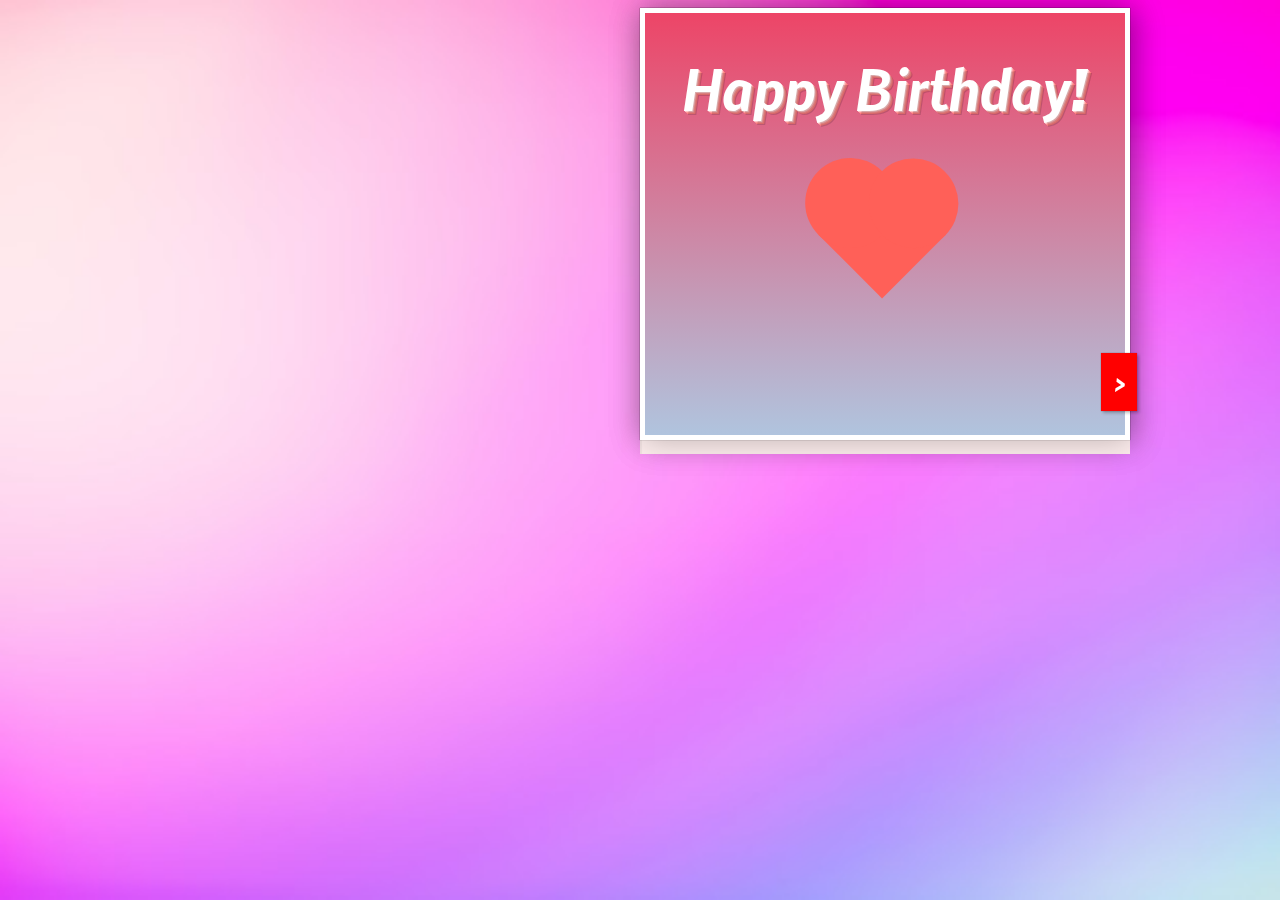
<file: birthdayCard/index.html>
<!DOCTYPE html>
<html lang="en" >
<head>
  <meta charset="UTF-8">
  <title>Birthday Card</title>
  <meta charset="UTF-8"/>
<meta name="viewport" content="width=device-width, initial-scale=1.0"/>
<meta http-equiv="X-UA-Compatible" content="ie=edge"/><link rel="stylesheet" href="style.css">

</head>
<body>
<!-- partial:index.partial.html -->
<div id="card">
    <div id="card-inside">
      <div class="wrap">
               <div class="text">
    <p>
      <style style="display: inline-block;" class="code">
      </style>
    </p>
  </div>         
      </div>
    </div>

    <div id="card-front">
      <div class="wrap">
        <h1>Happy Birthday!</h1>
				 <div class="heart-icon"></div>
      </div>
      <button id="open">&gt;</button>
      <button id="close">&lt;</button>
    </div>
  </div>
<!-- partial -->
  <script  src="script.js"></script>

</body>
</html>
</file>
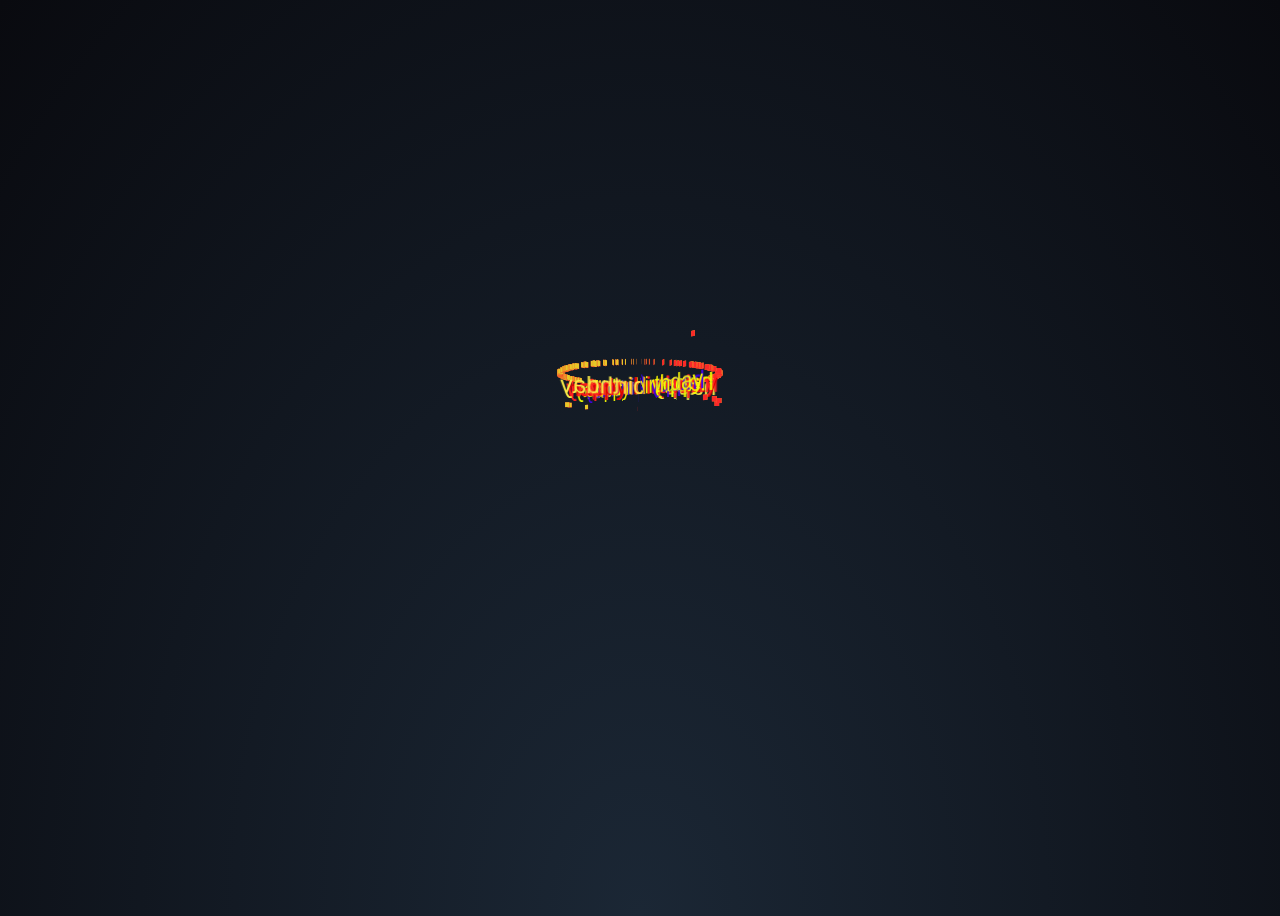
<file: firework/index.html>
<!DOCTYPE html>
<html lang="en" >
<head>
  <meta charset="UTF-8">
  <title>Fireworks</title>
  <link rel="stylesheet" href="./style.css">
  <script defer src="firework.js"></script>

</head>
<body>

<!-- partial:index.partial.html -->
<div class="camera -x">
  <div class="camera -y">
    <div class="camera -z">
      <div class="fireworks">
        <div class="line">
          <div class="spark">
            <div class="fire"></div>
          </div>
        </div>
        <div class="line"> happy birthday
          <div class="spark">happy birthday
            <div class="fire"></div>
          </div>
        </div>
        <div class="line">
          <div class="spark">happy birthday
            <div class="fire"></div>
          </div>
        </div>
        <div class="line">
          <div class="spark"> happy birthday
            <div class="fire"></div>
          </div>
        </div>
        <div class="line">
          <div class="spark"> happy birthday
            <div class="fire"></div>
          </div>
        </div>
        <div class="line">
          <div class="spark"> happy birthday
            <div class="fire"></div>
          </div>
        </div>
        <div class="line">
          <div class="spark"> happy birthday
            <div class="fire"></div>
          </div>
        </div>
        <div class="line">
          <div class="spark"> happy birthday
            <div class="fire"></div>
          </div>
        </div>
        <div class="line">
          <div class="spark"> happy birthday
            <div class="fire"></div>
          </div>
        </div>
        <div class="line">
          <div class="spark">
            <div class="fire"></div>
          </div>
        </div>
        <div class="line">
          <div class="spark">
            <div class="fire"></div>
          </div>
        </div>
        <div class="line">
          <div class="spark">
            <div class="fire"></div>
          </div>
        </div>
        <div class="line">
          <div class="spark">
            <div class="fire"></div>
          </div>
        </div>
        <div class="line">
          <div class="spark">
            <div class="fire"></div>
          </div>
        </div>
        <div class="line">
          <div class="spark">
            <div class="fire"></div>
          </div>
        </div>
        <div class="line">
          <div class="spark">
            <div class="fire"></div>
          </div>
        </div>
        <div class="line">
          <div class="spark">
            <div class="fire"></div>
          </div>
        </div>
        <div class="line">
          <div class="spark">
            <div class="fire"></div>
          </div>
        </div>
        <div class="line">
          <div class="spark">
            <div class="fire"></div>
          </div>
        </div>
        <div class="line">
          <div class="spark">
            <div class="fire"></div>
          </div>
        </div>
        <div class="line">
          <div class="spark">
            <div class="fire"></div>
          </div>
        </div>
        <div class="line">
          <div class="spark">
            <div class="fire"></div>
          </div>
        </div>
        <div class="line">
          <div class="spark">
            <div class="fire"></div>
          </div>
        </div>
        <div class="line">
          <div class="spark">
            <div class="fire"></div>
          </div>
        </div>
        <div class="line">
          <div class="spark">
            <div class="fire"></div>
          </div>
        </div>
        <div class="line">
          <div class="spark">
            <div class="fire"></div>
          </div>
        </div>
        <div class="line">
          <div class="spark">
            <div class="fire"></div>
          </div>
        </div>
        <div class="line">
          <div class="spark">
            <div class="fire"></div>
          </div>
        </div>
        <div class="line">
          <div class="spark">
            <div class="fire"></div>
          </div>
        </div>
        <div class="line">
          <div class="spark">
            <div class="fire"></div>
          </div>
        </div>
        <div class="line">
          <div class="spark">
            <div class="fire"></div>
          </div>
        </div>
        <div class="line">
          <div class="spark">
            <div class="fire"></div>
          </div>
        </div>
        <div class="line">
          <div class="spark">
            <div class="fire"></div>
          </div>
        </div>
        <div class="line">
          <div class="spark">
            <div class="fire"></div>
          </div>
        </div>
        <div class="line">
          <div class="spark">
            <div class="fire"></div>
          </div>
        </div>
        <div class="line">
          <div class="spark">
            <div class="fire"></div>
          </div>
        </div>
        <div class="line">
          <div class="spark">
            <div class="fire"></div>
          </div>
        </div>
        <div class="line">
          <div class="spark">
            <div class="fire"></div>
          </div>
        </div>
        <div class="line">
          <div class="spark">
            <div class="fire"></div>
          </div>
        </div>
        <div class="line">
          <div class="spark">
            <div class="fire"></div>
          </div>
        </div>
        <div class="line">
          <div class="spark">
            <div class="fire"></div>
          </div>
        </div>
        <div class="line">
          <div class="spark">
            <div class="fire"></div>
          </div>
        </div>
        <div class="line">
          <div class="spark">
            <div class="fire"></div>
          </div>
        </div>
        <div class="line">
          <div class="spark">
            <div class="fire"></div>
          </div>
        </div>
        <div class="line">
          <div class="spark">
            <div class="fire"></div>
          </div>
        </div>
        <div class="line">
          <div class="spark">
            <div class="fire"></div>
          </div>
        </div>
        <div class="line">
          <div class="spark">
            <div class="fire"></div>
          </div>
        </div>
        <div class="line">
          <div class="spark">
            <div class="fire"></div>
          </div>
        </div>
        <div class="line">
          <div class="spark">
            <div class="fire"></div>
          </div>
        </div>
        <div class="line">
          <div class="spark">
            <div class="fire"></div>
          </div>
        </div>
        <div class="line">
          <div class="spark">
            <div class="fire"></div>
          </div>
        </div>
        <div class="line">
          <div class="spark">
            <div class="fire"></div>
          </div>
        </div>
        <div class="line">
          <div class="spark">
            <div class="fire"></div>
          </div>
        </div>
        <div class="line">
          <div class="spark">
            <div class="fire"></div>
          </div>
        </div>
        <div class="line">
          <div class="spark">
            <div class="fire"></div>
          </div>
        </div>
        <div class="line">
          <div class="spark">
            <div class="fire"></div>
          </div>
        </div>
        <div class="line">
          <div class="spark">
            <div class="fire"></div>
          </div>
        </div>
        <div class="line">
          <div class="spark">
            <div class="fire"></div>
          </div>
        </div>
        <div class="line">
          <div class="spark">
            <div class="fire"></div>
          </div>
        </div>
        <div class="line">
          <div class="spark">
            <div class="fire"></div>
          </div>
        </div>
        <div class="line">
          <div class="spark">
            <div class="fire"></div>
          </div>
        </div>
        <div class="line">
          <div class="spark">
            <div class="fire"></div>
          </div>
        </div>
        <div class="line">
          <div class="spark">
            <div class="fire"></div>
          </div>
        </div>
        <div class="line">
          <div class="spark">
            <div class="fire"></div>
          </div>
        </div>
        <div class="line">
          <div class="spark">
            <div class="fire"></div>
          </div>
        </div>
        <div class="line">
          <div class="spark">
            <div class="fire"></div>
          </div>
        </div>
        <div class="line">
          <div class="spark">
            <div class="fire"></div>
          </div>
        </div>
        <div class="line">
          <div class="spark">
            <div class="fire"></div>
          </div>
        </div>
        <div class="line">
          <div class="spark">
            <div class="fire"></div>
          </div>
        </div>
        <div class="line">
          <div class="spark">
            <div class="fire"></div>
          </div>
        </div>
        <div class="line">
          <div class="spark">
            <div class="fire"></div>
          </div>
        </div>
        <div class="line">
          <div class="spark">
            <div class="fire"></div>
          </div>
        </div>
        <div class="line">
          <div class="spark">
            <div class="fire"></div>
          </div>
        </div>
        <div class="line">
          <div class="spark">
            <div class="fire"></div>
          </div>
        </div>
        <div class="line">
          <div class="spark">
            <div class="fire"></div>
          </div>
        </div>
        <div class="line">
          <div class="spark">
            <div class="fire"></div>
          </div>
        </div>
        <div class="line">
          <div class="spark">
            <div class="fire"></div>
          </div>
        </div>
        <div class="line">
          <div class="spark">
            <div class="fire"></div>
          </div>
        </div>
        <div class="line">
          <div class="spark">
            <div class="fire"></div>
          </div>
        </div>
        <div class="line">
          <div class="spark">
            <div class="fire"></div>
          </div>
        </div>
        <div class="line">
          <div class="spark">
            <div class="fire"></div>
          </div>
        </div>
        <div class="line">
          <div class="spark">
            <div class="fire"></div>
          </div>
        </div>
        <div class="line">
          <div class="spark">
            <div class="fire"></div>
          </div>
        </div>
        <div class="line">
          <div class="spark">
            <div class="fire"></div>
          </div>
        </div>
        <div class="line">
          <div class="spark">
            <div class="fire"></div>
          </div>
        </div>
        <div class="line">
          <div class="spark">
            <div class="fire"></div>
          </div>
        </div>
        <div class="line">
          <div class="spark">
            <div class="fire"></div>
          </div>
        </div>
        <div class="line">
          <div class="spark">
            <div class="fire"></div>
          </div>
        </div>
        <div class="line">
          <div class="spark">
            <div class="fire"></div>
          </div>
        </div>
        <div class="line">
          <div class="spark">
            <div class="fire"></div>
          </div>
        </div>
        <div class="line">
          <div class="spark">
            <div class="fire"></div>
          </div>
        </div>
        <div class="line">
          <div class="spark">
            <div class="fire"></div>
          </div>
        </div>
        <div class="line">
          <div class="spark">
            <div class="fire"></div>
          </div>
        </div>
        <div class="line">
          <div class="spark">
            <div class="fire"></div>
          </div>
        </div>
        <div class="line">
          <div class="spark">
            <div class="fire"></div>
          </div>
        </div>
        <div class="line">
          <div class="spark">
            <div class="fire"></div>
          </div>
        </div>
        <div class="line">
          <div class="spark">
            <div class="fire"></div>
          </div>
        </div>
        <div class="line">
          <div class="spark">
            <div class="fire"></div>
          </div>
        </div>
        <div class="line">
          <div class="spark">
            <div class="fire"></div>
          </div>
        </div>
        <div class="line">
          <div class="spark">
            <div class="fire"></div>
          </div>
        </div>
        <div class="line">
          <div class="spark">
            <div class="fire"></div>
          </div>
        </div>
        <div class="line">
          <div class="spark">
            <div class="fire"></div>
          </div>
        </div>
        <div class="line">
          <div class="spark">
            <div class="fire"></div>
          </div>
        </div>
        <div class="line">
          <div class="spark">
            <div class="fire"></div>
          </div>
        </div>
        <div class="line">
          <div class="spark">
            <div class="fire"></div>
          </div>
        </div>
        <div class="line">
          <div class="spark">
            <div class="fire"></div>
          </div>
        </div>
        <div class="line">
          <div class="spark">
            <div class="fire"></div>
          </div>
        </div>
        <div class="line">
          <div class="spark">
            <div class="fire"></div>
          </div>
        </div>
        <div class="line">
          <div class="spark">
            <div class="fire"></div>
          </div>
        </div>
        <div class="line">
          <div class="spark">
            <div class="fire"></div>
          </div>
        </div>
        <div class="line">
          <div class="spark">
            <div class="fire"></div>
          </div>
        </div>
        <div class="line">
          <div class="spark">
            <div class="fire"></div>
          </div>
        </div>
        <div class="line">
          <div class="spark">
            <div class="fire"></div>
          </div>
        </div>
        <div class="line">
          <div class="spark">
            <div class="fire"></div>
          </div>
        </div>
        <div class="line">
          <div class="spark">
            <div class="fire"></div>
          </div>
        </div>
        <div class="line">
          <div class="spark">
            <div class="fire"></div>
          </div>
        </div>
        <div class="line">
          <div class="spark">
            <div class="fire"></div>
          </div>
        </div>
        <div class="line">
          <div class="spark">
            <div class="fire"></div>
          </div>
        </div>
        <div class="line">
          <div class="spark">
            <div class="fire"></div>
          </div>
        </div>
        <div class="line">
          <div class="spark">
            <div class="fire"></div>
          </div>
        </div>
        <div class="line">
          <div class="spark">
            <div class="fire"></div>
          </div>
        </div>
        <div class="line">
          <div class="spark">
            <div class="fire"></div>
          </div>
        </div>
        <div class="line">
          <div class="spark">
            <div class="fire"></div>
          </div>
        </div>
        <div class="line">
          <div class="spark">
            <div class="fire"></div>
          </div>
        </div>
        <div class="line">
          <div class="spark">
            <div class="fire"></div>
          </div>
        </div>
        <div class="line">
          <div class="spark">
            <div class="fire"></div>
          </div>
        </div>
        <div class="line">
          <div class="spark">
            <div class="fire"></div>
          </div>
        </div>
        <div class="line">
          <div class="spark">
            <div class="fire"></div>
          </div>
        </div>
        <div class="line">
          <div class="spark">
            <div class="fire"></div>
          </div>
        </div>
        <div class="line">
          <div class="spark">
            <div class="fire"></div>
          </div>
        </div>
        <div class="line">
          <div class="spark">
            <div class="fire"></div>
          </div>
        </div>
        <div class="line">
          <div class="spark">
            <div class="fire"></div>
          </div>
        </div>
        <div class="line">
          <div class="spark">
            <div class="fire"></div>
          </div>
        </div>
        <div class="line">
          <div class="spark">
            <div class="fire"></div>
          </div>
        </div>
        <div class="line">
          <div class="spark">
            <div class="fire"></div>
          </div>
        </div>
        <div class="line">
          <div class="spark">
            <div class="fire"></div>
          </div>
        </div>
        <div class="line">
          <div class="spark">
            <div class="fire"></div>
          </div>
        </div>
        <div class="line">
          <div class="spark">
            <div class="fire"></div>
          </div>
        </div>
        <div class="line">
          <div class="spark">
            <div class="fire"></div>
          </div>
        </div>
        <div class="line">
          <div class="spark">
            <div class="fire"></div>
          </div>
        </div>
        <div class="line">
          <div class="spark">
            <div class="fire"></div>
          </div>
        </div>
        <div class="line">
          <div class="spark">
            <div class="fire"></div>
          </div>
        </div>
        <div class="line">
          <div class="spark">
            <div class="fire"></div>
          </div>
        </div>
        <div class="line">
          <div class="spark">
            <div class="fire"></div>
          </div>
        </div>
        <div class="line">
          <div class="spark">
            <div class="fire"></div>
          </div>
        </div>
        <div class="line">
          <div class="spark">
            <div class="fire"></div>
          </div>
        </div>
        <div class="line">
          <div class="spark">
            <div class="fire"></div>
          </div>
        </div>
        <div class="line">
          <div class="spark">
            <div class="fire"></div>
          </div>
        </div>
        <div class="line">
          <div class="spark">
            <div class="fire"></div>
          </div>
        </div>
        <div class="line">
          <div class="spark">
            <div class="fire"></div>
          </div>
        </div>
        <div class="line">
          <div class="spark">
            <div class="fire"></div>
          </div>
        </div>
        <div class="line">
          <div class="spark">
            <div class="fire"></div>
          </div>
        </div>
        <div class="line">
          <div class="spark">
            <div class="fire"></div>
          </div>
        </div>
        <div class="line">
          <div class="spark">
            <div class="fire"></div>
          </div>
        </div>
        <div class="line">
          <div class="spark">
            <div class="fire"></div>
          </div>
        </div>
        <div class="line">
          <div class="spark">
            <div class="fire"></div>
          </div>
        </div>
        <div class="line">
          <div class="spark">
            <div class="fire"></div>
          </div>
        </div>
        <div class="line">
          <div class="spark">
            <div class="fire"></div>
          </div>
        </div>
        <div class="line">
          <div class="spark">
            <div class="fire"></div>
          </div>
        </div>
        <div class="line">
          <div class="spark">
            <div class="fire"></div>
          </div>
        </div>
        <div class="line">
          <div class="spark">
            <div class="fire"></div>
          </div>
        </div>
        <div class="line">
          <div class="spark">
            <div class="fire"></div>
          </div>
        </div>
        <div class="line">
          <div class="spark">
            <div class="fire"></div>
          </div>
        </div>
        <div class="line">
          <div class="spark">
            <div class="fire"></div>
          </div>
        </div>
        <div class="line">
          <div class="spark">
            <div class="fire"></div>
          </div>
        </div>
        <div class="line">
          <div class="spark">
            <div class="fire"></div>
          </div>
        </div>
        <div class="line">
          <div class="spark">
            <div class="fire"></div>
          </div>
        </div>
        <div class="line">
          <div class="spark">
            <div class="fire"></div>
          </div>
        </div>
        <div class="line">
          <div class="spark">
            <div class="fire"></div>
          </div>
        </div>
        <div class="line">
          <div class="spark">
            <div class="fire"></div>
          </div>
        </div>
        <div class="line">
          <div class="spark">
            <div class="fire"></div>
          </div>
        </div>
        <div class="line">
          <div class="spark">
            <div class="fire"></div>
          </div>
        </div>
        <div class="line">
          <div class="spark">
            <div class="fire"></div>
          </div>
        </div>
        <div class="line">
          <div class="spark">
            <div class="fire"></div>
          </div>
        </div>
        <div class="line">
          <div class="spark">
            <div class="fire"></div>
          </div>
        </div>
        <div class="line">
          <div class="spark">
            <div class="fire"></div>
          </div>
        </div>
        <div class="line">
          <div class="spark">
            <div class="fire"></div>
          </div>
        </div>
        <div class="line">
          <div class="spark">
            <div class="fire"></div>
          </div>
        </div>
        <div class="line">
          <div class="spark">
            <div class="fire"></div>
          </div>
        </div>
        <div class="line">
          <div class="spark">
            <div class="fire"></div>
          </div>
        </div>
        <div class="line">
          <div class="spark">
            <div class="fire"></div>
          </div>
        </div>
        <div class="line">
          <div class="spark">
            <div class="fire"></div>
          </div>
        </div>
        <div class="line">
          <div class="spark">
            <div class="fire"></div>
          </div>
        </div>
        <div class="line">
          <div class="spark">
            <div class="fire"></div>
          </div>
        </div>
        <div class="line">
          <div class="spark">
            <div class="fire"></div>
          </div>
        </div>
        <div class="line">
          <div class="spark">
            <div class="fire"></div>
          </div>
        </div>
        <div class="line">
          <div class="spark">
            <div class="fire"></div>
          </div>
        </div>
        <div class="line">
          <div class="spark">
            <div class="fire"></div>
          </div>
        </div>
        <div class="line">
          <div class="spark">
            <div class="fire"></div>
          </div>
        </div>
        <div class="line">
          <div class="spark">
            <div class="fire"></div>
          </div>
        </div>
        <div class="line">
          <div class="spark">
            <div class="fire"></div>
          </div>
        </div>
        <div class="line">
          <div class="spark">
            <div class="fire"></div>
          </div>
        </div>
        <div class="line">
          <div class="spark">
            <div class="fire"></div>
          </div>
        </div>
        <div class="line">
          <div class="spark">
            <div class="fire"></div>
          </div>
        </div>
        <div class="line">
          <div class="spark">
            <div class="fire"></div>
          </div>
        </div>
        <div class="line">
          <div class="spark">
            <div class="fire"></div>
          </div>
        </div>
        <div class="line">
          <div class="spark">
            <div class="fire"></div>
          </div>
        </div>
        <div class="line">
          <div class="spark">
            <div class="fire"></div>
          </div>
        </div>
        <div class="line">
          <div class="spark">
            <div class="fire"></div>
          </div>
        </div>
        <div class="line">
          <div class="spark">
            <div class="fire"></div>
          </div>
        </div>
      </div>
    </div>
  </div>
</div>
<!-- partial -->
  
</body>
</html>
</file>
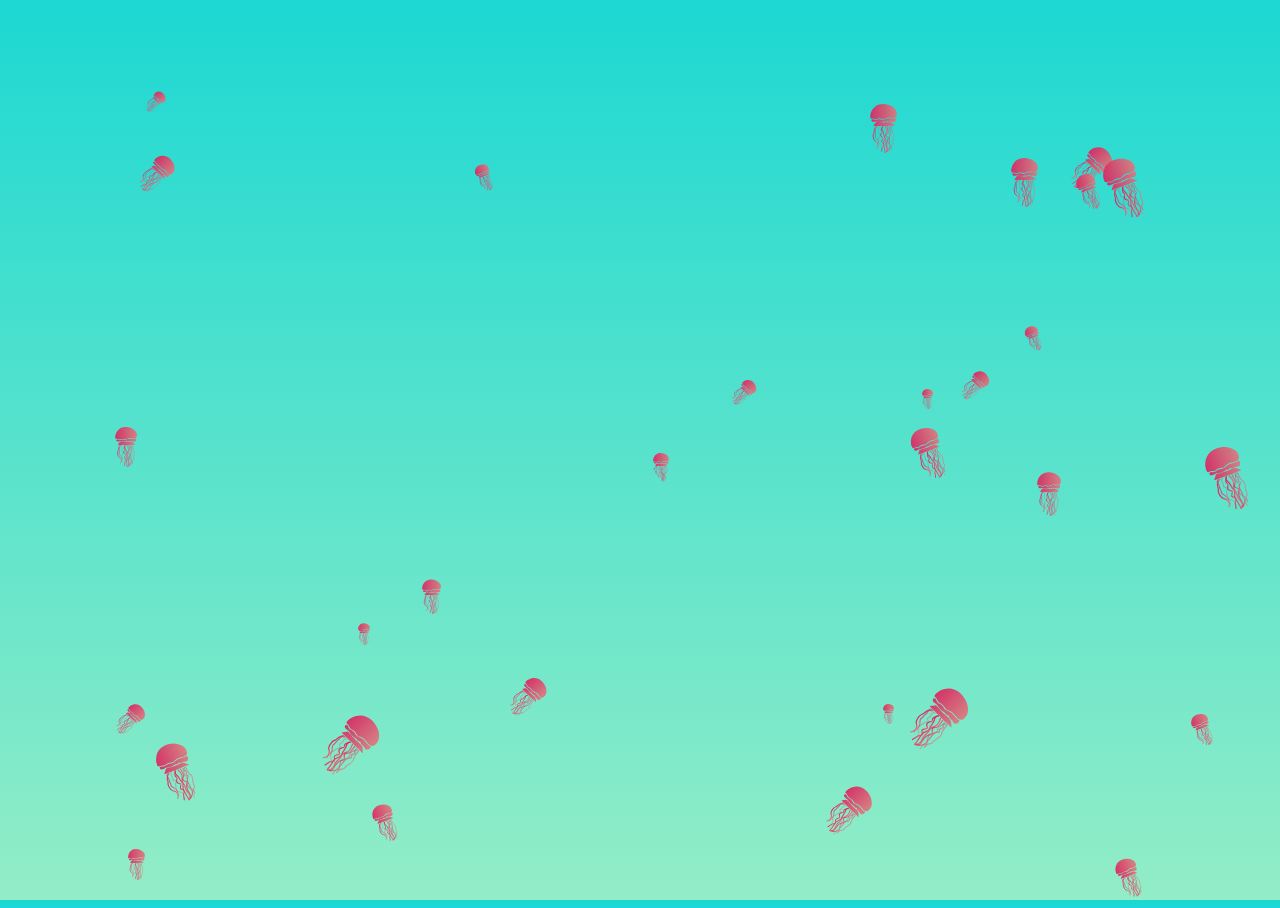
<file: jelleyFishGame/index.html>
<!DOCTYPE html>
<html lang="en" >
<head>
  <meta charset="UTF-8">
  <title>Jelly fish</title>
  <link rel="stylesheet" href="./style.css">

</head>
<body id="bod">
<!-- partial:index.partial.html -->
<h1 class="bday"></h1>
<p class="bday-sub"></p>
<div class="cont">
  <div class="element circle">
    <svg class="element-head" xmlns="http://www.w3.org/2000/svg" viewBox="0 0 25 25">
      <path d="M24.9 12.8c.6 4.3-2.1 5.2-5.1 4.6-2.6-.5-3.1-.4-5.5.4-2.5.9-.9 1.2-3.5.6-1.5-.4-3-.4-4.5.2-.3.1-.7.2-1 .2-1.4-.4-2.7-1-4.2-.7-.2 0-.8-.6-.8-1-.1-.9-.1-1.9.1-2.8C2.7 4.2 12 2.9 19 6.1c3 1.6 5.5 3.8 5.9 6.7zm-1.8 11.9c-.9 0-1.9.1-2.8 0-.7-.1-3.5.2-4.4.2-.6 0 .9.1.3.1h-2.3c-.7 0 .2-.1-.4-.1h-1c-.5 0-.9 0-1.4.1-.7.1-4.7-.2-6.1 0-.6.1-1.2-.1-2-.2.9-1.2 1.6-2.2 2.4-3.2.2-.2.6-.2.9-.2 3.2.1 3.9.4 7 .3 1.4 0 1.2 0 2.5-.1 1.6-.2 1.1-.3 2.7 0 1.1.2 2 .3 2.7 1.3.5.6 1.3 1 1.9 1.5-.1 0-.1.1 0 .3z"></path>
      <path d="M23.6 17.6c.8 1.1.7 2.1-.1 3.1-.7.9-1.5 1-2.4.5-.3-.2-.8-.1-1.1-.1-1.1 0-2.3.3-3.3-.6-.1-.1-.5 0-.8.1-1.3.5-.7.7-2.1.3-.2-.1-.4-.1-.6-.1-3.8.7-3.6.7-7.4 0-.5-.1-1 .1-1.5.2-.8 0-1.6.1-2.3-.2-.4-.1-.6-.9-.7-1.4 0-.2.6-.6 1-.7.3-.1.8 0 1 .1 1.2.8 2.4.6 3.7.2.9-.3 2-.3 2.9-.1 3.1.7 1.9.3 4.8-.6 1.9-.6 2.1-.6 4.1-.4 1.8 0 3.3.4 4.8-.3z"></path>
      <defs>
        <linearGradient id="gradient">
          <stop offset="0%" stop-color="#DE215F"></stop>
          <stop offset="100%" stop-color="#DF787C"></stop>
        </linearGradient>
      </defs>
    </svg>
    <svg class="element-body" xmlns="http://www.w3.org/2000/svg" viewBox="0 0 27.2 30.2">
      <g fill="none" stroke="#000" stroke-miterlimit="10">
        <path class="element-body-0" d="M8.2.5S.3 2.9.5 5.8s3 2.3 3.4 5.4c.3 3.1.4 4.3 2.6 5.3s2.4 5.7 2.4 5.7"></path>
        <path class="element-body-1" d="M11.9 23.7s-3.3-2.6-3.2-4.5 1.4-2.3-1.5-5.1S4.4 12 5.7 9 3.9 7.1 4.2 3.8 7.4.5 7.4.5"></path>
        <path class="element-body-2" d="M10.4.5s.8 1.8-1.5 3.8 0 3.1 0 3.1 1.6.4.2 2.5 1.7 2.6 1.1 4.4c-.6 1.8-1.3 3.2 1.8 4.9 0 0 1 .7.7 2.4"></path>
        <path class="element-body-3" d="M13.5.5S8.8 4.4 9.8 5.7s5.7.7 4.4 2.4-5.1 3.1-3.3 4.2 5.5.5 4.3 2.7-4.2 1.9-3.4 3.4 4.4 2.3 4.2 4.3c-.2 1.9-2 5.3-2 5.3"></path>
        <path class="element-body-4" d="M13.6.5s-1.3 1.7 1.2 5.1c.7 1-1.3 5.3-.3 6.7s2 4.2 1.7 5.9c-.3 1.7-1 4.7 1.9 10.9"></path>
        <path class="element-body-5" d="M15.3.5s2.3 1.9 1.4 3c-.9 1.1-1.9 3.3.1 4.2s.5 2.6.5 2.6-3.1 2.1-1.1 6.6-.7 5.6-.3 8.1 1.9 5 1.9 5"></path>
        <path class="element-body-6" d="M17.8.4s-.5 6.6.6 7.4c1.1.8 1 2.1-.7 3.8s-1.2 2.6 1 3.7-.8 7.7-.2 9.3c.6 1.6 1.2 2.7 1.2 2.7"></path>
        <path class="element-body-7" d="M19.2.5s1.8 1 .5 3.8 1 3.9 1.1 6.1c.2 2.2-3.2 3.3-2.6 5.2.6 1.9 3 4.1 2.4 6.2s.5 6.1.5 6.1"></path>
        <path class="element-body-8" d="M22.2.6s-3 .6-1.8 1.8c1.2 1.3 3.7.5 2.9 2.2-.8 1.7-3.2 2.4-1.8 3.3s3 1.4 1.8 2.7-6.3 5.9-5.3 7.7 1.1 1.7-.1 4.3c-1.2 2.6 1.7 5.2 1.7 5.2"></path>
        <path class="element-body-9" d="M22.5.6s5.2 5.4 4.1 7.5c-1.1 2.1-7.2 8.1-6.4 10.3s2.5 1.3 2.2 2.9-.1 3.5-.1 3.5"></path>
      </g>
    </svg>
  </div>
  <div class="element diamond">
    <svg class="element-head" xmlns="http://www.w3.org/2000/svg" viewBox="0 0 25 25">
      <path d="M24.9 12.8c.6 4.3-2.1 5.2-5.1 4.6-2.6-.5-3.1-.4-5.5.4-2.5.9-.9 1.2-3.5.6-1.5-.4-3-.4-4.5.2-.3.1-.7.2-1 .2-1.4-.4-2.7-1-4.2-.7-.2 0-.8-.6-.8-1-.1-.9-.1-1.9.1-2.8C2.7 4.2 12 2.9 19 6.1c3 1.6 5.5 3.8 5.9 6.7zm-1.8 11.9c-.9 0-1.9.1-2.8 0-.7-.1-3.5.2-4.4.2-.6 0 .9.1.3.1h-2.3c-.7 0 .2-.1-.4-.1h-1c-.5 0-.9 0-1.4.1-.7.1-4.7-.2-6.1 0-.6.1-1.2-.1-2-.2.9-1.2 1.6-2.2 2.4-3.2.2-.2.6-.2.9-.2 3.2.1 3.9.4 7 .3 1.4 0 1.2 0 2.5-.1 1.6-.2 1.1-.3 2.7 0 1.1.2 2 .3 2.7 1.3.5.6 1.3 1 1.9 1.5-.1 0-.1.1 0 .3z"></path>
      <path d="M23.6 17.6c.8 1.1.7 2.1-.1 3.1-.7.9-1.5 1-2.4.5-.3-.2-.8-.1-1.1-.1-1.1 0-2.3.3-3.3-.6-.1-.1-.5 0-.8.1-1.3.5-.7.7-2.1.3-.2-.1-.4-.1-.6-.1-3.8.7-3.6.7-7.4 0-.5-.1-1 .1-1.5.2-.8 0-1.6.1-2.3-.2-.4-.1-.6-.9-.7-1.4 0-.2.6-.6 1-.7.3-.1.8 0 1 .1 1.2.8 2.4.6 3.7.2.9-.3 2-.3 2.9-.1 3.1.7 1.9.3 4.8-.6 1.9-.6 2.1-.6 4.1-.4 1.8 0 3.3.4 4.8-.3z"></path>
    </svg>
    <svg class="element-body" xmlns="http://www.w3.org/2000/svg" viewBox="0 0 27.2 30.2">
      <g fill="none" stroke="#000" stroke-miterlimit="10">
        <path class="element-body-0" d="M8.2.5S.3 2.9.5 5.8s3 2.3 3.4 5.4c.3 3.1.4 4.3 2.6 5.3s2.4 5.7 2.4 5.7"></path>
        <path class="element-body-1" d="M11.9 23.7s-3.3-2.6-3.2-4.5 1.4-2.3-1.5-5.1S4.4 12 5.7 9 3.9 7.1 4.2 3.8 7.4.5 7.4.5"></path>
        <path class="element-body-2" d="M10.4.5s.8 1.8-1.5 3.8 0 3.1 0 3.1 1.6.4.2 2.5 1.7 2.6 1.1 4.4c-.6 1.8-1.3 3.2 1.8 4.9 0 0 1 .7.7 2.4"></path>
        <path class="element-body-3" d="M13.5.5S8.8 4.4 9.8 5.7s5.7.7 4.4 2.4-5.1 3.1-3.3 4.2 5.5.5 4.3 2.7-4.2 1.9-3.4 3.4 4.4 2.3 4.2 4.3c-.2 1.9-2 5.3-2 5.3"></path>
        <path class="element-body-4" d="M13.6.5s-1.3 1.7 1.2 5.1c.7 1-1.3 5.3-.3 6.7s2 4.2 1.7 5.9c-.3 1.7-1 4.7 1.9 10.9"></path>
        <path class="element-body-5" d="M15.3.5s2.3 1.9 1.4 3c-.9 1.1-1.9 3.3.1 4.2s.5 2.6.5 2.6-3.1 2.1-1.1 6.6-.7 5.6-.3 8.1 1.9 5 1.9 5"></path>
        <path class="element-body-6" d="M17.8.4s-.5 6.6.6 7.4c1.1.8 1 2.1-.7 3.8s-1.2 2.6 1 3.7-.8 7.7-.2 9.3c.6 1.6 1.2 2.7 1.2 2.7"></path>
        <path class="element-body-7" d="M19.2.5s1.8 1 .5 3.8 1 3.9 1.1 6.1c.2 2.2-3.2 3.3-2.6 5.2.6 1.9 3 4.1 2.4 6.2s.5 6.1.5 6.1"></path>
        <path class="element-body-8" d="M22.2.6s-3 .6-1.8 1.8c1.2 1.3 3.7.5 2.9 2.2-.8 1.7-3.2 2.4-1.8 3.3s3 1.4 1.8 2.7-6.3 5.9-5.3 7.7 1.1 1.7-.1 4.3c-1.2 2.6 1.7 5.2 1.7 5.2"></path>
        <path class="element-body-9" d="M22.5.6s5.2 5.4 4.1 7.5c-1.1 2.1-7.2 8.1-6.4 10.3s2.5 1.3 2.2 2.9-.1 3.5-.1 3.5"></path>
      </g>
    </svg>
  </div>
  <div class="element">
    <svg class="element-head" xmlns="http://www.w3.org/2000/svg" viewBox="0 0 25 25">
      <path d="M24.9 12.8c.6 4.3-2.1 5.2-5.1 4.6-2.6-.5-3.1-.4-5.5.4-2.5.9-.9 1.2-3.5.6-1.5-.4-3-.4-4.5.2-.3.1-.7.2-1 .2-1.4-.4-2.7-1-4.2-.7-.2 0-.8-.6-.8-1-.1-.9-.1-1.9.1-2.8C2.7 4.2 12 2.9 19 6.1c3 1.6 5.5 3.8 5.9 6.7zm-1.8 11.9c-.9 0-1.9.1-2.8 0-.7-.1-3.5.2-4.4.2-.6 0 .9.1.3.1h-2.3c-.7 0 .2-.1-.4-.1h-1c-.5 0-.9 0-1.4.1-.7.1-4.7-.2-6.1 0-.6.1-1.2-.1-2-.2.9-1.2 1.6-2.2 2.4-3.2.2-.2.6-.2.9-.2 3.2.1 3.9.4 7 .3 1.4 0 1.2 0 2.5-.1 1.6-.2 1.1-.3 2.7 0 1.1.2 2 .3 2.7 1.3.5.6 1.3 1 1.9 1.5-.1 0-.1.1 0 .3z"></path>
      <path d="M23.6 17.6c.8 1.1.7 2.1-.1 3.1-.7.9-1.5 1-2.4.5-.3-.2-.8-.1-1.1-.1-1.1 0-2.3.3-3.3-.6-.1-.1-.5 0-.8.1-1.3.5-.7.7-2.1.3-.2-.1-.4-.1-.6-.1-3.8.7-3.6.7-7.4 0-.5-.1-1 .1-1.5.2-.8 0-1.6.1-2.3-.2-.4-.1-.6-.9-.7-1.4 0-.2.6-.6 1-.7.3-.1.8 0 1 .1 1.2.8 2.4.6 3.7.2.9-.3 2-.3 2.9-.1 3.1.7 1.9.3 4.8-.6 1.9-.6 2.1-.6 4.1-.4 1.8 0 3.3.4 4.8-.3z"></path>
    </svg>
    <svg class="element-body" xmlns="http://www.w3.org/2000/svg" viewBox="0 0 27.2 30.2">
      <g fill="none" stroke="#000" stroke-miterlimit="10">
        <path class="element-body-0" d="M8.2.5S.3 2.9.5 5.8s3 2.3 3.4 5.4c.3 3.1.4 4.3 2.6 5.3s2.4 5.7 2.4 5.7"></path>
        <path class="element-body-1" d="M11.9 23.7s-3.3-2.6-3.2-4.5 1.4-2.3-1.5-5.1S4.4 12 5.7 9 3.9 7.1 4.2 3.8 7.4.5 7.4.5"></path>
        <path class="element-body-2" d="M10.4.5s.8 1.8-1.5 3.8 0 3.1 0 3.1 1.6.4.2 2.5 1.7 2.6 1.1 4.4c-.6 1.8-1.3 3.2 1.8 4.9 0 0 1 .7.7 2.4"></path>
        <path class="element-body-3" d="M13.5.5S8.8 4.4 9.8 5.7s5.7.7 4.4 2.4-5.1 3.1-3.3 4.2 5.5.5 4.3 2.7-4.2 1.9-3.4 3.4 4.4 2.3 4.2 4.3c-.2 1.9-2 5.3-2 5.3"></path>
        <path class="element-body-4" d="M13.6.5s-1.3 1.7 1.2 5.1c.7 1-1.3 5.3-.3 6.7s2 4.2 1.7 5.9c-.3 1.7-1 4.7 1.9 10.9"></path>
        <path class="element-body-5" d="M15.3.5s2.3 1.9 1.4 3c-.9 1.1-1.9 3.3.1 4.2s.5 2.6.5 2.6-3.1 2.1-1.1 6.6-.7 5.6-.3 8.1 1.9 5 1.9 5"></path>
        <path class="element-body-6" d="M17.8.4s-.5 6.6.6 7.4c1.1.8 1 2.1-.7 3.8s-1.2 2.6 1 3.7-.8 7.7-.2 9.3c.6 1.6 1.2 2.7 1.2 2.7"></path>
        <path class="element-body-7" d="M19.2.5s1.8 1 .5 3.8 1 3.9 1.1 6.1c.2 2.2-3.2 3.3-2.6 5.2.6 1.9 3 4.1 2.4 6.2s.5 6.1.5 6.1"></path>
        <path class="element-body-8" d="M22.2.6s-3 .6-1.8 1.8c1.2 1.3 3.7.5 2.9 2.2-.8 1.7-3.2 2.4-1.8 3.3s3 1.4 1.8 2.7-6.3 5.9-5.3 7.7 1.1 1.7-.1 4.3c-1.2 2.6 1.7 5.2 1.7 5.2"></path>
        <path class="element-body-9" d="M22.5.6s5.2 5.4 4.1 7.5c-1.1 2.1-7.2 8.1-6.4 10.3s2.5 1.3 2.2 2.9-.1 3.5-.1 3.5"></path>
      </g>
    </svg>
  </div>
  <div class="element circle">
    <svg class="element-head" xmlns="http://www.w3.org/2000/svg" viewBox="0 0 25 25">
      <path d="M24.9 12.8c.6 4.3-2.1 5.2-5.1 4.6-2.6-.5-3.1-.4-5.5.4-2.5.9-.9 1.2-3.5.6-1.5-.4-3-.4-4.5.2-.3.1-.7.2-1 .2-1.4-.4-2.7-1-4.2-.7-.2 0-.8-.6-.8-1-.1-.9-.1-1.9.1-2.8C2.7 4.2 12 2.9 19 6.1c3 1.6 5.5 3.8 5.9 6.7zm-1.8 11.9c-.9 0-1.9.1-2.8 0-.7-.1-3.5.2-4.4.2-.6 0 .9.1.3.1h-2.3c-.7 0 .2-.1-.4-.1h-1c-.5 0-.9 0-1.4.1-.7.1-4.7-.2-6.1 0-.6.1-1.2-.1-2-.2.9-1.2 1.6-2.2 2.4-3.2.2-.2.6-.2.9-.2 3.2.1 3.9.4 7 .3 1.4 0 1.2 0 2.5-.1 1.6-.2 1.1-.3 2.7 0 1.1.2 2 .3 2.7 1.3.5.6 1.3 1 1.9 1.5-.1 0-.1.1 0 .3z"></path>
      <path d="M23.6 17.6c.8 1.1.7 2.1-.1 3.1-.7.9-1.5 1-2.4.5-.3-.2-.8-.1-1.1-.1-1.1 0-2.3.3-3.3-.6-.1-.1-.5 0-.8.1-1.3.5-.7.7-2.1.3-.2-.1-.4-.1-.6-.1-3.8.7-3.6.7-7.4 0-.5-.1-1 .1-1.5.2-.8 0-1.6.1-2.3-.2-.4-.1-.6-.9-.7-1.4 0-.2.6-.6 1-.7.3-.1.8 0 1 .1 1.2.8 2.4.6 3.7.2.9-.3 2-.3 2.9-.1 3.1.7 1.9.3 4.8-.6 1.9-.6 2.1-.6 4.1-.4 1.8 0 3.3.4 4.8-.3z"></path>
      <defs>
        <linearGradient id="gradient">
          <stop offset="0%" stop-color="#DE215F"></stop>
          <stop offset="100%" stop-color="#DF787C"></stop>
        </linearGradient>
      </defs>
    </svg>
    <svg class="element-body" xmlns="http://www.w3.org/2000/svg" viewBox="0 0 27.2 30.2">
      <g fill="none" stroke="#000" stroke-miterlimit="10">
        <path class="element-body-0" d="M8.2.5S.3 2.9.5 5.8s3 2.3 3.4 5.4c.3 3.1.4 4.3 2.6 5.3s2.4 5.7 2.4 5.7"></path>
        <path class="element-body-1" d="M11.9 23.7s-3.3-2.6-3.2-4.5 1.4-2.3-1.5-5.1S4.4 12 5.7 9 3.9 7.1 4.2 3.8 7.4.5 7.4.5"></path>
        <path class="element-body-2" d="M10.4.5s.8 1.8-1.5 3.8 0 3.1 0 3.1 1.6.4.2 2.5 1.7 2.6 1.1 4.4c-.6 1.8-1.3 3.2 1.8 4.9 0 0 1 .7.7 2.4"></path>
        <path class="element-body-3" d="M13.5.5S8.8 4.4 9.8 5.7s5.7.7 4.4 2.4-5.1 3.1-3.3 4.2 5.5.5 4.3 2.7-4.2 1.9-3.4 3.4 4.4 2.3 4.2 4.3c-.2 1.9-2 5.3-2 5.3"></path>
        <path class="element-body-4" d="M13.6.5s-1.3 1.7 1.2 5.1c.7 1-1.3 5.3-.3 6.7s2 4.2 1.7 5.9c-.3 1.7-1 4.7 1.9 10.9"></path>
        <path class="element-body-5" d="M15.3.5s2.3 1.9 1.4 3c-.9 1.1-1.9 3.3.1 4.2s.5 2.6.5 2.6-3.1 2.1-1.1 6.6-.7 5.6-.3 8.1 1.9 5 1.9 5"></path>
        <path class="element-body-6" d="M17.8.4s-.5 6.6.6 7.4c1.1.8 1 2.1-.7 3.8s-1.2 2.6 1 3.7-.8 7.7-.2 9.3c.6 1.6 1.2 2.7 1.2 2.7"></path>
        <path class="element-body-7" d="M19.2.5s1.8 1 .5 3.8 1 3.9 1.1 6.1c.2 2.2-3.2 3.3-2.6 5.2.6 1.9 3 4.1 2.4 6.2s.5 6.1.5 6.1"></path>
        <path class="element-body-8" d="M22.2.6s-3 .6-1.8 1.8c1.2 1.3 3.7.5 2.9 2.2-.8 1.7-3.2 2.4-1.8 3.3s3 1.4 1.8 2.7-6.3 5.9-5.3 7.7 1.1 1.7-.1 4.3c-1.2 2.6 1.7 5.2 1.7 5.2"></path>
        <path class="element-body-9" d="M22.5.6s5.2 5.4 4.1 7.5c-1.1 2.1-7.2 8.1-6.4 10.3s2.5 1.3 2.2 2.9-.1 3.5-.1 3.5"></path>
      </g>
    </svg>
  </div>
  <div class="element diamond">
    <svg class="element-head" xmlns="http://www.w3.org/2000/svg" viewBox="0 0 25 25">
      <path d="M24.9 12.8c.6 4.3-2.1 5.2-5.1 4.6-2.6-.5-3.1-.4-5.5.4-2.5.9-.9 1.2-3.5.6-1.5-.4-3-.4-4.5.2-.3.1-.7.2-1 .2-1.4-.4-2.7-1-4.2-.7-.2 0-.8-.6-.8-1-.1-.9-.1-1.9.1-2.8C2.7 4.2 12 2.9 19 6.1c3 1.6 5.5 3.8 5.9 6.7zm-1.8 11.9c-.9 0-1.9.1-2.8 0-.7-.1-3.5.2-4.4.2-.6 0 .9.1.3.1h-2.3c-.7 0 .2-.1-.4-.1h-1c-.5 0-.9 0-1.4.1-.7.1-4.7-.2-6.1 0-.6.1-1.2-.1-2-.2.9-1.2 1.6-2.2 2.4-3.2.2-.2.6-.2.9-.2 3.2.1 3.9.4 7 .3 1.4 0 1.2 0 2.5-.1 1.6-.2 1.1-.3 2.7 0 1.1.2 2 .3 2.7 1.3.5.6 1.3 1 1.9 1.5-.1 0-.1.1 0 .3z"></path>
      <path d="M23.6 17.6c.8 1.1.7 2.1-.1 3.1-.7.9-1.5 1-2.4.5-.3-.2-.8-.1-1.1-.1-1.1 0-2.3.3-3.3-.6-.1-.1-.5 0-.8.1-1.3.5-.7.7-2.1.3-.2-.1-.4-.1-.6-.1-3.8.7-3.6.7-7.4 0-.5-.1-1 .1-1.5.2-.8 0-1.6.1-2.3-.2-.4-.1-.6-.9-.7-1.4 0-.2.6-.6 1-.7.3-.1.8 0 1 .1 1.2.8 2.4.6 3.7.2.9-.3 2-.3 2.9-.1 3.1.7 1.9.3 4.8-.6 1.9-.6 2.1-.6 4.1-.4 1.8 0 3.3.4 4.8-.3z"></path>
    </svg>
    <svg class="element-body" xmlns="http://www.w3.org/2000/svg" viewBox="0 0 27.2 30.2">
      <g fill="none" stroke="#000" stroke-miterlimit="10">
        <path class="element-body-0" d="M8.2.5S.3 2.9.5 5.8s3 2.3 3.4 5.4c.3 3.1.4 4.3 2.6 5.3s2.4 5.7 2.4 5.7"></path>
        <path class="element-body-1" d="M11.9 23.7s-3.3-2.6-3.2-4.5 1.4-2.3-1.5-5.1S4.4 12 5.7 9 3.9 7.1 4.2 3.8 7.4.5 7.4.5"></path>
        <path class="element-body-2" d="M10.4.5s.8 1.8-1.5 3.8 0 3.1 0 3.1 1.6.4.2 2.5 1.7 2.6 1.1 4.4c-.6 1.8-1.3 3.2 1.8 4.9 0 0 1 .7.7 2.4"></path>
        <path class="element-body-3" d="M13.5.5S8.8 4.4 9.8 5.7s5.7.7 4.4 2.4-5.1 3.1-3.3 4.2 5.5.5 4.3 2.7-4.2 1.9-3.4 3.4 4.4 2.3 4.2 4.3c-.2 1.9-2 5.3-2 5.3"></path>
        <path class="element-body-4" d="M13.6.5s-1.3 1.7 1.2 5.1c.7 1-1.3 5.3-.3 6.7s2 4.2 1.7 5.9c-.3 1.7-1 4.7 1.9 10.9"></path>
        <path class="element-body-5" d="M15.3.5s2.3 1.9 1.4 3c-.9 1.1-1.9 3.3.1 4.2s.5 2.6.5 2.6-3.1 2.1-1.1 6.6-.7 5.6-.3 8.1 1.9 5 1.9 5"></path>
        <path class="element-body-6" d="M17.8.4s-.5 6.6.6 7.4c1.1.8 1 2.1-.7 3.8s-1.2 2.6 1 3.7-.8 7.7-.2 9.3c.6 1.6 1.2 2.7 1.2 2.7"></path>
        <path class="element-body-7" d="M19.2.5s1.8 1 .5 3.8 1 3.9 1.1 6.1c.2 2.2-3.2 3.3-2.6 5.2.6 1.9 3 4.1 2.4 6.2s.5 6.1.5 6.1"></path>
        <path class="element-body-8" d="M22.2.6s-3 .6-1.8 1.8c1.2 1.3 3.7.5 2.9 2.2-.8 1.7-3.2 2.4-1.8 3.3s3 1.4 1.8 2.7-6.3 5.9-5.3 7.7 1.1 1.7-.1 4.3c-1.2 2.6 1.7 5.2 1.7 5.2"></path>
        <path class="element-body-9" d="M22.5.6s5.2 5.4 4.1 7.5c-1.1 2.1-7.2 8.1-6.4 10.3s2.5 1.3 2.2 2.9-.1 3.5-.1 3.5"></path>
      </g>
    </svg>
  </div>
  <div class="element">
    <svg class="element-head" xmlns="http://www.w3.org/2000/svg" viewBox="0 0 25 25">
      <path d="M24.9 12.8c.6 4.3-2.1 5.2-5.1 4.6-2.6-.5-3.1-.4-5.5.4-2.5.9-.9 1.2-3.5.6-1.5-.4-3-.4-4.5.2-.3.1-.7.2-1 .2-1.4-.4-2.7-1-4.2-.7-.2 0-.8-.6-.8-1-.1-.9-.1-1.9.1-2.8C2.7 4.2 12 2.9 19 6.1c3 1.6 5.5 3.8 5.9 6.7zm-1.8 11.9c-.9 0-1.9.1-2.8 0-.7-.1-3.5.2-4.4.2-.6 0 .9.1.3.1h-2.3c-.7 0 .2-.1-.4-.1h-1c-.5 0-.9 0-1.4.1-.7.1-4.7-.2-6.1 0-.6.1-1.2-.1-2-.2.9-1.2 1.6-2.2 2.4-3.2.2-.2.6-.2.9-.2 3.2.1 3.9.4 7 .3 1.4 0 1.2 0 2.5-.1 1.6-.2 1.1-.3 2.7 0 1.1.2 2 .3 2.7 1.3.5.6 1.3 1 1.9 1.5-.1 0-.1.1 0 .3z"></path>
      <path d="M23.6 17.6c.8 1.1.7 2.1-.1 3.1-.7.9-1.5 1-2.4.5-.3-.2-.8-.1-1.1-.1-1.1 0-2.3.3-3.3-.6-.1-.1-.5 0-.8.1-1.3.5-.7.7-2.1.3-.2-.1-.4-.1-.6-.1-3.8.7-3.6.7-7.4 0-.5-.1-1 .1-1.5.2-.8 0-1.6.1-2.3-.2-.4-.1-.6-.9-.7-1.4 0-.2.6-.6 1-.7.3-.1.8 0 1 .1 1.2.8 2.4.6 3.7.2.9-.3 2-.3 2.9-.1 3.1.7 1.9.3 4.8-.6 1.9-.6 2.1-.6 4.1-.4 1.8 0 3.3.4 4.8-.3z"></path>
    </svg>
    <svg class="element-body" xmlns="http://www.w3.org/2000/svg" viewBox="0 0 27.2 30.2">
      <g fill="none" stroke="#000" stroke-miterlimit="10">
        <path class="element-body-0" d="M8.2.5S.3 2.9.5 5.8s3 2.3 3.4 5.4c.3 3.1.4 4.3 2.6 5.3s2.4 5.7 2.4 5.7"></path>
        <path class="element-body-1" d="M11.9 23.7s-3.3-2.6-3.2-4.5 1.4-2.3-1.5-5.1S4.4 12 5.7 9 3.9 7.1 4.2 3.8 7.4.5 7.4.5"></path>
        <path class="element-body-2" d="M10.4.5s.8 1.8-1.5 3.8 0 3.1 0 3.1 1.6.4.2 2.5 1.7 2.6 1.1 4.4c-.6 1.8-1.3 3.2 1.8 4.9 0 0 1 .7.7 2.4"></path>
        <path class="element-body-3" d="M13.5.5S8.8 4.4 9.8 5.7s5.7.7 4.4 2.4-5.1 3.1-3.3 4.2 5.5.5 4.3 2.7-4.2 1.9-3.4 3.4 4.4 2.3 4.2 4.3c-.2 1.9-2 5.3-2 5.3"></path>
        <path class="element-body-4" d="M13.6.5s-1.3 1.7 1.2 5.1c.7 1-1.3 5.3-.3 6.7s2 4.2 1.7 5.9c-.3 1.7-1 4.7 1.9 10.9"></path>
        <path class="element-body-5" d="M15.3.5s2.3 1.9 1.4 3c-.9 1.1-1.9 3.3.1 4.2s.5 2.6.5 2.6-3.1 2.1-1.1 6.6-.7 5.6-.3 8.1 1.9 5 1.9 5"></path>
        <path class="element-body-6" d="M17.8.4s-.5 6.6.6 7.4c1.1.8 1 2.1-.7 3.8s-1.2 2.6 1 3.7-.8 7.7-.2 9.3c.6 1.6 1.2 2.7 1.2 2.7"></path>
        <path class="element-body-7" d="M19.2.5s1.8 1 .5 3.8 1 3.9 1.1 6.1c.2 2.2-3.2 3.3-2.6 5.2.6 1.9 3 4.1 2.4 6.2s.5 6.1.5 6.1"></path>
        <path class="element-body-8" d="M22.2.6s-3 .6-1.8 1.8c1.2 1.3 3.7.5 2.9 2.2-.8 1.7-3.2 2.4-1.8 3.3s3 1.4 1.8 2.7-6.3 5.9-5.3 7.7 1.1 1.7-.1 4.3c-1.2 2.6 1.7 5.2 1.7 5.2"></path>
        <path class="element-body-9" d="M22.5.6s5.2 5.4 4.1 7.5c-1.1 2.1-7.2 8.1-6.4 10.3s2.5 1.3 2.2 2.9-.1 3.5-.1 3.5"></path>
      </g>
    </svg>
  </div>
  <div class="element circle">
    <svg class="element-head" xmlns="http://www.w3.org/2000/svg" viewBox="0 0 25 25">
      <path d="M24.9 12.8c.6 4.3-2.1 5.2-5.1 4.6-2.6-.5-3.1-.4-5.5.4-2.5.9-.9 1.2-3.5.6-1.5-.4-3-.4-4.5.2-.3.1-.7.2-1 .2-1.4-.4-2.7-1-4.2-.7-.2 0-.8-.6-.8-1-.1-.9-.1-1.9.1-2.8C2.7 4.2 12 2.9 19 6.1c3 1.6 5.5 3.8 5.9 6.7zm-1.8 11.9c-.9 0-1.9.1-2.8 0-.7-.1-3.5.2-4.4.2-.6 0 .9.1.3.1h-2.3c-.7 0 .2-.1-.4-.1h-1c-.5 0-.9 0-1.4.1-.7.1-4.7-.2-6.1 0-.6.1-1.2-.1-2-.2.9-1.2 1.6-2.2 2.4-3.2.2-.2.6-.2.9-.2 3.2.1 3.9.4 7 .3 1.4 0 1.2 0 2.5-.1 1.6-.2 1.1-.3 2.7 0 1.1.2 2 .3 2.7 1.3.5.6 1.3 1 1.9 1.5-.1 0-.1.1 0 .3z"></path>
      <path d="M23.6 17.6c.8 1.1.7 2.1-.1 3.1-.7.9-1.5 1-2.4.5-.3-.2-.8-.1-1.1-.1-1.1 0-2.3.3-3.3-.6-.1-.1-.5 0-.8.1-1.3.5-.7.7-2.1.3-.2-.1-.4-.1-.6-.1-3.8.7-3.6.7-7.4 0-.5-.1-1 .1-1.5.2-.8 0-1.6.1-2.3-.2-.4-.1-.6-.9-.7-1.4 0-.2.6-.6 1-.7.3-.1.8 0 1 .1 1.2.8 2.4.6 3.7.2.9-.3 2-.3 2.9-.1 3.1.7 1.9.3 4.8-.6 1.9-.6 2.1-.6 4.1-.4 1.8 0 3.3.4 4.8-.3z"></path>
      <defs>
        <linearGradient id="gradient">
          <stop offset="0%" stop-color="#DE215F"></stop>
          <stop offset="100%" stop-color="#DF787C"></stop>
        </linearGradient>
      </defs>
    </svg>
    <svg class="element-body" xmlns="http://www.w3.org/2000/svg" viewBox="0 0 27.2 30.2">
      <g fill="none" stroke="#000" stroke-miterlimit="10">
        <path class="element-body-0" d="M8.2.5S.3 2.9.5 5.8s3 2.3 3.4 5.4c.3 3.1.4 4.3 2.6 5.3s2.4 5.7 2.4 5.7"></path>
        <path class="element-body-1" d="M11.9 23.7s-3.3-2.6-3.2-4.5 1.4-2.3-1.5-5.1S4.4 12 5.7 9 3.9 7.1 4.2 3.8 7.4.5 7.4.5"></path>
        <path class="element-body-2" d="M10.4.5s.8 1.8-1.5 3.8 0 3.1 0 3.1 1.6.4.2 2.5 1.7 2.6 1.1 4.4c-.6 1.8-1.3 3.2 1.8 4.9 0 0 1 .7.7 2.4"></path>
        <path class="element-body-3" d="M13.5.5S8.8 4.4 9.8 5.7s5.7.7 4.4 2.4-5.1 3.1-3.3 4.2 5.5.5 4.3 2.7-4.2 1.9-3.4 3.4 4.4 2.3 4.2 4.3c-.2 1.9-2 5.3-2 5.3"></path>
        <path class="element-body-4" d="M13.6.5s-1.3 1.7 1.2 5.1c.7 1-1.3 5.3-.3 6.7s2 4.2 1.7 5.9c-.3 1.7-1 4.7 1.9 10.9"></path>
        <path class="element-body-5" d="M15.3.5s2.3 1.9 1.4 3c-.9 1.1-1.9 3.3.1 4.2s.5 2.6.5 2.6-3.1 2.1-1.1 6.6-.7 5.6-.3 8.1 1.9 5 1.9 5"></path>
        <path class="element-body-6" d="M17.8.4s-.5 6.6.6 7.4c1.1.8 1 2.1-.7 3.8s-1.2 2.6 1 3.7-.8 7.7-.2 9.3c.6 1.6 1.2 2.7 1.2 2.7"></path>
        <path class="element-body-7" d="M19.2.5s1.8 1 .5 3.8 1 3.9 1.1 6.1c.2 2.2-3.2 3.3-2.6 5.2.6 1.9 3 4.1 2.4 6.2s.5 6.1.5 6.1"></path>
        <path class="element-body-8" d="M22.2.6s-3 .6-1.8 1.8c1.2 1.3 3.7.5 2.9 2.2-.8 1.7-3.2 2.4-1.8 3.3s3 1.4 1.8 2.7-6.3 5.9-5.3 7.7 1.1 1.7-.1 4.3c-1.2 2.6 1.7 5.2 1.7 5.2"></path>
        <path class="element-body-9" d="M22.5.6s5.2 5.4 4.1 7.5c-1.1 2.1-7.2 8.1-6.4 10.3s2.5 1.3 2.2 2.9-.1 3.5-.1 3.5"></path>
      </g>
    </svg>
  </div>
  <div class="element diamond">
    <svg class="element-head" xmlns="http://www.w3.org/2000/svg" viewBox="0 0 25 25">
      <path d="M24.9 12.8c.6 4.3-2.1 5.2-5.1 4.6-2.6-.5-3.1-.4-5.5.4-2.5.9-.9 1.2-3.5.6-1.5-.4-3-.4-4.5.2-.3.1-.7.2-1 .2-1.4-.4-2.7-1-4.2-.7-.2 0-.8-.6-.8-1-.1-.9-.1-1.9.1-2.8C2.7 4.2 12 2.9 19 6.1c3 1.6 5.5 3.8 5.9 6.7zm-1.8 11.9c-.9 0-1.9.1-2.8 0-.7-.1-3.5.2-4.4.2-.6 0 .9.1.3.1h-2.3c-.7 0 .2-.1-.4-.1h-1c-.5 0-.9 0-1.4.1-.7.1-4.7-.2-6.1 0-.6.1-1.2-.1-2-.2.9-1.2 1.6-2.2 2.4-3.2.2-.2.6-.2.9-.2 3.2.1 3.9.4 7 .3 1.4 0 1.2 0 2.5-.1 1.6-.2 1.1-.3 2.7 0 1.1.2 2 .3 2.7 1.3.5.6 1.3 1 1.9 1.5-.1 0-.1.1 0 .3z"></path>
      <path d="M23.6 17.6c.8 1.1.7 2.1-.1 3.1-.7.9-1.5 1-2.4.5-.3-.2-.8-.1-1.1-.1-1.1 0-2.3.3-3.3-.6-.1-.1-.5 0-.8.1-1.3.5-.7.7-2.1.3-.2-.1-.4-.1-.6-.1-3.8.7-3.6.7-7.4 0-.5-.1-1 .1-1.5.2-.8 0-1.6.1-2.3-.2-.4-.1-.6-.9-.7-1.4 0-.2.6-.6 1-.7.3-.1.8 0 1 .1 1.2.8 2.4.6 3.7.2.9-.3 2-.3 2.9-.1 3.1.7 1.9.3 4.8-.6 1.9-.6 2.1-.6 4.1-.4 1.8 0 3.3.4 4.8-.3z"></path>
    </svg>
    <svg class="element-body" xmlns="http://www.w3.org/2000/svg" viewBox="0 0 27.2 30.2">
      <g fill="none" stroke="#000" stroke-miterlimit="10">
        <path class="element-body-0" d="M8.2.5S.3 2.9.5 5.8s3 2.3 3.4 5.4c.3 3.1.4 4.3 2.6 5.3s2.4 5.7 2.4 5.7"></path>
        <path class="element-body-1" d="M11.9 23.7s-3.3-2.6-3.2-4.5 1.4-2.3-1.5-5.1S4.4 12 5.7 9 3.9 7.1 4.2 3.8 7.4.5 7.4.5"></path>
        <path class="element-body-2" d="M10.4.5s.8 1.8-1.5 3.8 0 3.1 0 3.1 1.6.4.2 2.5 1.7 2.6 1.1 4.4c-.6 1.8-1.3 3.2 1.8 4.9 0 0 1 .7.7 2.4"></path>
        <path class="element-body-3" d="M13.5.5S8.8 4.4 9.8 5.7s5.7.7 4.4 2.4-5.1 3.1-3.3 4.2 5.5.5 4.3 2.7-4.2 1.9-3.4 3.4 4.4 2.3 4.2 4.3c-.2 1.9-2 5.3-2 5.3"></path>
        <path class="element-body-4" d="M13.6.5s-1.3 1.7 1.2 5.1c.7 1-1.3 5.3-.3 6.7s2 4.2 1.7 5.9c-.3 1.7-1 4.7 1.9 10.9"></path>
        <path class="element-body-5" d="M15.3.5s2.3 1.9 1.4 3c-.9 1.1-1.9 3.3.1 4.2s.5 2.6.5 2.6-3.1 2.1-1.1 6.6-.7 5.6-.3 8.1 1.9 5 1.9 5"></path>
        <path class="element-body-6" d="M17.8.4s-.5 6.6.6 7.4c1.1.8 1 2.1-.7 3.8s-1.2 2.6 1 3.7-.8 7.7-.2 9.3c.6 1.6 1.2 2.7 1.2 2.7"></path>
        <path class="element-body-7" d="M19.2.5s1.8 1 .5 3.8 1 3.9 1.1 6.1c.2 2.2-3.2 3.3-2.6 5.2.6 1.9 3 4.1 2.4 6.2s.5 6.1.5 6.1"></path>
        <path class="element-body-8" d="M22.2.6s-3 .6-1.8 1.8c1.2 1.3 3.7.5 2.9 2.2-.8 1.7-3.2 2.4-1.8 3.3s3 1.4 1.8 2.7-6.3 5.9-5.3 7.7 1.1 1.7-.1 4.3c-1.2 2.6 1.7 5.2 1.7 5.2"></path>
        <path class="element-body-9" d="M22.5.6s5.2 5.4 4.1 7.5c-1.1 2.1-7.2 8.1-6.4 10.3s2.5 1.3 2.2 2.9-.1 3.5-.1 3.5"></path>
      </g>
    </svg>
  </div>
  <div class="element">
    <svg class="element-head" xmlns="http://www.w3.org/2000/svg" viewBox="0 0 25 25">
      <path d="M24.9 12.8c.6 4.3-2.1 5.2-5.1 4.6-2.6-.5-3.1-.4-5.5.4-2.5.9-.9 1.2-3.5.6-1.5-.4-3-.4-4.5.2-.3.1-.7.2-1 .2-1.4-.4-2.7-1-4.2-.7-.2 0-.8-.6-.8-1-.1-.9-.1-1.9.1-2.8C2.7 4.2 12 2.9 19 6.1c3 1.6 5.5 3.8 5.9 6.7zm-1.8 11.9c-.9 0-1.9.1-2.8 0-.7-.1-3.5.2-4.4.2-.6 0 .9.1.3.1h-2.3c-.7 0 .2-.1-.4-.1h-1c-.5 0-.9 0-1.4.1-.7.1-4.7-.2-6.1 0-.6.1-1.2-.1-2-.2.9-1.2 1.6-2.2 2.4-3.2.2-.2.6-.2.9-.2 3.2.1 3.9.4 7 .3 1.4 0 1.2 0 2.5-.1 1.6-.2 1.1-.3 2.7 0 1.1.2 2 .3 2.7 1.3.5.6 1.3 1 1.9 1.5-.1 0-.1.1 0 .3z"></path>
      <path d="M23.6 17.6c.8 1.1.7 2.1-.1 3.1-.7.9-1.5 1-2.4.5-.3-.2-.8-.1-1.1-.1-1.1 0-2.3.3-3.3-.6-.1-.1-.5 0-.8.1-1.3.5-.7.7-2.1.3-.2-.1-.4-.1-.6-.1-3.8.7-3.6.7-7.4 0-.5-.1-1 .1-1.5.2-.8 0-1.6.1-2.3-.2-.4-.1-.6-.9-.7-1.4 0-.2.6-.6 1-.7.3-.1.8 0 1 .1 1.2.8 2.4.6 3.7.2.9-.3 2-.3 2.9-.1 3.1.7 1.9.3 4.8-.6 1.9-.6 2.1-.6 4.1-.4 1.8 0 3.3.4 4.8-.3z"></path>
    </svg>
    <svg class="element-body" xmlns="http://www.w3.org/2000/svg" viewBox="0 0 27.2 30.2">
      <g fill="none" stroke="#000" stroke-miterlimit="10">
        <path class="element-body-0" d="M8.2.5S.3 2.9.5 5.8s3 2.3 3.4 5.4c.3 3.1.4 4.3 2.6 5.3s2.4 5.7 2.4 5.7"></path>
        <path class="element-body-1" d="M11.9 23.7s-3.3-2.6-3.2-4.5 1.4-2.3-1.5-5.1S4.4 12 5.7 9 3.9 7.1 4.2 3.8 7.4.5 7.4.5"></path>
        <path class="element-body-2" d="M10.4.5s.8 1.8-1.5 3.8 0 3.1 0 3.1 1.6.4.2 2.5 1.7 2.6 1.1 4.4c-.6 1.8-1.3 3.2 1.8 4.9 0 0 1 .7.7 2.4"></path>
        <path class="element-body-3" d="M13.5.5S8.8 4.4 9.8 5.7s5.7.7 4.4 2.4-5.1 3.1-3.3 4.2 5.5.5 4.3 2.7-4.2 1.9-3.4 3.4 4.4 2.3 4.2 4.3c-.2 1.9-2 5.3-2 5.3"></path>
        <path class="element-body-4" d="M13.6.5s-1.3 1.7 1.2 5.1c.7 1-1.3 5.3-.3 6.7s2 4.2 1.7 5.9c-.3 1.7-1 4.7 1.9 10.9"></path>
        <path class="element-body-5" d="M15.3.5s2.3 1.9 1.4 3c-.9 1.1-1.9 3.3.1 4.2s.5 2.6.5 2.6-3.1 2.1-1.1 6.6-.7 5.6-.3 8.1 1.9 5 1.9 5"></path>
        <path class="element-body-6" d="M17.8.4s-.5 6.6.6 7.4c1.1.8 1 2.1-.7 3.8s-1.2 2.6 1 3.7-.8 7.7-.2 9.3c.6 1.6 1.2 2.7 1.2 2.7"></path>
        <path class="element-body-7" d="M19.2.5s1.8 1 .5 3.8 1 3.9 1.1 6.1c.2 2.2-3.2 3.3-2.6 5.2.6 1.9 3 4.1 2.4 6.2s.5 6.1.5 6.1"></path>
        <path class="element-body-8" d="M22.2.6s-3 .6-1.8 1.8c1.2 1.3 3.7.5 2.9 2.2-.8 1.7-3.2 2.4-1.8 3.3s3 1.4 1.8 2.7-6.3 5.9-5.3 7.7 1.1 1.7-.1 4.3c-1.2 2.6 1.7 5.2 1.7 5.2"></path>
        <path class="element-body-9" d="M22.5.6s5.2 5.4 4.1 7.5c-1.1 2.1-7.2 8.1-6.4 10.3s2.5 1.3 2.2 2.9-.1 3.5-.1 3.5"></path>
      </g>
    </svg>
  </div>
  <div class="element circle">
    <svg class="element-head" xmlns="http://www.w3.org/2000/svg" viewBox="0 0 25 25">
      <path d="M24.9 12.8c.6 4.3-2.1 5.2-5.1 4.6-2.6-.5-3.1-.4-5.5.4-2.5.9-.9 1.2-3.5.6-1.5-.4-3-.4-4.5.2-.3.1-.7.2-1 .2-1.4-.4-2.7-1-4.2-.7-.2 0-.8-.6-.8-1-.1-.9-.1-1.9.1-2.8C2.7 4.2 12 2.9 19 6.1c3 1.6 5.5 3.8 5.9 6.7zm-1.8 11.9c-.9 0-1.9.1-2.8 0-.7-.1-3.5.2-4.4.2-.6 0 .9.1.3.1h-2.3c-.7 0 .2-.1-.4-.1h-1c-.5 0-.9 0-1.4.1-.7.1-4.7-.2-6.1 0-.6.1-1.2-.1-2-.2.9-1.2 1.6-2.2 2.4-3.2.2-.2.6-.2.9-.2 3.2.1 3.9.4 7 .3 1.4 0 1.2 0 2.5-.1 1.6-.2 1.1-.3 2.7 0 1.1.2 2 .3 2.7 1.3.5.6 1.3 1 1.9 1.5-.1 0-.1.1 0 .3z"></path>
      <path d="M23.6 17.6c.8 1.1.7 2.1-.1 3.1-.7.9-1.5 1-2.4.5-.3-.2-.8-.1-1.1-.1-1.1 0-2.3.3-3.3-.6-.1-.1-.5 0-.8.1-1.3.5-.7.7-2.1.3-.2-.1-.4-.1-.6-.1-3.8.7-3.6.7-7.4 0-.5-.1-1 .1-1.5.2-.8 0-1.6.1-2.3-.2-.4-.1-.6-.9-.7-1.4 0-.2.6-.6 1-.7.3-.1.8 0 1 .1 1.2.8 2.4.6 3.7.2.9-.3 2-.3 2.9-.1 3.1.7 1.9.3 4.8-.6 1.9-.6 2.1-.6 4.1-.4 1.8 0 3.3.4 4.8-.3z"></path>
      <defs>
        <linearGradient id="gradient">
          <stop offset="0%" stop-color="#DE215F"></stop>
          <stop offset="100%" stop-color="#DF787C"></stop>
        </linearGradient>
      </defs>
    </svg>
    <svg class="element-body" xmlns="http://www.w3.org/2000/svg" viewBox="0 0 27.2 30.2">
      <g fill="none" stroke="#000" stroke-miterlimit="10">
        <path class="element-body-0" d="M8.2.5S.3 2.9.5 5.8s3 2.3 3.4 5.4c.3 3.1.4 4.3 2.6 5.3s2.4 5.7 2.4 5.7"></path>
        <path class="element-body-1" d="M11.9 23.7s-3.3-2.6-3.2-4.5 1.4-2.3-1.5-5.1S4.4 12 5.7 9 3.9 7.1 4.2 3.8 7.4.5 7.4.5"></path>
        <path class="element-body-2" d="M10.4.5s.8 1.8-1.5 3.8 0 3.1 0 3.1 1.6.4.2 2.5 1.7 2.6 1.1 4.4c-.6 1.8-1.3 3.2 1.8 4.9 0 0 1 .7.7 2.4"></path>
        <path class="element-body-3" d="M13.5.5S8.8 4.4 9.8 5.7s5.7.7 4.4 2.4-5.1 3.1-3.3 4.2 5.5.5 4.3 2.7-4.2 1.9-3.4 3.4 4.4 2.3 4.2 4.3c-.2 1.9-2 5.3-2 5.3"></path>
        <path class="element-body-4" d="M13.6.5s-1.3 1.7 1.2 5.1c.7 1-1.3 5.3-.3 6.7s2 4.2 1.7 5.9c-.3 1.7-1 4.7 1.9 10.9"></path>
        <path class="element-body-5" d="M15.3.5s2.3 1.9 1.4 3c-.9 1.1-1.9 3.3.1 4.2s.5 2.6.5 2.6-3.1 2.1-1.1 6.6-.7 5.6-.3 8.1 1.9 5 1.9 5"></path>
        <path class="element-body-6" d="M17.8.4s-.5 6.6.6 7.4c1.1.8 1 2.1-.7 3.8s-1.2 2.6 1 3.7-.8 7.7-.2 9.3c.6 1.6 1.2 2.7 1.2 2.7"></path>
        <path class="element-body-7" d="M19.2.5s1.8 1 .5 3.8 1 3.9 1.1 6.1c.2 2.2-3.2 3.3-2.6 5.2.6 1.9 3 4.1 2.4 6.2s.5 6.1.5 6.1"></path>
        <path class="element-body-8" d="M22.2.6s-3 .6-1.8 1.8c1.2 1.3 3.7.5 2.9 2.2-.8 1.7-3.2 2.4-1.8 3.3s3 1.4 1.8 2.7-6.3 5.9-5.3 7.7 1.1 1.7-.1 4.3c-1.2 2.6 1.7 5.2 1.7 5.2"></path>
        <path class="element-body-9" d="M22.5.6s5.2 5.4 4.1 7.5c-1.1 2.1-7.2 8.1-6.4 10.3s2.5 1.3 2.2 2.9-.1 3.5-.1 3.5"></path>
      </g>
    </svg>
  </div>
  <div class="element diamond">
    <svg class="element-head" xmlns="http://www.w3.org/2000/svg" viewBox="0 0 25 25">
      <path d="M24.9 12.8c.6 4.3-2.1 5.2-5.1 4.6-2.6-.5-3.1-.4-5.5.4-2.5.9-.9 1.2-3.5.6-1.5-.4-3-.4-4.5.2-.3.1-.7.2-1 .2-1.4-.4-2.7-1-4.2-.7-.2 0-.8-.6-.8-1-.1-.9-.1-1.9.1-2.8C2.7 4.2 12 2.9 19 6.1c3 1.6 5.5 3.8 5.9 6.7zm-1.8 11.9c-.9 0-1.9.1-2.8 0-.7-.1-3.5.2-4.4.2-.6 0 .9.1.3.1h-2.3c-.7 0 .2-.1-.4-.1h-1c-.5 0-.9 0-1.4.1-.7.1-4.7-.2-6.1 0-.6.1-1.2-.1-2-.2.9-1.2 1.6-2.2 2.4-3.2.2-.2.6-.2.9-.2 3.2.1 3.9.4 7 .3 1.4 0 1.2 0 2.5-.1 1.6-.2 1.1-.3 2.7 0 1.1.2 2 .3 2.7 1.3.5.6 1.3 1 1.9 1.5-.1 0-.1.1 0 .3z"></path>
      <path d="M23.6 17.6c.8 1.1.7 2.1-.1 3.1-.7.9-1.5 1-2.4.5-.3-.2-.8-.1-1.1-.1-1.1 0-2.3.3-3.3-.6-.1-.1-.5 0-.8.1-1.3.5-.7.7-2.1.3-.2-.1-.4-.1-.6-.1-3.8.7-3.6.7-7.4 0-.5-.1-1 .1-1.5.2-.8 0-1.6.1-2.3-.2-.4-.1-.6-.9-.7-1.4 0-.2.6-.6 1-.7.3-.1.8 0 1 .1 1.2.8 2.4.6 3.7.2.9-.3 2-.3 2.9-.1 3.1.7 1.9.3 4.8-.6 1.9-.6 2.1-.6 4.1-.4 1.8 0 3.3.4 4.8-.3z"></path>
    </svg>
    <svg class="element-body" xmlns="http://www.w3.org/2000/svg" viewBox="0 0 27.2 30.2">
      <g fill="none" stroke="#000" stroke-miterlimit="10">
        <path class="element-body-0" d="M8.2.5S.3 2.9.5 5.8s3 2.3 3.4 5.4c.3 3.1.4 4.3 2.6 5.3s2.4 5.7 2.4 5.7"></path>
        <path class="element-body-1" d="M11.9 23.7s-3.3-2.6-3.2-4.5 1.4-2.3-1.5-5.1S4.4 12 5.7 9 3.9 7.1 4.2 3.8 7.4.5 7.4.5"></path>
        <path class="element-body-2" d="M10.4.5s.8 1.8-1.5 3.8 0 3.1 0 3.1 1.6.4.2 2.5 1.7 2.6 1.1 4.4c-.6 1.8-1.3 3.2 1.8 4.9 0 0 1 .7.7 2.4"></path>
        <path class="element-body-3" d="M13.5.5S8.8 4.4 9.8 5.7s5.7.7 4.4 2.4-5.1 3.1-3.3 4.2 5.5.5 4.3 2.7-4.2 1.9-3.4 3.4 4.4 2.3 4.2 4.3c-.2 1.9-2 5.3-2 5.3"></path>
        <path class="element-body-4" d="M13.6.5s-1.3 1.7 1.2 5.1c.7 1-1.3 5.3-.3 6.7s2 4.2 1.7 5.9c-.3 1.7-1 4.7 1.9 10.9"></path>
        <path class="element-body-5" d="M15.3.5s2.3 1.9 1.4 3c-.9 1.1-1.9 3.3.1 4.2s.5 2.6.5 2.6-3.1 2.1-1.1 6.6-.7 5.6-.3 8.1 1.9 5 1.9 5"></path>
        <path class="element-body-6" d="M17.8.4s-.5 6.6.6 7.4c1.1.8 1 2.1-.7 3.8s-1.2 2.6 1 3.7-.8 7.7-.2 9.3c.6 1.6 1.2 2.7 1.2 2.7"></path>
        <path class="element-body-7" d="M19.2.5s1.8 1 .5 3.8 1 3.9 1.1 6.1c.2 2.2-3.2 3.3-2.6 5.2.6 1.9 3 4.1 2.4 6.2s.5 6.1.5 6.1"></path>
        <path class="element-body-8" d="M22.2.6s-3 .6-1.8 1.8c1.2 1.3 3.7.5 2.9 2.2-.8 1.7-3.2 2.4-1.8 3.3s3 1.4 1.8 2.7-6.3 5.9-5.3 7.7 1.1 1.7-.1 4.3c-1.2 2.6 1.7 5.2 1.7 5.2"></path>
        <path class="element-body-9" d="M22.5.6s5.2 5.4 4.1 7.5c-1.1 2.1-7.2 8.1-6.4 10.3s2.5 1.3 2.2 2.9-.1 3.5-.1 3.5"></path>
      </g>
    </svg>
  </div>
  <div class="element">
    <svg class="element-head" xmlns="http://www.w3.org/2000/svg" viewBox="0 0 25 25">
      <path d="M24.9 12.8c.6 4.3-2.1 5.2-5.1 4.6-2.6-.5-3.1-.4-5.5.4-2.5.9-.9 1.2-3.5.6-1.5-.4-3-.4-4.5.2-.3.1-.7.2-1 .2-1.4-.4-2.7-1-4.2-.7-.2 0-.8-.6-.8-1-.1-.9-.1-1.9.1-2.8C2.7 4.2 12 2.9 19 6.1c3 1.6 5.5 3.8 5.9 6.7zm-1.8 11.9c-.9 0-1.9.1-2.8 0-.7-.1-3.5.2-4.4.2-.6 0 .9.1.3.1h-2.3c-.7 0 .2-.1-.4-.1h-1c-.5 0-.9 0-1.4.1-.7.1-4.7-.2-6.1 0-.6.1-1.2-.1-2-.2.9-1.2 1.6-2.2 2.4-3.2.2-.2.6-.2.9-.2 3.2.1 3.9.4 7 .3 1.4 0 1.2 0 2.5-.1 1.6-.2 1.1-.3 2.7 0 1.1.2 2 .3 2.7 1.3.5.6 1.3 1 1.9 1.5-.1 0-.1.1 0 .3z"></path>
      <path d="M23.6 17.6c.8 1.1.7 2.1-.1 3.1-.7.9-1.5 1-2.4.5-.3-.2-.8-.1-1.1-.1-1.1 0-2.3.3-3.3-.6-.1-.1-.5 0-.8.1-1.3.5-.7.7-2.1.3-.2-.1-.4-.1-.6-.1-3.8.7-3.6.7-7.4 0-.5-.1-1 .1-1.5.2-.8 0-1.6.1-2.3-.2-.4-.1-.6-.9-.7-1.4 0-.2.6-.6 1-.7.3-.1.8 0 1 .1 1.2.8 2.4.6 3.7.2.9-.3 2-.3 2.9-.1 3.1.7 1.9.3 4.8-.6 1.9-.6 2.1-.6 4.1-.4 1.8 0 3.3.4 4.8-.3z"></path>
    </svg>
    <svg class="element-body" xmlns="http://www.w3.org/2000/svg" viewBox="0 0 27.2 30.2">
      <g fill="none" stroke="#000" stroke-miterlimit="10">
        <path class="element-body-0" d="M8.2.5S.3 2.9.5 5.8s3 2.3 3.4 5.4c.3 3.1.4 4.3 2.6 5.3s2.4 5.7 2.4 5.7"></path>
        <path class="element-body-1" d="M11.9 23.7s-3.3-2.6-3.2-4.5 1.4-2.3-1.5-5.1S4.4 12 5.7 9 3.9 7.1 4.2 3.8 7.4.5 7.4.5"></path>
        <path class="element-body-2" d="M10.4.5s.8 1.8-1.5 3.8 0 3.1 0 3.1 1.6.4.2 2.5 1.7 2.6 1.1 4.4c-.6 1.8-1.3 3.2 1.8 4.9 0 0 1 .7.7 2.4"></path>
        <path class="element-body-3" d="M13.5.5S8.8 4.4 9.8 5.7s5.7.7 4.4 2.4-5.1 3.1-3.3 4.2 5.5.5 4.3 2.7-4.2 1.9-3.4 3.4 4.4 2.3 4.2 4.3c-.2 1.9-2 5.3-2 5.3"></path>
        <path class="element-body-4" d="M13.6.5s-1.3 1.7 1.2 5.1c.7 1-1.3 5.3-.3 6.7s2 4.2 1.7 5.9c-.3 1.7-1 4.7 1.9 10.9"></path>
        <path class="element-body-5" d="M15.3.5s2.3 1.9 1.4 3c-.9 1.1-1.9 3.3.1 4.2s.5 2.6.5 2.6-3.1 2.1-1.1 6.6-.7 5.6-.3 8.1 1.9 5 1.9 5"></path>
        <path class="element-body-6" d="M17.8.4s-.5 6.6.6 7.4c1.1.8 1 2.1-.7 3.8s-1.2 2.6 1 3.7-.8 7.7-.2 9.3c.6 1.6 1.2 2.7 1.2 2.7"></path>
        <path class="element-body-7" d="M19.2.5s1.8 1 .5 3.8 1 3.9 1.1 6.1c.2 2.2-3.2 3.3-2.6 5.2.6 1.9 3 4.1 2.4 6.2s.5 6.1.5 6.1"></path>
        <path class="element-body-8" d="M22.2.6s-3 .6-1.8 1.8c1.2 1.3 3.7.5 2.9 2.2-.8 1.7-3.2 2.4-1.8 3.3s3 1.4 1.8 2.7-6.3 5.9-5.3 7.7 1.1 1.7-.1 4.3c-1.2 2.6 1.7 5.2 1.7 5.2"></path>
        <path class="element-body-9" d="M22.5.6s5.2 5.4 4.1 7.5c-1.1 2.1-7.2 8.1-6.4 10.3s2.5 1.3 2.2 2.9-.1 3.5-.1 3.5"></path>
      </g>
    </svg>
  </div>
  <div class="element circle">
    <svg class="element-head" xmlns="http://www.w3.org/2000/svg" viewBox="0 0 25 25">
      <path d="M24.9 12.8c.6 4.3-2.1 5.2-5.1 4.6-2.6-.5-3.1-.4-5.5.4-2.5.9-.9 1.2-3.5.6-1.5-.4-3-.4-4.5.2-.3.1-.7.2-1 .2-1.4-.4-2.7-1-4.2-.7-.2 0-.8-.6-.8-1-.1-.9-.1-1.9.1-2.8C2.7 4.2 12 2.9 19 6.1c3 1.6 5.5 3.8 5.9 6.7zm-1.8 11.9c-.9 0-1.9.1-2.8 0-.7-.1-3.5.2-4.4.2-.6 0 .9.1.3.1h-2.3c-.7 0 .2-.1-.4-.1h-1c-.5 0-.9 0-1.4.1-.7.1-4.7-.2-6.1 0-.6.1-1.2-.1-2-.2.9-1.2 1.6-2.2 2.4-3.2.2-.2.6-.2.9-.2 3.2.1 3.9.4 7 .3 1.4 0 1.2 0 2.5-.1 1.6-.2 1.1-.3 2.7 0 1.1.2 2 .3 2.7 1.3.5.6 1.3 1 1.9 1.5-.1 0-.1.1 0 .3z"></path>
      <path d="M23.6 17.6c.8 1.1.7 2.1-.1 3.1-.7.9-1.5 1-2.4.5-.3-.2-.8-.1-1.1-.1-1.1 0-2.3.3-3.3-.6-.1-.1-.5 0-.8.1-1.3.5-.7.7-2.1.3-.2-.1-.4-.1-.6-.1-3.8.7-3.6.7-7.4 0-.5-.1-1 .1-1.5.2-.8 0-1.6.1-2.3-.2-.4-.1-.6-.9-.7-1.4 0-.2.6-.6 1-.7.3-.1.8 0 1 .1 1.2.8 2.4.6 3.7.2.9-.3 2-.3 2.9-.1 3.1.7 1.9.3 4.8-.6 1.9-.6 2.1-.6 4.1-.4 1.8 0 3.3.4 4.8-.3z"></path>
      <defs>
        <linearGradient id="gradient">
          <stop offset="0%" stop-color="#DE215F"></stop>
          <stop offset="100%" stop-color="#DF787C"></stop>
        </linearGradient>
      </defs>
    </svg>
    <svg class="element-body" xmlns="http://www.w3.org/2000/svg" viewBox="0 0 27.2 30.2">
      <g fill="none" stroke="#000" stroke-miterlimit="10">
        <path class="element-body-0" d="M8.2.5S.3 2.9.5 5.8s3 2.3 3.4 5.4c.3 3.1.4 4.3 2.6 5.3s2.4 5.7 2.4 5.7"></path>
        <path class="element-body-1" d="M11.9 23.7s-3.3-2.6-3.2-4.5 1.4-2.3-1.5-5.1S4.4 12 5.7 9 3.9 7.1 4.2 3.8 7.4.5 7.4.5"></path>
        <path class="element-body-2" d="M10.4.5s.8 1.8-1.5 3.8 0 3.1 0 3.1 1.6.4.2 2.5 1.7 2.6 1.1 4.4c-.6 1.8-1.3 3.2 1.8 4.9 0 0 1 .7.7 2.4"></path>
        <path class="element-body-3" d="M13.5.5S8.8 4.4 9.8 5.7s5.7.7 4.4 2.4-5.1 3.1-3.3 4.2 5.5.5 4.3 2.7-4.2 1.9-3.4 3.4 4.4 2.3 4.2 4.3c-.2 1.9-2 5.3-2 5.3"></path>
        <path class="element-body-4" d="M13.6.5s-1.3 1.7 1.2 5.1c.7 1-1.3 5.3-.3 6.7s2 4.2 1.7 5.9c-.3 1.7-1 4.7 1.9 10.9"></path>
        <path class="element-body-5" d="M15.3.5s2.3 1.9 1.4 3c-.9 1.1-1.9 3.3.1 4.2s.5 2.6.5 2.6-3.1 2.1-1.1 6.6-.7 5.6-.3 8.1 1.9 5 1.9 5"></path>
        <path class="element-body-6" d="M17.8.4s-.5 6.6.6 7.4c1.1.8 1 2.1-.7 3.8s-1.2 2.6 1 3.7-.8 7.7-.2 9.3c.6 1.6 1.2 2.7 1.2 2.7"></path>
        <path class="element-body-7" d="M19.2.5s1.8 1 .5 3.8 1 3.9 1.1 6.1c.2 2.2-3.2 3.3-2.6 5.2.6 1.9 3 4.1 2.4 6.2s.5 6.1.5 6.1"></path>
        <path class="element-body-8" d="M22.2.6s-3 .6-1.8 1.8c1.2 1.3 3.7.5 2.9 2.2-.8 1.7-3.2 2.4-1.8 3.3s3 1.4 1.8 2.7-6.3 5.9-5.3 7.7 1.1 1.7-.1 4.3c-1.2 2.6 1.7 5.2 1.7 5.2"></path>
        <path class="element-body-9" d="M22.5.6s5.2 5.4 4.1 7.5c-1.1 2.1-7.2 8.1-6.4 10.3s2.5 1.3 2.2 2.9-.1 3.5-.1 3.5"></path>
      </g>
    </svg>
  </div>
  <div class="element diamond">
    <svg class="element-head" xmlns="http://www.w3.org/2000/svg" viewBox="0 0 25 25">
      <path d="M24.9 12.8c.6 4.3-2.1 5.2-5.1 4.6-2.6-.5-3.1-.4-5.5.4-2.5.9-.9 1.2-3.5.6-1.5-.4-3-.4-4.5.2-.3.1-.7.2-1 .2-1.4-.4-2.7-1-4.2-.7-.2 0-.8-.6-.8-1-.1-.9-.1-1.9.1-2.8C2.7 4.2 12 2.9 19 6.1c3 1.6 5.5 3.8 5.9 6.7zm-1.8 11.9c-.9 0-1.9.1-2.8 0-.7-.1-3.5.2-4.4.2-.6 0 .9.1.3.1h-2.3c-.7 0 .2-.1-.4-.1h-1c-.5 0-.9 0-1.4.1-.7.1-4.7-.2-6.1 0-.6.1-1.2-.1-2-.2.9-1.2 1.6-2.2 2.4-3.2.2-.2.6-.2.9-.2 3.2.1 3.9.4 7 .3 1.4 0 1.2 0 2.5-.1 1.6-.2 1.1-.3 2.7 0 1.1.2 2 .3 2.7 1.3.5.6 1.3 1 1.9 1.5-.1 0-.1.1 0 .3z"></path>
      <path d="M23.6 17.6c.8 1.1.7 2.1-.1 3.1-.7.9-1.5 1-2.4.5-.3-.2-.8-.1-1.1-.1-1.1 0-2.3.3-3.3-.6-.1-.1-.5 0-.8.1-1.3.5-.7.7-2.1.3-.2-.1-.4-.1-.6-.1-3.8.7-3.6.7-7.4 0-.5-.1-1 .1-1.5.2-.8 0-1.6.1-2.3-.2-.4-.1-.6-.9-.7-1.4 0-.2.6-.6 1-.7.3-.1.8 0 1 .1 1.2.8 2.4.6 3.7.2.9-.3 2-.3 2.9-.1 3.1.7 1.9.3 4.8-.6 1.9-.6 2.1-.6 4.1-.4 1.8 0 3.3.4 4.8-.3z"></path>
    </svg>
    <svg class="element-body" xmlns="http://www.w3.org/2000/svg" viewBox="0 0 27.2 30.2">
      <g fill="none" stroke="#000" stroke-miterlimit="10">
        <path class="element-body-0" d="M8.2.5S.3 2.9.5 5.8s3 2.3 3.4 5.4c.3 3.1.4 4.3 2.6 5.3s2.4 5.7 2.4 5.7"></path>
        <path class="element-body-1" d="M11.9 23.7s-3.3-2.6-3.2-4.5 1.4-2.3-1.5-5.1S4.4 12 5.7 9 3.9 7.1 4.2 3.8 7.4.5 7.4.5"></path>
        <path class="element-body-2" d="M10.4.5s.8 1.8-1.5 3.8 0 3.1 0 3.1 1.6.4.2 2.5 1.7 2.6 1.1 4.4c-.6 1.8-1.3 3.2 1.8 4.9 0 0 1 .7.7 2.4"></path>
        <path class="element-body-3" d="M13.5.5S8.8 4.4 9.8 5.7s5.7.7 4.4 2.4-5.1 3.1-3.3 4.2 5.5.5 4.3 2.7-4.2 1.9-3.4 3.4 4.4 2.3 4.2 4.3c-.2 1.9-2 5.3-2 5.3"></path>
        <path class="element-body-4" d="M13.6.5s-1.3 1.7 1.2 5.1c.7 1-1.3 5.3-.3 6.7s2 4.2 1.7 5.9c-.3 1.7-1 4.7 1.9 10.9"></path>
        <path class="element-body-5" d="M15.3.5s2.3 1.9 1.4 3c-.9 1.1-1.9 3.3.1 4.2s.5 2.6.5 2.6-3.1 2.1-1.1 6.6-.7 5.6-.3 8.1 1.9 5 1.9 5"></path>
        <path class="element-body-6" d="M17.8.4s-.5 6.6.6 7.4c1.1.8 1 2.1-.7 3.8s-1.2 2.6 1 3.7-.8 7.7-.2 9.3c.6 1.6 1.2 2.7 1.2 2.7"></path>
        <path class="element-body-7" d="M19.2.5s1.8 1 .5 3.8 1 3.9 1.1 6.1c.2 2.2-3.2 3.3-2.6 5.2.6 1.9 3 4.1 2.4 6.2s.5 6.1.5 6.1"></path>
        <path class="element-body-8" d="M22.2.6s-3 .6-1.8 1.8c1.2 1.3 3.7.5 2.9 2.2-.8 1.7-3.2 2.4-1.8 3.3s3 1.4 1.8 2.7-6.3 5.9-5.3 7.7 1.1 1.7-.1 4.3c-1.2 2.6 1.7 5.2 1.7 5.2"></path>
        <path class="element-body-9" d="M22.5.6s5.2 5.4 4.1 7.5c-1.1 2.1-7.2 8.1-6.4 10.3s2.5 1.3 2.2 2.9-.1 3.5-.1 3.5"></path>
      </g>
    </svg>
  </div>
  <div class="element">
    <svg class="element-head" xmlns="http://www.w3.org/2000/svg" viewBox="0 0 25 25">
      <path d="M24.9 12.8c.6 4.3-2.1 5.2-5.1 4.6-2.6-.5-3.1-.4-5.5.4-2.5.9-.9 1.2-3.5.6-1.5-.4-3-.4-4.5.2-.3.1-.7.2-1 .2-1.4-.4-2.7-1-4.2-.7-.2 0-.8-.6-.8-1-.1-.9-.1-1.9.1-2.8C2.7 4.2 12 2.9 19 6.1c3 1.6 5.5 3.8 5.9 6.7zm-1.8 11.9c-.9 0-1.9.1-2.8 0-.7-.1-3.5.2-4.4.2-.6 0 .9.1.3.1h-2.3c-.7 0 .2-.1-.4-.1h-1c-.5 0-.9 0-1.4.1-.7.1-4.7-.2-6.1 0-.6.1-1.2-.1-2-.2.9-1.2 1.6-2.2 2.4-3.2.2-.2.6-.2.9-.2 3.2.1 3.9.4 7 .3 1.4 0 1.2 0 2.5-.1 1.6-.2 1.1-.3 2.7 0 1.1.2 2 .3 2.7 1.3.5.6 1.3 1 1.9 1.5-.1 0-.1.1 0 .3z"></path>
      <path d="M23.6 17.6c.8 1.1.7 2.1-.1 3.1-.7.9-1.5 1-2.4.5-.3-.2-.8-.1-1.1-.1-1.1 0-2.3.3-3.3-.6-.1-.1-.5 0-.8.1-1.3.5-.7.7-2.1.3-.2-.1-.4-.1-.6-.1-3.8.7-3.6.7-7.4 0-.5-.1-1 .1-1.5.2-.8 0-1.6.1-2.3-.2-.4-.1-.6-.9-.7-1.4 0-.2.6-.6 1-.7.3-.1.8 0 1 .1 1.2.8 2.4.6 3.7.2.9-.3 2-.3 2.9-.1 3.1.7 1.9.3 4.8-.6 1.9-.6 2.1-.6 4.1-.4 1.8 0 3.3.4 4.8-.3z"></path>
    </svg>
    <svg class="element-body" xmlns="http://www.w3.org/2000/svg" viewBox="0 0 27.2 30.2">
      <g fill="none" stroke="#000" stroke-miterlimit="10">
        <path class="element-body-0" d="M8.2.5S.3 2.9.5 5.8s3 2.3 3.4 5.4c.3 3.1.4 4.3 2.6 5.3s2.4 5.7 2.4 5.7"></path>
        <path class="element-body-1" d="M11.9 23.7s-3.3-2.6-3.2-4.5 1.4-2.3-1.5-5.1S4.4 12 5.7 9 3.9 7.1 4.2 3.8 7.4.5 7.4.5"></path>
        <path class="element-body-2" d="M10.4.5s.8 1.8-1.5 3.8 0 3.1 0 3.1 1.6.4.2 2.5 1.7 2.6 1.1 4.4c-.6 1.8-1.3 3.2 1.8 4.9 0 0 1 .7.7 2.4"></path>
        <path class="element-body-3" d="M13.5.5S8.8 4.4 9.8 5.7s5.7.7 4.4 2.4-5.1 3.1-3.3 4.2 5.5.5 4.3 2.7-4.2 1.9-3.4 3.4 4.4 2.3 4.2 4.3c-.2 1.9-2 5.3-2 5.3"></path>
        <path class="element-body-4" d="M13.6.5s-1.3 1.7 1.2 5.1c.7 1-1.3 5.3-.3 6.7s2 4.2 1.7 5.9c-.3 1.7-1 4.7 1.9 10.9"></path>
        <path class="element-body-5" d="M15.3.5s2.3 1.9 1.4 3c-.9 1.1-1.9 3.3.1 4.2s.5 2.6.5 2.6-3.1 2.1-1.1 6.6-.7 5.6-.3 8.1 1.9 5 1.9 5"></path>
        <path class="element-body-6" d="M17.8.4s-.5 6.6.6 7.4c1.1.8 1 2.1-.7 3.8s-1.2 2.6 1 3.7-.8 7.7-.2 9.3c.6 1.6 1.2 2.7 1.2 2.7"></path>
        <path class="element-body-7" d="M19.2.5s1.8 1 .5 3.8 1 3.9 1.1 6.1c.2 2.2-3.2 3.3-2.6 5.2.6 1.9 3 4.1 2.4 6.2s.5 6.1.5 6.1"></path>
        <path class="element-body-8" d="M22.2.6s-3 .6-1.8 1.8c1.2 1.3 3.7.5 2.9 2.2-.8 1.7-3.2 2.4-1.8 3.3s3 1.4 1.8 2.7-6.3 5.9-5.3 7.7 1.1 1.7-.1 4.3c-1.2 2.6 1.7 5.2 1.7 5.2"></path>
        <path class="element-body-9" d="M22.5.6s5.2 5.4 4.1 7.5c-1.1 2.1-7.2 8.1-6.4 10.3s2.5 1.3 2.2 2.9-.1 3.5-.1 3.5"></path>
      </g>
    </svg>
  </div>
  <div class="element circle">
    <svg class="element-head" xmlns="http://www.w3.org/2000/svg" viewBox="0 0 25 25">
      <path d="M24.9 12.8c.6 4.3-2.1 5.2-5.1 4.6-2.6-.5-3.1-.4-5.5.4-2.5.9-.9 1.2-3.5.6-1.5-.4-3-.4-4.5.2-.3.1-.7.2-1 .2-1.4-.4-2.7-1-4.2-.7-.2 0-.8-.6-.8-1-.1-.9-.1-1.9.1-2.8C2.7 4.2 12 2.9 19 6.1c3 1.6 5.5 3.8 5.9 6.7zm-1.8 11.9c-.9 0-1.9.1-2.8 0-.7-.1-3.5.2-4.4.2-.6 0 .9.1.3.1h-2.3c-.7 0 .2-.1-.4-.1h-1c-.5 0-.9 0-1.4.1-.7.1-4.7-.2-6.1 0-.6.1-1.2-.1-2-.2.9-1.2 1.6-2.2 2.4-3.2.2-.2.6-.2.9-.2 3.2.1 3.9.4 7 .3 1.4 0 1.2 0 2.5-.1 1.6-.2 1.1-.3 2.7 0 1.1.2 2 .3 2.7 1.3.5.6 1.3 1 1.9 1.5-.1 0-.1.1 0 .3z"></path>
      <path d="M23.6 17.6c.8 1.1.7 2.1-.1 3.1-.7.9-1.5 1-2.4.5-.3-.2-.8-.1-1.1-.1-1.1 0-2.3.3-3.3-.6-.1-.1-.5 0-.8.1-1.3.5-.7.7-2.1.3-.2-.1-.4-.1-.6-.1-3.8.7-3.6.7-7.4 0-.5-.1-1 .1-1.5.2-.8 0-1.6.1-2.3-.2-.4-.1-.6-.9-.7-1.4 0-.2.6-.6 1-.7.3-.1.8 0 1 .1 1.2.8 2.4.6 3.7.2.9-.3 2-.3 2.9-.1 3.1.7 1.9.3 4.8-.6 1.9-.6 2.1-.6 4.1-.4 1.8 0 3.3.4 4.8-.3z"></path>
      <defs>
        <linearGradient id="gradient">
          <stop offset="0%" stop-color="#DE215F"></stop>
          <stop offset="100%" stop-color="#DF787C"></stop>
        </linearGradient>
      </defs>
    </svg>
    <svg class="element-body" xmlns="http://www.w3.org/2000/svg" viewBox="0 0 27.2 30.2">
      <g fill="none" stroke="#000" stroke-miterlimit="10">
        <path class="element-body-0" d="M8.2.5S.3 2.9.5 5.8s3 2.3 3.4 5.4c.3 3.1.4 4.3 2.6 5.3s2.4 5.7 2.4 5.7"></path>
        <path class="element-body-1" d="M11.9 23.7s-3.3-2.6-3.2-4.5 1.4-2.3-1.5-5.1S4.4 12 5.7 9 3.9 7.1 4.2 3.8 7.4.5 7.4.5"></path>
        <path class="element-body-2" d="M10.4.5s.8 1.8-1.5 3.8 0 3.1 0 3.1 1.6.4.2 2.5 1.7 2.6 1.1 4.4c-.6 1.8-1.3 3.2 1.8 4.9 0 0 1 .7.7 2.4"></path>
        <path class="element-body-3" d="M13.5.5S8.8 4.4 9.8 5.7s5.7.7 4.4 2.4-5.1 3.1-3.3 4.2 5.5.5 4.3 2.7-4.2 1.9-3.4 3.4 4.4 2.3 4.2 4.3c-.2 1.9-2 5.3-2 5.3"></path>
        <path class="element-body-4" d="M13.6.5s-1.3 1.7 1.2 5.1c.7 1-1.3 5.3-.3 6.7s2 4.2 1.7 5.9c-.3 1.7-1 4.7 1.9 10.9"></path>
        <path class="element-body-5" d="M15.3.5s2.3 1.9 1.4 3c-.9 1.1-1.9 3.3.1 4.2s.5 2.6.5 2.6-3.1 2.1-1.1 6.6-.7 5.6-.3 8.1 1.9 5 1.9 5"></path>
        <path class="element-body-6" d="M17.8.4s-.5 6.6.6 7.4c1.1.8 1 2.1-.7 3.8s-1.2 2.6 1 3.7-.8 7.7-.2 9.3c.6 1.6 1.2 2.7 1.2 2.7"></path>
        <path class="element-body-7" d="M19.2.5s1.8 1 .5 3.8 1 3.9 1.1 6.1c.2 2.2-3.2 3.3-2.6 5.2.6 1.9 3 4.1 2.4 6.2s.5 6.1.5 6.1"></path>
        <path class="element-body-8" d="M22.2.6s-3 .6-1.8 1.8c1.2 1.3 3.7.5 2.9 2.2-.8 1.7-3.2 2.4-1.8 3.3s3 1.4 1.8 2.7-6.3 5.9-5.3 7.7 1.1 1.7-.1 4.3c-1.2 2.6 1.7 5.2 1.7 5.2"></path>
        <path class="element-body-9" d="M22.5.6s5.2 5.4 4.1 7.5c-1.1 2.1-7.2 8.1-6.4 10.3s2.5 1.3 2.2 2.9-.1 3.5-.1 3.5"></path>
      </g>
    </svg>
  </div>
  <div class="element diamond">
    <svg class="element-head" xmlns="http://www.w3.org/2000/svg" viewBox="0 0 25 25">
      <path d="M24.9 12.8c.6 4.3-2.1 5.2-5.1 4.6-2.6-.5-3.1-.4-5.5.4-2.5.9-.9 1.2-3.5.6-1.5-.4-3-.4-4.5.2-.3.1-.7.2-1 .2-1.4-.4-2.7-1-4.2-.7-.2 0-.8-.6-.8-1-.1-.9-.1-1.9.1-2.8C2.7 4.2 12 2.9 19 6.1c3 1.6 5.5 3.8 5.9 6.7zm-1.8 11.9c-.9 0-1.9.1-2.8 0-.7-.1-3.5.2-4.4.2-.6 0 .9.1.3.1h-2.3c-.7 0 .2-.1-.4-.1h-1c-.5 0-.9 0-1.4.1-.7.1-4.7-.2-6.1 0-.6.1-1.2-.1-2-.2.9-1.2 1.6-2.2 2.4-3.2.2-.2.6-.2.9-.2 3.2.1 3.9.4 7 .3 1.4 0 1.2 0 2.5-.1 1.6-.2 1.1-.3 2.7 0 1.1.2 2 .3 2.7 1.3.5.6 1.3 1 1.9 1.5-.1 0-.1.1 0 .3z"></path>
      <path d="M23.6 17.6c.8 1.1.7 2.1-.1 3.1-.7.9-1.5 1-2.4.5-.3-.2-.8-.1-1.1-.1-1.1 0-2.3.3-3.3-.6-.1-.1-.5 0-.8.1-1.3.5-.7.7-2.1.3-.2-.1-.4-.1-.6-.1-3.8.7-3.6.7-7.4 0-.5-.1-1 .1-1.5.2-.8 0-1.6.1-2.3-.2-.4-.1-.6-.9-.7-1.4 0-.2.6-.6 1-.7.3-.1.8 0 1 .1 1.2.8 2.4.6 3.7.2.9-.3 2-.3 2.9-.1 3.1.7 1.9.3 4.8-.6 1.9-.6 2.1-.6 4.1-.4 1.8 0 3.3.4 4.8-.3z"></path>
    </svg>
    <svg class="element-body" xmlns="http://www.w3.org/2000/svg" viewBox="0 0 27.2 30.2">
      <g fill="none" stroke="#000" stroke-miterlimit="10">
        <path class="element-body-0" d="M8.2.5S.3 2.9.5 5.8s3 2.3 3.4 5.4c.3 3.1.4 4.3 2.6 5.3s2.4 5.7 2.4 5.7"></path>
        <path class="element-body-1" d="M11.9 23.7s-3.3-2.6-3.2-4.5 1.4-2.3-1.5-5.1S4.4 12 5.7 9 3.9 7.1 4.2 3.8 7.4.5 7.4.5"></path>
        <path class="element-body-2" d="M10.4.5s.8 1.8-1.5 3.8 0 3.1 0 3.1 1.6.4.2 2.5 1.7 2.6 1.1 4.4c-.6 1.8-1.3 3.2 1.8 4.9 0 0 1 .7.7 2.4"></path>
        <path class="element-body-3" d="M13.5.5S8.8 4.4 9.8 5.7s5.7.7 4.4 2.4-5.1 3.1-3.3 4.2 5.5.5 4.3 2.7-4.2 1.9-3.4 3.4 4.4 2.3 4.2 4.3c-.2 1.9-2 5.3-2 5.3"></path>
        <path class="element-body-4" d="M13.6.5s-1.3 1.7 1.2 5.1c.7 1-1.3 5.3-.3 6.7s2 4.2 1.7 5.9c-.3 1.7-1 4.7 1.9 10.9"></path>
        <path class="element-body-5" d="M15.3.5s2.3 1.9 1.4 3c-.9 1.1-1.9 3.3.1 4.2s.5 2.6.5 2.6-3.1 2.1-1.1 6.6-.7 5.6-.3 8.1 1.9 5 1.9 5"></path>
        <path class="element-body-6" d="M17.8.4s-.5 6.6.6 7.4c1.1.8 1 2.1-.7 3.8s-1.2 2.6 1 3.7-.8 7.7-.2 9.3c.6 1.6 1.2 2.7 1.2 2.7"></path>
        <path class="element-body-7" d="M19.2.5s1.8 1 .5 3.8 1 3.9 1.1 6.1c.2 2.2-3.2 3.3-2.6 5.2.6 1.9 3 4.1 2.4 6.2s.5 6.1.5 6.1"></path>
        <path class="element-body-8" d="M22.2.6s-3 .6-1.8 1.8c1.2 1.3 3.7.5 2.9 2.2-.8 1.7-3.2 2.4-1.8 3.3s3 1.4 1.8 2.7-6.3 5.9-5.3 7.7 1.1 1.7-.1 4.3c-1.2 2.6 1.7 5.2 1.7 5.2"></path>
        <path class="element-body-9" d="M22.5.6s5.2 5.4 4.1 7.5c-1.1 2.1-7.2 8.1-6.4 10.3s2.5 1.3 2.2 2.9-.1 3.5-.1 3.5"></path>
      </g>
    </svg>
  </div>
  <div class="element">
    <svg class="element-head" xmlns="http://www.w3.org/2000/svg" viewBox="0 0 25 25">
      <path d="M24.9 12.8c.6 4.3-2.1 5.2-5.1 4.6-2.6-.5-3.1-.4-5.5.4-2.5.9-.9 1.2-3.5.6-1.5-.4-3-.4-4.5.2-.3.1-.7.2-1 .2-1.4-.4-2.7-1-4.2-.7-.2 0-.8-.6-.8-1-.1-.9-.1-1.9.1-2.8C2.7 4.2 12 2.9 19 6.1c3 1.6 5.5 3.8 5.9 6.7zm-1.8 11.9c-.9 0-1.9.1-2.8 0-.7-.1-3.5.2-4.4.2-.6 0 .9.1.3.1h-2.3c-.7 0 .2-.1-.4-.1h-1c-.5 0-.9 0-1.4.1-.7.1-4.7-.2-6.1 0-.6.1-1.2-.1-2-.2.9-1.2 1.6-2.2 2.4-3.2.2-.2.6-.2.9-.2 3.2.1 3.9.4 7 .3 1.4 0 1.2 0 2.5-.1 1.6-.2 1.1-.3 2.7 0 1.1.2 2 .3 2.7 1.3.5.6 1.3 1 1.9 1.5-.1 0-.1.1 0 .3z"></path>
      <path d="M23.6 17.6c.8 1.1.7 2.1-.1 3.1-.7.9-1.5 1-2.4.5-.3-.2-.8-.1-1.1-.1-1.1 0-2.3.3-3.3-.6-.1-.1-.5 0-.8.1-1.3.5-.7.7-2.1.3-.2-.1-.4-.1-.6-.1-3.8.7-3.6.7-7.4 0-.5-.1-1 .1-1.5.2-.8 0-1.6.1-2.3-.2-.4-.1-.6-.9-.7-1.4 0-.2.6-.6 1-.7.3-.1.8 0 1 .1 1.2.8 2.4.6 3.7.2.9-.3 2-.3 2.9-.1 3.1.7 1.9.3 4.8-.6 1.9-.6 2.1-.6 4.1-.4 1.8 0 3.3.4 4.8-.3z"></path>
    </svg>
    <svg class="element-body" xmlns="http://www.w3.org/2000/svg" viewBox="0 0 27.2 30.2">
      <g fill="none" stroke="#000" stroke-miterlimit="10">
        <path class="element-body-0" d="M8.2.5S.3 2.9.5 5.8s3 2.3 3.4 5.4c.3 3.1.4 4.3 2.6 5.3s2.4 5.7 2.4 5.7"></path>
        <path class="element-body-1" d="M11.9 23.7s-3.3-2.6-3.2-4.5 1.4-2.3-1.5-5.1S4.4 12 5.7 9 3.9 7.1 4.2 3.8 7.4.5 7.4.5"></path>
        <path class="element-body-2" d="M10.4.5s.8 1.8-1.5 3.8 0 3.1 0 3.1 1.6.4.2 2.5 1.7 2.6 1.1 4.4c-.6 1.8-1.3 3.2 1.8 4.9 0 0 1 .7.7 2.4"></path>
        <path class="element-body-3" d="M13.5.5S8.8 4.4 9.8 5.7s5.7.7 4.4 2.4-5.1 3.1-3.3 4.2 5.5.5 4.3 2.7-4.2 1.9-3.4 3.4 4.4 2.3 4.2 4.3c-.2 1.9-2 5.3-2 5.3"></path>
        <path class="element-body-4" d="M13.6.5s-1.3 1.7 1.2 5.1c.7 1-1.3 5.3-.3 6.7s2 4.2 1.7 5.9c-.3 1.7-1 4.7 1.9 10.9"></path>
        <path class="element-body-5" d="M15.3.5s2.3 1.9 1.4 3c-.9 1.1-1.9 3.3.1 4.2s.5 2.6.5 2.6-3.1 2.1-1.1 6.6-.7 5.6-.3 8.1 1.9 5 1.9 5"></path>
        <path class="element-body-6" d="M17.8.4s-.5 6.6.6 7.4c1.1.8 1 2.1-.7 3.8s-1.2 2.6 1 3.7-.8 7.7-.2 9.3c.6 1.6 1.2 2.7 1.2 2.7"></path>
        <path class="element-body-7" d="M19.2.5s1.8 1 .5 3.8 1 3.9 1.1 6.1c.2 2.2-3.2 3.3-2.6 5.2.6 1.9 3 4.1 2.4 6.2s.5 6.1.5 6.1"></path>
        <path class="element-body-8" d="M22.2.6s-3 .6-1.8 1.8c1.2 1.3 3.7.5 2.9 2.2-.8 1.7-3.2 2.4-1.8 3.3s3 1.4 1.8 2.7-6.3 5.9-5.3 7.7 1.1 1.7-.1 4.3c-1.2 2.6 1.7 5.2 1.7 5.2"></path>
        <path class="element-body-9" d="M22.5.6s5.2 5.4 4.1 7.5c-1.1 2.1-7.2 8.1-6.4 10.3s2.5 1.3 2.2 2.9-.1 3.5-.1 3.5"></path>
      </g>
    </svg>
  </div>
  <div class="element circle">
    <svg class="element-head" xmlns="http://www.w3.org/2000/svg" viewBox="0 0 25 25">
      <path d="M24.9 12.8c.6 4.3-2.1 5.2-5.1 4.6-2.6-.5-3.1-.4-5.5.4-2.5.9-.9 1.2-3.5.6-1.5-.4-3-.4-4.5.2-.3.1-.7.2-1 .2-1.4-.4-2.7-1-4.2-.7-.2 0-.8-.6-.8-1-.1-.9-.1-1.9.1-2.8C2.7 4.2 12 2.9 19 6.1c3 1.6 5.5 3.8 5.9 6.7zm-1.8 11.9c-.9 0-1.9.1-2.8 0-.7-.1-3.5.2-4.4.2-.6 0 .9.1.3.1h-2.3c-.7 0 .2-.1-.4-.1h-1c-.5 0-.9 0-1.4.1-.7.1-4.7-.2-6.1 0-.6.1-1.2-.1-2-.2.9-1.2 1.6-2.2 2.4-3.2.2-.2.6-.2.9-.2 3.2.1 3.9.4 7 .3 1.4 0 1.2 0 2.5-.1 1.6-.2 1.1-.3 2.7 0 1.1.2 2 .3 2.7 1.3.5.6 1.3 1 1.9 1.5-.1 0-.1.1 0 .3z"></path>
      <path d="M23.6 17.6c.8 1.1.7 2.1-.1 3.1-.7.9-1.5 1-2.4.5-.3-.2-.8-.1-1.1-.1-1.1 0-2.3.3-3.3-.6-.1-.1-.5 0-.8.1-1.3.5-.7.7-2.1.3-.2-.1-.4-.1-.6-.1-3.8.7-3.6.7-7.4 0-.5-.1-1 .1-1.5.2-.8 0-1.6.1-2.3-.2-.4-.1-.6-.9-.7-1.4 0-.2.6-.6 1-.7.3-.1.8 0 1 .1 1.2.8 2.4.6 3.7.2.9-.3 2-.3 2.9-.1 3.1.7 1.9.3 4.8-.6 1.9-.6 2.1-.6 4.1-.4 1.8 0 3.3.4 4.8-.3z"></path>
      <defs>
        <linearGradient id="gradient">
          <stop offset="0%" stop-color="#DE215F"></stop>
          <stop offset="100%" stop-color="#DF787C"></stop>
        </linearGradient>
      </defs>
    </svg>
    <svg class="element-body" xmlns="http://www.w3.org/2000/svg" viewBox="0 0 27.2 30.2">
      <g fill="none" stroke="#000" stroke-miterlimit="10">
        <path class="element-body-0" d="M8.2.5S.3 2.9.5 5.8s3 2.3 3.4 5.4c.3 3.1.4 4.3 2.6 5.3s2.4 5.7 2.4 5.7"></path>
        <path class="element-body-1" d="M11.9 23.7s-3.3-2.6-3.2-4.5 1.4-2.3-1.5-5.1S4.4 12 5.7 9 3.9 7.1 4.2 3.8 7.4.5 7.4.5"></path>
        <path class="element-body-2" d="M10.4.5s.8 1.8-1.5 3.8 0 3.1 0 3.1 1.6.4.2 2.5 1.7 2.6 1.1 4.4c-.6 1.8-1.3 3.2 1.8 4.9 0 0 1 .7.7 2.4"></path>
        <path class="element-body-3" d="M13.5.5S8.8 4.4 9.8 5.7s5.7.7 4.4 2.4-5.1 3.1-3.3 4.2 5.5.5 4.3 2.7-4.2 1.9-3.4 3.4 4.4 2.3 4.2 4.3c-.2 1.9-2 5.3-2 5.3"></path>
        <path class="element-body-4" d="M13.6.5s-1.3 1.7 1.2 5.1c.7 1-1.3 5.3-.3 6.7s2 4.2 1.7 5.9c-.3 1.7-1 4.7 1.9 10.9"></path>
        <path class="element-body-5" d="M15.3.5s2.3 1.9 1.4 3c-.9 1.1-1.9 3.3.1 4.2s.5 2.6.5 2.6-3.1 2.1-1.1 6.6-.7 5.6-.3 8.1 1.9 5 1.9 5"></path>
        <path class="element-body-6" d="M17.8.4s-.5 6.6.6 7.4c1.1.8 1 2.1-.7 3.8s-1.2 2.6 1 3.7-.8 7.7-.2 9.3c.6 1.6 1.2 2.7 1.2 2.7"></path>
        <path class="element-body-7" d="M19.2.5s1.8 1 .5 3.8 1 3.9 1.1 6.1c.2 2.2-3.2 3.3-2.6 5.2.6 1.9 3 4.1 2.4 6.2s.5 6.1.5 6.1"></path>
        <path class="element-body-8" d="M22.2.6s-3 .6-1.8 1.8c1.2 1.3 3.7.5 2.9 2.2-.8 1.7-3.2 2.4-1.8 3.3s3 1.4 1.8 2.7-6.3 5.9-5.3 7.7 1.1 1.7-.1 4.3c-1.2 2.6 1.7 5.2 1.7 5.2"></path>
        <path class="element-body-9" d="M22.5.6s5.2 5.4 4.1 7.5c-1.1 2.1-7.2 8.1-6.4 10.3s2.5 1.3 2.2 2.9-.1 3.5-.1 3.5"></path>
      </g>
    </svg>
  </div>
  <div class="element diamond">
    <svg class="element-head" xmlns="http://www.w3.org/2000/svg" viewBox="0 0 25 25">
      <path d="M24.9 12.8c.6 4.3-2.1 5.2-5.1 4.6-2.6-.5-3.1-.4-5.5.4-2.5.9-.9 1.2-3.5.6-1.5-.4-3-.4-4.5.2-.3.1-.7.2-1 .2-1.4-.4-2.7-1-4.2-.7-.2 0-.8-.6-.8-1-.1-.9-.1-1.9.1-2.8C2.7 4.2 12 2.9 19 6.1c3 1.6 5.5 3.8 5.9 6.7zm-1.8 11.9c-.9 0-1.9.1-2.8 0-.7-.1-3.5.2-4.4.2-.6 0 .9.1.3.1h-2.3c-.7 0 .2-.1-.4-.1h-1c-.5 0-.9 0-1.4.1-.7.1-4.7-.2-6.1 0-.6.1-1.2-.1-2-.2.9-1.2 1.6-2.2 2.4-3.2.2-.2.6-.2.9-.2 3.2.1 3.9.4 7 .3 1.4 0 1.2 0 2.5-.1 1.6-.2 1.1-.3 2.7 0 1.1.2 2 .3 2.7 1.3.5.6 1.3 1 1.9 1.5-.1 0-.1.1 0 .3z"></path>
      <path d="M23.6 17.6c.8 1.1.7 2.1-.1 3.1-.7.9-1.5 1-2.4.5-.3-.2-.8-.1-1.1-.1-1.1 0-2.3.3-3.3-.6-.1-.1-.5 0-.8.1-1.3.5-.7.7-2.1.3-.2-.1-.4-.1-.6-.1-3.8.7-3.6.7-7.4 0-.5-.1-1 .1-1.5.2-.8 0-1.6.1-2.3-.2-.4-.1-.6-.9-.7-1.4 0-.2.6-.6 1-.7.3-.1.8 0 1 .1 1.2.8 2.4.6 3.7.2.9-.3 2-.3 2.9-.1 3.1.7 1.9.3 4.8-.6 1.9-.6 2.1-.6 4.1-.4 1.8 0 3.3.4 4.8-.3z"></path>
    </svg>
    <svg class="element-body" xmlns="http://www.w3.org/2000/svg" viewBox="0 0 27.2 30.2">
      <g fill="none" stroke="#000" stroke-miterlimit="10">
        <path class="element-body-0" d="M8.2.5S.3 2.9.5 5.8s3 2.3 3.4 5.4c.3 3.1.4 4.3 2.6 5.3s2.4 5.7 2.4 5.7"></path>
        <path class="element-body-1" d="M11.9 23.7s-3.3-2.6-3.2-4.5 1.4-2.3-1.5-5.1S4.4 12 5.7 9 3.9 7.1 4.2 3.8 7.4.5 7.4.5"></path>
        <path class="element-body-2" d="M10.4.5s.8 1.8-1.5 3.8 0 3.1 0 3.1 1.6.4.2 2.5 1.7 2.6 1.1 4.4c-.6 1.8-1.3 3.2 1.8 4.9 0 0 1 .7.7 2.4"></path>
        <path class="element-body-3" d="M13.5.5S8.8 4.4 9.8 5.7s5.7.7 4.4 2.4-5.1 3.1-3.3 4.2 5.5.5 4.3 2.7-4.2 1.9-3.4 3.4 4.4 2.3 4.2 4.3c-.2 1.9-2 5.3-2 5.3"></path>
        <path class="element-body-4" d="M13.6.5s-1.3 1.7 1.2 5.1c.7 1-1.3 5.3-.3 6.7s2 4.2 1.7 5.9c-.3 1.7-1 4.7 1.9 10.9"></path>
        <path class="element-body-5" d="M15.3.5s2.3 1.9 1.4 3c-.9 1.1-1.9 3.3.1 4.2s.5 2.6.5 2.6-3.1 2.1-1.1 6.6-.7 5.6-.3 8.1 1.9 5 1.9 5"></path>
        <path class="element-body-6" d="M17.8.4s-.5 6.6.6 7.4c1.1.8 1 2.1-.7 3.8s-1.2 2.6 1 3.7-.8 7.7-.2 9.3c.6 1.6 1.2 2.7 1.2 2.7"></path>
        <path class="element-body-7" d="M19.2.5s1.8 1 .5 3.8 1 3.9 1.1 6.1c.2 2.2-3.2 3.3-2.6 5.2.6 1.9 3 4.1 2.4 6.2s.5 6.1.5 6.1"></path>
        <path class="element-body-8" d="M22.2.6s-3 .6-1.8 1.8c1.2 1.3 3.7.5 2.9 2.2-.8 1.7-3.2 2.4-1.8 3.3s3 1.4 1.8 2.7-6.3 5.9-5.3 7.7 1.1 1.7-.1 4.3c-1.2 2.6 1.7 5.2 1.7 5.2"></path>
        <path class="element-body-9" d="M22.5.6s5.2 5.4 4.1 7.5c-1.1 2.1-7.2 8.1-6.4 10.3s2.5 1.3 2.2 2.9-.1 3.5-.1 3.5"></path>
      </g>
    </svg>
  </div>
  <div class="element">
    <svg class="element-head" xmlns="http://www.w3.org/2000/svg" viewBox="0 0 25 25">
      <path d="M24.9 12.8c.6 4.3-2.1 5.2-5.1 4.6-2.6-.5-3.1-.4-5.5.4-2.5.9-.9 1.2-3.5.6-1.5-.4-3-.4-4.5.2-.3.1-.7.2-1 .2-1.4-.4-2.7-1-4.2-.7-.2 0-.8-.6-.8-1-.1-.9-.1-1.9.1-2.8C2.7 4.2 12 2.9 19 6.1c3 1.6 5.5 3.8 5.9 6.7zm-1.8 11.9c-.9 0-1.9.1-2.8 0-.7-.1-3.5.2-4.4.2-.6 0 .9.1.3.1h-2.3c-.7 0 .2-.1-.4-.1h-1c-.5 0-.9 0-1.4.1-.7.1-4.7-.2-6.1 0-.6.1-1.2-.1-2-.2.9-1.2 1.6-2.2 2.4-3.2.2-.2.6-.2.9-.2 3.2.1 3.9.4 7 .3 1.4 0 1.2 0 2.5-.1 1.6-.2 1.1-.3 2.7 0 1.1.2 2 .3 2.7 1.3.5.6 1.3 1 1.9 1.5-.1 0-.1.1 0 .3z"></path>
      <path d="M23.6 17.6c.8 1.1.7 2.1-.1 3.1-.7.9-1.5 1-2.4.5-.3-.2-.8-.1-1.1-.1-1.1 0-2.3.3-3.3-.6-.1-.1-.5 0-.8.1-1.3.5-.7.7-2.1.3-.2-.1-.4-.1-.6-.1-3.8.7-3.6.7-7.4 0-.5-.1-1 .1-1.5.2-.8 0-1.6.1-2.3-.2-.4-.1-.6-.9-.7-1.4 0-.2.6-.6 1-.7.3-.1.8 0 1 .1 1.2.8 2.4.6 3.7.2.9-.3 2-.3 2.9-.1 3.1.7 1.9.3 4.8-.6 1.9-.6 2.1-.6 4.1-.4 1.8 0 3.3.4 4.8-.3z"></path>
    </svg>
    <svg class="element-body" xmlns="http://www.w3.org/2000/svg" viewBox="0 0 27.2 30.2">
      <g fill="none" stroke="#000" stroke-miterlimit="10">
        <path class="element-body-0" d="M8.2.5S.3 2.9.5 5.8s3 2.3 3.4 5.4c.3 3.1.4 4.3 2.6 5.3s2.4 5.7 2.4 5.7"></path>
        <path class="element-body-1" d="M11.9 23.7s-3.3-2.6-3.2-4.5 1.4-2.3-1.5-5.1S4.4 12 5.7 9 3.9 7.1 4.2 3.8 7.4.5 7.4.5"></path>
        <path class="element-body-2" d="M10.4.5s.8 1.8-1.5 3.8 0 3.1 0 3.1 1.6.4.2 2.5 1.7 2.6 1.1 4.4c-.6 1.8-1.3 3.2 1.8 4.9 0 0 1 .7.7 2.4"></path>
        <path class="element-body-3" d="M13.5.5S8.8 4.4 9.8 5.7s5.7.7 4.4 2.4-5.1 3.1-3.3 4.2 5.5.5 4.3 2.7-4.2 1.9-3.4 3.4 4.4 2.3 4.2 4.3c-.2 1.9-2 5.3-2 5.3"></path>
        <path class="element-body-4" d="M13.6.5s-1.3 1.7 1.2 5.1c.7 1-1.3 5.3-.3 6.7s2 4.2 1.7 5.9c-.3 1.7-1 4.7 1.9 10.9"></path>
        <path class="element-body-5" d="M15.3.5s2.3 1.9 1.4 3c-.9 1.1-1.9 3.3.1 4.2s.5 2.6.5 2.6-3.1 2.1-1.1 6.6-.7 5.6-.3 8.1 1.9 5 1.9 5"></path>
        <path class="element-body-6" d="M17.8.4s-.5 6.6.6 7.4c1.1.8 1 2.1-.7 3.8s-1.2 2.6 1 3.7-.8 7.7-.2 9.3c.6 1.6 1.2 2.7 1.2 2.7"></path>
        <path class="element-body-7" d="M19.2.5s1.8 1 .5 3.8 1 3.9 1.1 6.1c.2 2.2-3.2 3.3-2.6 5.2.6 1.9 3 4.1 2.4 6.2s.5 6.1.5 6.1"></path>
        <path class="element-body-8" d="M22.2.6s-3 .6-1.8 1.8c1.2 1.3 3.7.5 2.9 2.2-.8 1.7-3.2 2.4-1.8 3.3s3 1.4 1.8 2.7-6.3 5.9-5.3 7.7 1.1 1.7-.1 4.3c-1.2 2.6 1.7 5.2 1.7 5.2"></path>
        <path class="element-body-9" d="M22.5.6s5.2 5.4 4.1 7.5c-1.1 2.1-7.2 8.1-6.4 10.3s2.5 1.3 2.2 2.9-.1 3.5-.1 3.5"></path>
      </g>
    </svg>
  </div>
  <div class="element circle">
    <svg class="element-head" xmlns="http://www.w3.org/2000/svg" viewBox="0 0 25 25">
      <path d="M24.9 12.8c.6 4.3-2.1 5.2-5.1 4.6-2.6-.5-3.1-.4-5.5.4-2.5.9-.9 1.2-3.5.6-1.5-.4-3-.4-4.5.2-.3.1-.7.2-1 .2-1.4-.4-2.7-1-4.2-.7-.2 0-.8-.6-.8-1-.1-.9-.1-1.9.1-2.8C2.7 4.2 12 2.9 19 6.1c3 1.6 5.5 3.8 5.9 6.7zm-1.8 11.9c-.9 0-1.9.1-2.8 0-.7-.1-3.5.2-4.4.2-.6 0 .9.1.3.1h-2.3c-.7 0 .2-.1-.4-.1h-1c-.5 0-.9 0-1.4.1-.7.1-4.7-.2-6.1 0-.6.1-1.2-.1-2-.2.9-1.2 1.6-2.2 2.4-3.2.2-.2.6-.2.9-.2 3.2.1 3.9.4 7 .3 1.4 0 1.2 0 2.5-.1 1.6-.2 1.1-.3 2.7 0 1.1.2 2 .3 2.7 1.3.5.6 1.3 1 1.9 1.5-.1 0-.1.1 0 .3z"></path>
      <path d="M23.6 17.6c.8 1.1.7 2.1-.1 3.1-.7.9-1.5 1-2.4.5-.3-.2-.8-.1-1.1-.1-1.1 0-2.3.3-3.3-.6-.1-.1-.5 0-.8.1-1.3.5-.7.7-2.1.3-.2-.1-.4-.1-.6-.1-3.8.7-3.6.7-7.4 0-.5-.1-1 .1-1.5.2-.8 0-1.6.1-2.3-.2-.4-.1-.6-.9-.7-1.4 0-.2.6-.6 1-.7.3-.1.8 0 1 .1 1.2.8 2.4.6 3.7.2.9-.3 2-.3 2.9-.1 3.1.7 1.9.3 4.8-.6 1.9-.6 2.1-.6 4.1-.4 1.8 0 3.3.4 4.8-.3z"></path>
      <defs>
        <linearGradient id="gradient">
          <stop offset="0%" stop-color="#DE215F"></stop>
          <stop offset="100%" stop-color="#DF787C"></stop>
        </linearGradient>
      </defs>
    </svg>
    <svg class="element-body" xmlns="http://www.w3.org/2000/svg" viewBox="0 0 27.2 30.2">
      <g fill="none" stroke="#000" stroke-miterlimit="10">
        <path class="element-body-0" d="M8.2.5S.3 2.9.5 5.8s3 2.3 3.4 5.4c.3 3.1.4 4.3 2.6 5.3s2.4 5.7 2.4 5.7"></path>
        <path class="element-body-1" d="M11.9 23.7s-3.3-2.6-3.2-4.5 1.4-2.3-1.5-5.1S4.4 12 5.7 9 3.9 7.1 4.2 3.8 7.4.5 7.4.5"></path>
        <path class="element-body-2" d="M10.4.5s.8 1.8-1.5 3.8 0 3.1 0 3.1 1.6.4.2 2.5 1.7 2.6 1.1 4.4c-.6 1.8-1.3 3.2 1.8 4.9 0 0 1 .7.7 2.4"></path>
        <path class="element-body-3" d="M13.5.5S8.8 4.4 9.8 5.7s5.7.7 4.4 2.4-5.1 3.1-3.3 4.2 5.5.5 4.3 2.7-4.2 1.9-3.4 3.4 4.4 2.3 4.2 4.3c-.2 1.9-2 5.3-2 5.3"></path>
        <path class="element-body-4" d="M13.6.5s-1.3 1.7 1.2 5.1c.7 1-1.3 5.3-.3 6.7s2 4.2 1.7 5.9c-.3 1.7-1 4.7 1.9 10.9"></path>
        <path class="element-body-5" d="M15.3.5s2.3 1.9 1.4 3c-.9 1.1-1.9 3.3.1 4.2s.5 2.6.5 2.6-3.1 2.1-1.1 6.6-.7 5.6-.3 8.1 1.9 5 1.9 5"></path>
        <path class="element-body-6" d="M17.8.4s-.5 6.6.6 7.4c1.1.8 1 2.1-.7 3.8s-1.2 2.6 1 3.7-.8 7.7-.2 9.3c.6 1.6 1.2 2.7 1.2 2.7"></path>
        <path class="element-body-7" d="M19.2.5s1.8 1 .5 3.8 1 3.9 1.1 6.1c.2 2.2-3.2 3.3-2.6 5.2.6 1.9 3 4.1 2.4 6.2s.5 6.1.5 6.1"></path>
        <path class="element-body-8" d="M22.2.6s-3 .6-1.8 1.8c1.2 1.3 3.7.5 2.9 2.2-.8 1.7-3.2 2.4-1.8 3.3s3 1.4 1.8 2.7-6.3 5.9-5.3 7.7 1.1 1.7-.1 4.3c-1.2 2.6 1.7 5.2 1.7 5.2"></path>
        <path class="element-body-9" d="M22.5.6s5.2 5.4 4.1 7.5c-1.1 2.1-7.2 8.1-6.4 10.3s2.5 1.3 2.2 2.9-.1 3.5-.1 3.5"></path>
      </g>
    </svg>
  </div>
  <div class="element diamond">
    <svg class="element-head" xmlns="http://www.w3.org/2000/svg" viewBox="0 0 25 25">
      <path d="M24.9 12.8c.6 4.3-2.1 5.2-5.1 4.6-2.6-.5-3.1-.4-5.5.4-2.5.9-.9 1.2-3.5.6-1.5-.4-3-.4-4.5.2-.3.1-.7.2-1 .2-1.4-.4-2.7-1-4.2-.7-.2 0-.8-.6-.8-1-.1-.9-.1-1.9.1-2.8C2.7 4.2 12 2.9 19 6.1c3 1.6 5.5 3.8 5.9 6.7zm-1.8 11.9c-.9 0-1.9.1-2.8 0-.7-.1-3.5.2-4.4.2-.6 0 .9.1.3.1h-2.3c-.7 0 .2-.1-.4-.1h-1c-.5 0-.9 0-1.4.1-.7.1-4.7-.2-6.1 0-.6.1-1.2-.1-2-.2.9-1.2 1.6-2.2 2.4-3.2.2-.2.6-.2.9-.2 3.2.1 3.9.4 7 .3 1.4 0 1.2 0 2.5-.1 1.6-.2 1.1-.3 2.7 0 1.1.2 2 .3 2.7 1.3.5.6 1.3 1 1.9 1.5-.1 0-.1.1 0 .3z"></path>
      <path d="M23.6 17.6c.8 1.1.7 2.1-.1 3.1-.7.9-1.5 1-2.4.5-.3-.2-.8-.1-1.1-.1-1.1 0-2.3.3-3.3-.6-.1-.1-.5 0-.8.1-1.3.5-.7.7-2.1.3-.2-.1-.4-.1-.6-.1-3.8.7-3.6.7-7.4 0-.5-.1-1 .1-1.5.2-.8 0-1.6.1-2.3-.2-.4-.1-.6-.9-.7-1.4 0-.2.6-.6 1-.7.3-.1.8 0 1 .1 1.2.8 2.4.6 3.7.2.9-.3 2-.3 2.9-.1 3.1.7 1.9.3 4.8-.6 1.9-.6 2.1-.6 4.1-.4 1.8 0 3.3.4 4.8-.3z"></path>
    </svg>
    <svg class="element-body" xmlns="http://www.w3.org/2000/svg" viewBox="0 0 27.2 30.2">
      <g fill="none" stroke="#000" stroke-miterlimit="10">
        <path class="element-body-0" d="M8.2.5S.3 2.9.5 5.8s3 2.3 3.4 5.4c.3 3.1.4 4.3 2.6 5.3s2.4 5.7 2.4 5.7"></path>
        <path class="element-body-1" d="M11.9 23.7s-3.3-2.6-3.2-4.5 1.4-2.3-1.5-5.1S4.4 12 5.7 9 3.9 7.1 4.2 3.8 7.4.5 7.4.5"></path>
        <path class="element-body-2" d="M10.4.5s.8 1.8-1.5 3.8 0 3.1 0 3.1 1.6.4.2 2.5 1.7 2.6 1.1 4.4c-.6 1.8-1.3 3.2 1.8 4.9 0 0 1 .7.7 2.4"></path>
        <path class="element-body-3" d="M13.5.5S8.8 4.4 9.8 5.7s5.7.7 4.4 2.4-5.1 3.1-3.3 4.2 5.5.5 4.3 2.7-4.2 1.9-3.4 3.4 4.4 2.3 4.2 4.3c-.2 1.9-2 5.3-2 5.3"></path>
        <path class="element-body-4" d="M13.6.5s-1.3 1.7 1.2 5.1c.7 1-1.3 5.3-.3 6.7s2 4.2 1.7 5.9c-.3 1.7-1 4.7 1.9 10.9"></path>
        <path class="element-body-5" d="M15.3.5s2.3 1.9 1.4 3c-.9 1.1-1.9 3.3.1 4.2s.5 2.6.5 2.6-3.1 2.1-1.1 6.6-.7 5.6-.3 8.1 1.9 5 1.9 5"></path>
        <path class="element-body-6" d="M17.8.4s-.5 6.6.6 7.4c1.1.8 1 2.1-.7 3.8s-1.2 2.6 1 3.7-.8 7.7-.2 9.3c.6 1.6 1.2 2.7 1.2 2.7"></path>
        <path class="element-body-7" d="M19.2.5s1.8 1 .5 3.8 1 3.9 1.1 6.1c.2 2.2-3.2 3.3-2.6 5.2.6 1.9 3 4.1 2.4 6.2s.5 6.1.5 6.1"></path>
        <path class="element-body-8" d="M22.2.6s-3 .6-1.8 1.8c1.2 1.3 3.7.5 2.9 2.2-.8 1.7-3.2 2.4-1.8 3.3s3 1.4 1.8 2.7-6.3 5.9-5.3 7.7 1.1 1.7-.1 4.3c-1.2 2.6 1.7 5.2 1.7 5.2"></path>
        <path class="element-body-9" d="M22.5.6s5.2 5.4 4.1 7.5c-1.1 2.1-7.2 8.1-6.4 10.3s2.5 1.3 2.2 2.9-.1 3.5-.1 3.5"></path>
      </g>
    </svg>
  </div>
  <div class="element">
    <svg class="element-head" xmlns="http://www.w3.org/2000/svg" viewBox="0 0 25 25">
      <path d="M24.9 12.8c.6 4.3-2.1 5.2-5.1 4.6-2.6-.5-3.1-.4-5.5.4-2.5.9-.9 1.2-3.5.6-1.5-.4-3-.4-4.5.2-.3.1-.7.2-1 .2-1.4-.4-2.7-1-4.2-.7-.2 0-.8-.6-.8-1-.1-.9-.1-1.9.1-2.8C2.7 4.2 12 2.9 19 6.1c3 1.6 5.5 3.8 5.9 6.7zm-1.8 11.9c-.9 0-1.9.1-2.8 0-.7-.1-3.5.2-4.4.2-.6 0 .9.1.3.1h-2.3c-.7 0 .2-.1-.4-.1h-1c-.5 0-.9 0-1.4.1-.7.1-4.7-.2-6.1 0-.6.1-1.2-.1-2-.2.9-1.2 1.6-2.2 2.4-3.2.2-.2.6-.2.9-.2 3.2.1 3.9.4 7 .3 1.4 0 1.2 0 2.5-.1 1.6-.2 1.1-.3 2.7 0 1.1.2 2 .3 2.7 1.3.5.6 1.3 1 1.9 1.5-.1 0-.1.1 0 .3z"></path>
      <path d="M23.6 17.6c.8 1.1.7 2.1-.1 3.1-.7.9-1.5 1-2.4.5-.3-.2-.8-.1-1.1-.1-1.1 0-2.3.3-3.3-.6-.1-.1-.5 0-.8.1-1.3.5-.7.7-2.1.3-.2-.1-.4-.1-.6-.1-3.8.7-3.6.7-7.4 0-.5-.1-1 .1-1.5.2-.8 0-1.6.1-2.3-.2-.4-.1-.6-.9-.7-1.4 0-.2.6-.6 1-.7.3-.1.8 0 1 .1 1.2.8 2.4.6 3.7.2.9-.3 2-.3 2.9-.1 3.1.7 1.9.3 4.8-.6 1.9-.6 2.1-.6 4.1-.4 1.8 0 3.3.4 4.8-.3z"></path>
    </svg>
    <svg class="element-body" xmlns="http://www.w3.org/2000/svg" viewBox="0 0 27.2 30.2">
      <g fill="none" stroke="#000" stroke-miterlimit="10">
        <path class="element-body-0" d="M8.2.5S.3 2.9.5 5.8s3 2.3 3.4 5.4c.3 3.1.4 4.3 2.6 5.3s2.4 5.7 2.4 5.7"></path>
        <path class="element-body-1" d="M11.9 23.7s-3.3-2.6-3.2-4.5 1.4-2.3-1.5-5.1S4.4 12 5.7 9 3.9 7.1 4.2 3.8 7.4.5 7.4.5"></path>
        <path class="element-body-2" d="M10.4.5s.8 1.8-1.5 3.8 0 3.1 0 3.1 1.6.4.2 2.5 1.7 2.6 1.1 4.4c-.6 1.8-1.3 3.2 1.8 4.9 0 0 1 .7.7 2.4"></path>
        <path class="element-body-3" d="M13.5.5S8.8 4.4 9.8 5.7s5.7.7 4.4 2.4-5.1 3.1-3.3 4.2 5.5.5 4.3 2.7-4.2 1.9-3.4 3.4 4.4 2.3 4.2 4.3c-.2 1.9-2 5.3-2 5.3"></path>
        <path class="element-body-4" d="M13.6.5s-1.3 1.7 1.2 5.1c.7 1-1.3 5.3-.3 6.7s2 4.2 1.7 5.9c-.3 1.7-1 4.7 1.9 10.9"></path>
        <path class="element-body-5" d="M15.3.5s2.3 1.9 1.4 3c-.9 1.1-1.9 3.3.1 4.2s.5 2.6.5 2.6-3.1 2.1-1.1 6.6-.7 5.6-.3 8.1 1.9 5 1.9 5"></path>
        <path class="element-body-6" d="M17.8.4s-.5 6.6.6 7.4c1.1.8 1 2.1-.7 3.8s-1.2 2.6 1 3.7-.8 7.7-.2 9.3c.6 1.6 1.2 2.7 1.2 2.7"></path>
        <path class="element-body-7" d="M19.2.5s1.8 1 .5 3.8 1 3.9 1.1 6.1c.2 2.2-3.2 3.3-2.6 5.2.6 1.9 3 4.1 2.4 6.2s.5 6.1.5 6.1"></path>
        <path class="element-body-8" d="M22.2.6s-3 .6-1.8 1.8c1.2 1.3 3.7.5 2.9 2.2-.8 1.7-3.2 2.4-1.8 3.3s3 1.4 1.8 2.7-6.3 5.9-5.3 7.7 1.1 1.7-.1 4.3c-1.2 2.6 1.7 5.2 1.7 5.2"></path>
        <path class="element-body-9" d="M22.5.6s5.2 5.4 4.1 7.5c-1.1 2.1-7.2 8.1-6.4 10.3s2.5 1.3 2.2 2.9-.1 3.5-.1 3.5"></path>
      </g>
    </svg>
  </div>
  <div class="element circle">
    <svg class="element-head" xmlns="http://www.w3.org/2000/svg" viewBox="0 0 25 25">
      <path d="M24.9 12.8c.6 4.3-2.1 5.2-5.1 4.6-2.6-.5-3.1-.4-5.5.4-2.5.9-.9 1.2-3.5.6-1.5-.4-3-.4-4.5.2-.3.1-.7.2-1 .2-1.4-.4-2.7-1-4.2-.7-.2 0-.8-.6-.8-1-.1-.9-.1-1.9.1-2.8C2.7 4.2 12 2.9 19 6.1c3 1.6 5.5 3.8 5.9 6.7zm-1.8 11.9c-.9 0-1.9.1-2.8 0-.7-.1-3.5.2-4.4.2-.6 0 .9.1.3.1h-2.3c-.7 0 .2-.1-.4-.1h-1c-.5 0-.9 0-1.4.1-.7.1-4.7-.2-6.1 0-.6.1-1.2-.1-2-.2.9-1.2 1.6-2.2 2.4-3.2.2-.2.6-.2.9-.2 3.2.1 3.9.4 7 .3 1.4 0 1.2 0 2.5-.1 1.6-.2 1.1-.3 2.7 0 1.1.2 2 .3 2.7 1.3.5.6 1.3 1 1.9 1.5-.1 0-.1.1 0 .3z"></path>
      <path d="M23.6 17.6c.8 1.1.7 2.1-.1 3.1-.7.9-1.5 1-2.4.5-.3-.2-.8-.1-1.1-.1-1.1 0-2.3.3-3.3-.6-.1-.1-.5 0-.8.1-1.3.5-.7.7-2.1.3-.2-.1-.4-.1-.6-.1-3.8.7-3.6.7-7.4 0-.5-.1-1 .1-1.5.2-.8 0-1.6.1-2.3-.2-.4-.1-.6-.9-.7-1.4 0-.2.6-.6 1-.7.3-.1.8 0 1 .1 1.2.8 2.4.6 3.7.2.9-.3 2-.3 2.9-.1 3.1.7 1.9.3 4.8-.6 1.9-.6 2.1-.6 4.1-.4 1.8 0 3.3.4 4.8-.3z"></path>
      <defs>
        <linearGradient id="gradient">
          <stop offset="0%" stop-color="#DE215F"></stop>
          <stop offset="100%" stop-color="#DF787C"></stop>
        </linearGradient>
      </defs>
    </svg>
    <svg class="element-body" xmlns="http://www.w3.org/2000/svg" viewBox="0 0 27.2 30.2">
      <g fill="none" stroke="#000" stroke-miterlimit="10">
        <path class="element-body-0" d="M8.2.5S.3 2.9.5 5.8s3 2.3 3.4 5.4c.3 3.1.4 4.3 2.6 5.3s2.4 5.7 2.4 5.7"></path>
        <path class="element-body-1" d="M11.9 23.7s-3.3-2.6-3.2-4.5 1.4-2.3-1.5-5.1S4.4 12 5.7 9 3.9 7.1 4.2 3.8 7.4.5 7.4.5"></path>
        <path class="element-body-2" d="M10.4.5s.8 1.8-1.5 3.8 0 3.1 0 3.1 1.6.4.2 2.5 1.7 2.6 1.1 4.4c-.6 1.8-1.3 3.2 1.8 4.9 0 0 1 .7.7 2.4"></path>
        <path class="element-body-3" d="M13.5.5S8.8 4.4 9.8 5.7s5.7.7 4.4 2.4-5.1 3.1-3.3 4.2 5.5.5 4.3 2.7-4.2 1.9-3.4 3.4 4.4 2.3 4.2 4.3c-.2 1.9-2 5.3-2 5.3"></path>
        <path class="element-body-4" d="M13.6.5s-1.3 1.7 1.2 5.1c.7 1-1.3 5.3-.3 6.7s2 4.2 1.7 5.9c-.3 1.7-1 4.7 1.9 10.9"></path>
        <path class="element-body-5" d="M15.3.5s2.3 1.9 1.4 3c-.9 1.1-1.9 3.3.1 4.2s.5 2.6.5 2.6-3.1 2.1-1.1 6.6-.7 5.6-.3 8.1 1.9 5 1.9 5"></path>
        <path class="element-body-6" d="M17.8.4s-.5 6.6.6 7.4c1.1.8 1 2.1-.7 3.8s-1.2 2.6 1 3.7-.8 7.7-.2 9.3c.6 1.6 1.2 2.7 1.2 2.7"></path>
        <path class="element-body-7" d="M19.2.5s1.8 1 .5 3.8 1 3.9 1.1 6.1c.2 2.2-3.2 3.3-2.6 5.2.6 1.9 3 4.1 2.4 6.2s.5 6.1.5 6.1"></path>
        <path class="element-body-8" d="M22.2.6s-3 .6-1.8 1.8c1.2 1.3 3.7.5 2.9 2.2-.8 1.7-3.2 2.4-1.8 3.3s3 1.4 1.8 2.7-6.3 5.9-5.3 7.7 1.1 1.7-.1 4.3c-1.2 2.6 1.7 5.2 1.7 5.2"></path>
        <path class="element-body-9" d="M22.5.6s5.2 5.4 4.1 7.5c-1.1 2.1-7.2 8.1-6.4 10.3s2.5 1.3 2.2 2.9-.1 3.5-.1 3.5"></path>
      </g>
    </svg>
  </div>
  <div class="element diamond">
    <svg class="element-head" xmlns="http://www.w3.org/2000/svg" viewBox="0 0 25 25">
      <path d="M24.9 12.8c.6 4.3-2.1 5.2-5.1 4.6-2.6-.5-3.1-.4-5.5.4-2.5.9-.9 1.2-3.5.6-1.5-.4-3-.4-4.5.2-.3.1-.7.2-1 .2-1.4-.4-2.7-1-4.2-.7-.2 0-.8-.6-.8-1-.1-.9-.1-1.9.1-2.8C2.7 4.2 12 2.9 19 6.1c3 1.6 5.5 3.8 5.9 6.7zm-1.8 11.9c-.9 0-1.9.1-2.8 0-.7-.1-3.5.2-4.4.2-.6 0 .9.1.3.1h-2.3c-.7 0 .2-.1-.4-.1h-1c-.5 0-.9 0-1.4.1-.7.1-4.7-.2-6.1 0-.6.1-1.2-.1-2-.2.9-1.2 1.6-2.2 2.4-3.2.2-.2.6-.2.9-.2 3.2.1 3.9.4 7 .3 1.4 0 1.2 0 2.5-.1 1.6-.2 1.1-.3 2.7 0 1.1.2 2 .3 2.7 1.3.5.6 1.3 1 1.9 1.5-.1 0-.1.1 0 .3z"></path>
      <path d="M23.6 17.6c.8 1.1.7 2.1-.1 3.1-.7.9-1.5 1-2.4.5-.3-.2-.8-.1-1.1-.1-1.1 0-2.3.3-3.3-.6-.1-.1-.5 0-.8.1-1.3.5-.7.7-2.1.3-.2-.1-.4-.1-.6-.1-3.8.7-3.6.7-7.4 0-.5-.1-1 .1-1.5.2-.8 0-1.6.1-2.3-.2-.4-.1-.6-.9-.7-1.4 0-.2.6-.6 1-.7.3-.1.8 0 1 .1 1.2.8 2.4.6 3.7.2.9-.3 2-.3 2.9-.1 3.1.7 1.9.3 4.8-.6 1.9-.6 2.1-.6 4.1-.4 1.8 0 3.3.4 4.8-.3z"></path>
    </svg>
    <svg class="element-body" xmlns="http://www.w3.org/2000/svg" viewBox="0 0 27.2 30.2">
      <g fill="none" stroke="#000" stroke-miterlimit="10">
        <path class="element-body-0" d="M8.2.5S.3 2.9.5 5.8s3 2.3 3.4 5.4c.3 3.1.4 4.3 2.6 5.3s2.4 5.7 2.4 5.7"></path>
        <path class="element-body-1" d="M11.9 23.7s-3.3-2.6-3.2-4.5 1.4-2.3-1.5-5.1S4.4 12 5.7 9 3.9 7.1 4.2 3.8 7.4.5 7.4.5"></path>
        <path class="element-body-2" d="M10.4.5s.8 1.8-1.5 3.8 0 3.1 0 3.1 1.6.4.2 2.5 1.7 2.6 1.1 4.4c-.6 1.8-1.3 3.2 1.8 4.9 0 0 1 .7.7 2.4"></path>
        <path class="element-body-3" d="M13.5.5S8.8 4.4 9.8 5.7s5.7.7 4.4 2.4-5.1 3.1-3.3 4.2 5.5.5 4.3 2.7-4.2 1.9-3.4 3.4 4.4 2.3 4.2 4.3c-.2 1.9-2 5.3-2 5.3"></path>
        <path class="element-body-4" d="M13.6.5s-1.3 1.7 1.2 5.1c.7 1-1.3 5.3-.3 6.7s2 4.2 1.7 5.9c-.3 1.7-1 4.7 1.9 10.9"></path>
        <path class="element-body-5" d="M15.3.5s2.3 1.9 1.4 3c-.9 1.1-1.9 3.3.1 4.2s.5 2.6.5 2.6-3.1 2.1-1.1 6.6-.7 5.6-.3 8.1 1.9 5 1.9 5"></path>
        <path class="element-body-6" d="M17.8.4s-.5 6.6.6 7.4c1.1.8 1 2.1-.7 3.8s-1.2 2.6 1 3.7-.8 7.7-.2 9.3c.6 1.6 1.2 2.7 1.2 2.7"></path>
        <path class="element-body-7" d="M19.2.5s1.8 1 .5 3.8 1 3.9 1.1 6.1c.2 2.2-3.2 3.3-2.6 5.2.6 1.9 3 4.1 2.4 6.2s.5 6.1.5 6.1"></path>
        <path class="element-body-8" d="M22.2.6s-3 .6-1.8 1.8c1.2 1.3 3.7.5 2.9 2.2-.8 1.7-3.2 2.4-1.8 3.3s3 1.4 1.8 2.7-6.3 5.9-5.3 7.7 1.1 1.7-.1 4.3c-1.2 2.6 1.7 5.2 1.7 5.2"></path>
        <path class="element-body-9" d="M22.5.6s5.2 5.4 4.1 7.5c-1.1 2.1-7.2 8.1-6.4 10.3s2.5 1.3 2.2 2.9-.1 3.5-.1 3.5"></path>
      </g>
    </svg>
  </div>
  <div class="element">
    <svg class="element-head" xmlns="http://www.w3.org/2000/svg" viewBox="0 0 25 25">
      <path d="M24.9 12.8c.6 4.3-2.1 5.2-5.1 4.6-2.6-.5-3.1-.4-5.5.4-2.5.9-.9 1.2-3.5.6-1.5-.4-3-.4-4.5.2-.3.1-.7.2-1 .2-1.4-.4-2.7-1-4.2-.7-.2 0-.8-.6-.8-1-.1-.9-.1-1.9.1-2.8C2.7 4.2 12 2.9 19 6.1c3 1.6 5.5 3.8 5.9 6.7zm-1.8 11.9c-.9 0-1.9.1-2.8 0-.7-.1-3.5.2-4.4.2-.6 0 .9.1.3.1h-2.3c-.7 0 .2-.1-.4-.1h-1c-.5 0-.9 0-1.4.1-.7.1-4.7-.2-6.1 0-.6.1-1.2-.1-2-.2.9-1.2 1.6-2.2 2.4-3.2.2-.2.6-.2.9-.2 3.2.1 3.9.4 7 .3 1.4 0 1.2 0 2.5-.1 1.6-.2 1.1-.3 2.7 0 1.1.2 2 .3 2.7 1.3.5.6 1.3 1 1.9 1.5-.1 0-.1.1 0 .3z"></path>
      <path d="M23.6 17.6c.8 1.1.7 2.1-.1 3.1-.7.9-1.5 1-2.4.5-.3-.2-.8-.1-1.1-.1-1.1 0-2.3.3-3.3-.6-.1-.1-.5 0-.8.1-1.3.5-.7.7-2.1.3-.2-.1-.4-.1-.6-.1-3.8.7-3.6.7-7.4 0-.5-.1-1 .1-1.5.2-.8 0-1.6.1-2.3-.2-.4-.1-.6-.9-.7-1.4 0-.2.6-.6 1-.7.3-.1.8 0 1 .1 1.2.8 2.4.6 3.7.2.9-.3 2-.3 2.9-.1 3.1.7 1.9.3 4.8-.6 1.9-.6 2.1-.6 4.1-.4 1.8 0 3.3.4 4.8-.3z"></path>
    </svg>
    <svg class="element-body" xmlns="http://www.w3.org/2000/svg" viewBox="0 0 27.2 30.2">
      <g fill="none" stroke="#000" stroke-miterlimit="10">
        <path class="element-body-0" d="M8.2.5S.3 2.9.5 5.8s3 2.3 3.4 5.4c.3 3.1.4 4.3 2.6 5.3s2.4 5.7 2.4 5.7"></path>
        <path class="element-body-1" d="M11.9 23.7s-3.3-2.6-3.2-4.5 1.4-2.3-1.5-5.1S4.4 12 5.7 9 3.9 7.1 4.2 3.8 7.4.5 7.4.5"></path>
        <path class="element-body-2" d="M10.4.5s.8 1.8-1.5 3.8 0 3.1 0 3.1 1.6.4.2 2.5 1.7 2.6 1.1 4.4c-.6 1.8-1.3 3.2 1.8 4.9 0 0 1 .7.7 2.4"></path>
        <path class="element-body-3" d="M13.5.5S8.8 4.4 9.8 5.7s5.7.7 4.4 2.4-5.1 3.1-3.3 4.2 5.5.5 4.3 2.7-4.2 1.9-3.4 3.4 4.4 2.3 4.2 4.3c-.2 1.9-2 5.3-2 5.3"></path>
        <path class="element-body-4" d="M13.6.5s-1.3 1.7 1.2 5.1c.7 1-1.3 5.3-.3 6.7s2 4.2 1.7 5.9c-.3 1.7-1 4.7 1.9 10.9"></path>
        <path class="element-body-5" d="M15.3.5s2.3 1.9 1.4 3c-.9 1.1-1.9 3.3.1 4.2s.5 2.6.5 2.6-3.1 2.1-1.1 6.6-.7 5.6-.3 8.1 1.9 5 1.9 5"></path>
        <path class="element-body-6" d="M17.8.4s-.5 6.6.6 7.4c1.1.8 1 2.1-.7 3.8s-1.2 2.6 1 3.7-.8 7.7-.2 9.3c.6 1.6 1.2 2.7 1.2 2.7"></path>
        <path class="element-body-7" d="M19.2.5s1.8 1 .5 3.8 1 3.9 1.1 6.1c.2 2.2-3.2 3.3-2.6 5.2.6 1.9 3 4.1 2.4 6.2s.5 6.1.5 6.1"></path>
        <path class="element-body-8" d="M22.2.6s-3 .6-1.8 1.8c1.2 1.3 3.7.5 2.9 2.2-.8 1.7-3.2 2.4-1.8 3.3s3 1.4 1.8 2.7-6.3 5.9-5.3 7.7 1.1 1.7-.1 4.3c-1.2 2.6 1.7 5.2 1.7 5.2"></path>
        <path class="element-body-9" d="M22.5.6s5.2 5.4 4.1 7.5c-1.1 2.1-7.2 8.1-6.4 10.3s2.5 1.3 2.2 2.9-.1 3.5-.1 3.5"></path>
      </g>
    </svg>
  </div>
  <div class="element circle">
    <svg class="element-head" xmlns="http://www.w3.org/2000/svg" viewBox="0 0 25 25">
      <path d="M24.9 12.8c.6 4.3-2.1 5.2-5.1 4.6-2.6-.5-3.1-.4-5.5.4-2.5.9-.9 1.2-3.5.6-1.5-.4-3-.4-4.5.2-.3.1-.7.2-1 .2-1.4-.4-2.7-1-4.2-.7-.2 0-.8-.6-.8-1-.1-.9-.1-1.9.1-2.8C2.7 4.2 12 2.9 19 6.1c3 1.6 5.5 3.8 5.9 6.7zm-1.8 11.9c-.9 0-1.9.1-2.8 0-.7-.1-3.5.2-4.4.2-.6 0 .9.1.3.1h-2.3c-.7 0 .2-.1-.4-.1h-1c-.5 0-.9 0-1.4.1-.7.1-4.7-.2-6.1 0-.6.1-1.2-.1-2-.2.9-1.2 1.6-2.2 2.4-3.2.2-.2.6-.2.9-.2 3.2.1 3.9.4 7 .3 1.4 0 1.2 0 2.5-.1 1.6-.2 1.1-.3 2.7 0 1.1.2 2 .3 2.7 1.3.5.6 1.3 1 1.9 1.5-.1 0-.1.1 0 .3z"></path>
      <path d="M23.6 17.6c.8 1.1.7 2.1-.1 3.1-.7.9-1.5 1-2.4.5-.3-.2-.8-.1-1.1-.1-1.1 0-2.3.3-3.3-.6-.1-.1-.5 0-.8.1-1.3.5-.7.7-2.1.3-.2-.1-.4-.1-.6-.1-3.8.7-3.6.7-7.4 0-.5-.1-1 .1-1.5.2-.8 0-1.6.1-2.3-.2-.4-.1-.6-.9-.7-1.4 0-.2.6-.6 1-.7.3-.1.8 0 1 .1 1.2.8 2.4.6 3.7.2.9-.3 2-.3 2.9-.1 3.1.7 1.9.3 4.8-.6 1.9-.6 2.1-.6 4.1-.4 1.8 0 3.3.4 4.8-.3z"></path>
      <defs>
        <linearGradient id="gradient">
          <stop offset="0%" stop-color="#DE215F"></stop>
          <stop offset="100%" stop-color="#DF787C"></stop>
        </linearGradient>
      </defs>
    </svg>
    <svg class="element-body" xmlns="http://www.w3.org/2000/svg" viewBox="0 0 27.2 30.2">
      <g fill="none" stroke="#000" stroke-miterlimit="10">
        <path class="element-body-0" d="M8.2.5S.3 2.9.5 5.8s3 2.3 3.4 5.4c.3 3.1.4 4.3 2.6 5.3s2.4 5.7 2.4 5.7"></path>
        <path class="element-body-1" d="M11.9 23.7s-3.3-2.6-3.2-4.5 1.4-2.3-1.5-5.1S4.4 12 5.7 9 3.9 7.1 4.2 3.8 7.4.5 7.4.5"></path>
        <path class="element-body-2" d="M10.4.5s.8 1.8-1.5 3.8 0 3.1 0 3.1 1.6.4.2 2.5 1.7 2.6 1.1 4.4c-.6 1.8-1.3 3.2 1.8 4.9 0 0 1 .7.7 2.4"></path>
        <path class="element-body-3" d="M13.5.5S8.8 4.4 9.8 5.7s5.7.7 4.4 2.4-5.1 3.1-3.3 4.2 5.5.5 4.3 2.7-4.2 1.9-3.4 3.4 4.4 2.3 4.2 4.3c-.2 1.9-2 5.3-2 5.3"></path>
        <path class="element-body-4" d="M13.6.5s-1.3 1.7 1.2 5.1c.7 1-1.3 5.3-.3 6.7s2 4.2 1.7 5.9c-.3 1.7-1 4.7 1.9 10.9"></path>
        <path class="element-body-5" d="M15.3.5s2.3 1.9 1.4 3c-.9 1.1-1.9 3.3.1 4.2s.5 2.6.5 2.6-3.1 2.1-1.1 6.6-.7 5.6-.3 8.1 1.9 5 1.9 5"></path>
        <path class="element-body-6" d="M17.8.4s-.5 6.6.6 7.4c1.1.8 1 2.1-.7 3.8s-1.2 2.6 1 3.7-.8 7.7-.2 9.3c.6 1.6 1.2 2.7 1.2 2.7"></path>
        <path class="element-body-7" d="M19.2.5s1.8 1 .5 3.8 1 3.9 1.1 6.1c.2 2.2-3.2 3.3-2.6 5.2.6 1.9 3 4.1 2.4 6.2s.5 6.1.5 6.1"></path>
        <path class="element-body-8" d="M22.2.6s-3 .6-1.8 1.8c1.2 1.3 3.7.5 2.9 2.2-.8 1.7-3.2 2.4-1.8 3.3s3 1.4 1.8 2.7-6.3 5.9-5.3 7.7 1.1 1.7-.1 4.3c-1.2 2.6 1.7 5.2 1.7 5.2"></path>
        <path class="element-body-9" d="M22.5.6s5.2 5.4 4.1 7.5c-1.1 2.1-7.2 8.1-6.4 10.3s2.5 1.3 2.2 2.9-.1 3.5-.1 3.5"></path>
      </g>
    </svg>
  </div>
  <div class="element diamond">
    <svg class="element-head" xmlns="http://www.w3.org/2000/svg" viewBox="0 0 25 25">
      <path d="M24.9 12.8c.6 4.3-2.1 5.2-5.1 4.6-2.6-.5-3.1-.4-5.5.4-2.5.9-.9 1.2-3.5.6-1.5-.4-3-.4-4.5.2-.3.1-.7.2-1 .2-1.4-.4-2.7-1-4.2-.7-.2 0-.8-.6-.8-1-.1-.9-.1-1.9.1-2.8C2.7 4.2 12 2.9 19 6.1c3 1.6 5.5 3.8 5.9 6.7zm-1.8 11.9c-.9 0-1.9.1-2.8 0-.7-.1-3.5.2-4.4.2-.6 0 .9.1.3.1h-2.3c-.7 0 .2-.1-.4-.1h-1c-.5 0-.9 0-1.4.1-.7.1-4.7-.2-6.1 0-.6.1-1.2-.1-2-.2.9-1.2 1.6-2.2 2.4-3.2.2-.2.6-.2.9-.2 3.2.1 3.9.4 7 .3 1.4 0 1.2 0 2.5-.1 1.6-.2 1.1-.3 2.7 0 1.1.2 2 .3 2.7 1.3.5.6 1.3 1 1.9 1.5-.1 0-.1.1 0 .3z"></path>
      <path d="M23.6 17.6c.8 1.1.7 2.1-.1 3.1-.7.9-1.5 1-2.4.5-.3-.2-.8-.1-1.1-.1-1.1 0-2.3.3-3.3-.6-.1-.1-.5 0-.8.1-1.3.5-.7.7-2.1.3-.2-.1-.4-.1-.6-.1-3.8.7-3.6.7-7.4 0-.5-.1-1 .1-1.5.2-.8 0-1.6.1-2.3-.2-.4-.1-.6-.9-.7-1.4 0-.2.6-.6 1-.7.3-.1.8 0 1 .1 1.2.8 2.4.6 3.7.2.9-.3 2-.3 2.9-.1 3.1.7 1.9.3 4.8-.6 1.9-.6 2.1-.6 4.1-.4 1.8 0 3.3.4 4.8-.3z"></path>
    </svg>
    <svg class="element-body" xmlns="http://www.w3.org/2000/svg" viewBox="0 0 27.2 30.2">
      <g fill="none" stroke="#000" stroke-miterlimit="10">
        <path class="element-body-0" d="M8.2.5S.3 2.9.5 5.8s3 2.3 3.4 5.4c.3 3.1.4 4.3 2.6 5.3s2.4 5.7 2.4 5.7"></path>
        <path class="element-body-1" d="M11.9 23.7s-3.3-2.6-3.2-4.5 1.4-2.3-1.5-5.1S4.4 12 5.7 9 3.9 7.1 4.2 3.8 7.4.5 7.4.5"></path>
        <path class="element-body-2" d="M10.4.5s.8 1.8-1.5 3.8 0 3.1 0 3.1 1.6.4.2 2.5 1.7 2.6 1.1 4.4c-.6 1.8-1.3 3.2 1.8 4.9 0 0 1 .7.7 2.4"></path>
        <path class="element-body-3" d="M13.5.5S8.8 4.4 9.8 5.7s5.7.7 4.4 2.4-5.1 3.1-3.3 4.2 5.5.5 4.3 2.7-4.2 1.9-3.4 3.4 4.4 2.3 4.2 4.3c-.2 1.9-2 5.3-2 5.3"></path>
        <path class="element-body-4" d="M13.6.5s-1.3 1.7 1.2 5.1c.7 1-1.3 5.3-.3 6.7s2 4.2 1.7 5.9c-.3 1.7-1 4.7 1.9 10.9"></path>
        <path class="element-body-5" d="M15.3.5s2.3 1.9 1.4 3c-.9 1.1-1.9 3.3.1 4.2s.5 2.6.5 2.6-3.1 2.1-1.1 6.6-.7 5.6-.3 8.1 1.9 5 1.9 5"></path>
        <path class="element-body-6" d="M17.8.4s-.5 6.6.6 7.4c1.1.8 1 2.1-.7 3.8s-1.2 2.6 1 3.7-.8 7.7-.2 9.3c.6 1.6 1.2 2.7 1.2 2.7"></path>
        <path class="element-body-7" d="M19.2.5s1.8 1 .5 3.8 1 3.9 1.1 6.1c.2 2.2-3.2 3.3-2.6 5.2.6 1.9 3 4.1 2.4 6.2s.5 6.1.5 6.1"></path>
        <path class="element-body-8" d="M22.2.6s-3 .6-1.8 1.8c1.2 1.3 3.7.5 2.9 2.2-.8 1.7-3.2 2.4-1.8 3.3s3 1.4 1.8 2.7-6.3 5.9-5.3 7.7 1.1 1.7-.1 4.3c-1.2 2.6 1.7 5.2 1.7 5.2"></path>
        <path class="element-body-9" d="M22.5.6s5.2 5.4 4.1 7.5c-1.1 2.1-7.2 8.1-6.4 10.3s2.5 1.3 2.2 2.9-.1 3.5-.1 3.5"></path>
      </g>
    </svg>
  </div>
  <div class="element">
    <svg class="element-head" xmlns="http://www.w3.org/2000/svg" viewBox="0 0 25 25">
      <path d="M24.9 12.8c.6 4.3-2.1 5.2-5.1 4.6-2.6-.5-3.1-.4-5.5.4-2.5.9-.9 1.2-3.5.6-1.5-.4-3-.4-4.5.2-.3.1-.7.2-1 .2-1.4-.4-2.7-1-4.2-.7-.2 0-.8-.6-.8-1-.1-.9-.1-1.9.1-2.8C2.7 4.2 12 2.9 19 6.1c3 1.6 5.5 3.8 5.9 6.7zm-1.8 11.9c-.9 0-1.9.1-2.8 0-.7-.1-3.5.2-4.4.2-.6 0 .9.1.3.1h-2.3c-.7 0 .2-.1-.4-.1h-1c-.5 0-.9 0-1.4.1-.7.1-4.7-.2-6.1 0-.6.1-1.2-.1-2-.2.9-1.2 1.6-2.2 2.4-3.2.2-.2.6-.2.9-.2 3.2.1 3.9.4 7 .3 1.4 0 1.2 0 2.5-.1 1.6-.2 1.1-.3 2.7 0 1.1.2 2 .3 2.7 1.3.5.6 1.3 1 1.9 1.5-.1 0-.1.1 0 .3z"></path>
      <path d="M23.6 17.6c.8 1.1.7 2.1-.1 3.1-.7.9-1.5 1-2.4.5-.3-.2-.8-.1-1.1-.1-1.1 0-2.3.3-3.3-.6-.1-.1-.5 0-.8.1-1.3.5-.7.7-2.1.3-.2-.1-.4-.1-.6-.1-3.8.7-3.6.7-7.4 0-.5-.1-1 .1-1.5.2-.8 0-1.6.1-2.3-.2-.4-.1-.6-.9-.7-1.4 0-.2.6-.6 1-.7.3-.1.8 0 1 .1 1.2.8 2.4.6 3.7.2.9-.3 2-.3 2.9-.1 3.1.7 1.9.3 4.8-.6 1.9-.6 2.1-.6 4.1-.4 1.8 0 3.3.4 4.8-.3z"></path>
    </svg>
    <svg class="element-body" xmlns="http://www.w3.org/2000/svg" viewBox="0 0 27.2 30.2">
      <g fill="none" stroke="#000" stroke-miterlimit="10">
        <path class="element-body-0" d="M8.2.5S.3 2.9.5 5.8s3 2.3 3.4 5.4c.3 3.1.4 4.3 2.6 5.3s2.4 5.7 2.4 5.7"></path>
        <path class="element-body-1" d="M11.9 23.7s-3.3-2.6-3.2-4.5 1.4-2.3-1.5-5.1S4.4 12 5.7 9 3.9 7.1 4.2 3.8 7.4.5 7.4.5"></path>
        <path class="element-body-2" d="M10.4.5s.8 1.8-1.5 3.8 0 3.1 0 3.1 1.6.4.2 2.5 1.7 2.6 1.1 4.4c-.6 1.8-1.3 3.2 1.8 4.9 0 0 1 .7.7 2.4"></path>
        <path class="element-body-3" d="M13.5.5S8.8 4.4 9.8 5.7s5.7.7 4.4 2.4-5.1 3.1-3.3 4.2 5.5.5 4.3 2.7-4.2 1.9-3.4 3.4 4.4 2.3 4.2 4.3c-.2 1.9-2 5.3-2 5.3"></path>
        <path class="element-body-4" d="M13.6.5s-1.3 1.7 1.2 5.1c.7 1-1.3 5.3-.3 6.7s2 4.2 1.7 5.9c-.3 1.7-1 4.7 1.9 10.9"></path>
        <path class="element-body-5" d="M15.3.5s2.3 1.9 1.4 3c-.9 1.1-1.9 3.3.1 4.2s.5 2.6.5 2.6-3.1 2.1-1.1 6.6-.7 5.6-.3 8.1 1.9 5 1.9 5"></path>
        <path class="element-body-6" d="M17.8.4s-.5 6.6.6 7.4c1.1.8 1 2.1-.7 3.8s-1.2 2.6 1 3.7-.8 7.7-.2 9.3c.6 1.6 1.2 2.7 1.2 2.7"></path>
        <path class="element-body-7" d="M19.2.5s1.8 1 .5 3.8 1 3.9 1.1 6.1c.2 2.2-3.2 3.3-2.6 5.2.6 1.9 3 4.1 2.4 6.2s.5 6.1.5 6.1"></path>
        <path class="element-body-8" d="M22.2.6s-3 .6-1.8 1.8c1.2 1.3 3.7.5 2.9 2.2-.8 1.7-3.2 2.4-1.8 3.3s3 1.4 1.8 2.7-6.3 5.9-5.3 7.7 1.1 1.7-.1 4.3c-1.2 2.6 1.7 5.2 1.7 5.2"></path>
        <path class="element-body-9" d="M22.5.6s5.2 5.4 4.1 7.5c-1.1 2.1-7.2 8.1-6.4 10.3s2.5 1.3 2.2 2.9-.1 3.5-.1 3.5"></path>
      </g>
    </svg>
  </div>
</div>
<div class="bub-cont"></div>
<!-- partial -->
  <script  src="./script.js"></script>

</body>
</html>
</file>
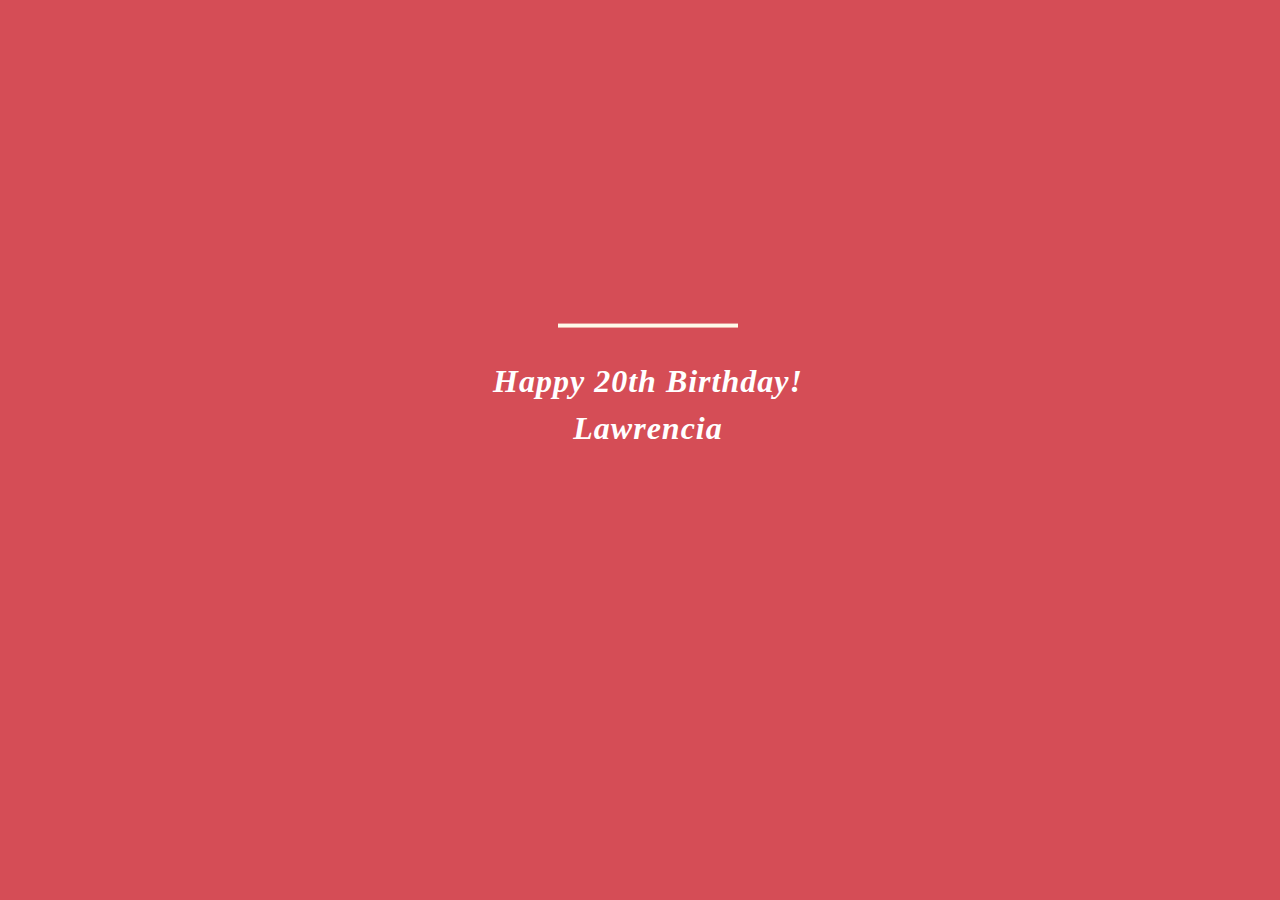
<file: cake/cake.html>
<html><head><title>Cake</title>
<link href="cake1.css" rel="stylesheet" type="text/css">
<script defer src="cake.js"></script>
</head>
<body>
<div class="velas">
    <div class="fuego"></div>
    <div class="fuego"></div>
    <div class="fuego"></div>
    <div class="fuego"></div>
    <div class="fuego"></div>
</div>
<svg id="cake" version="1.1" x="0px" y="0px" width="200px" height="500px" viewBox="0 0 200 500" enable-background="new 0 0 200 500" xml:space="preserve">
    <path fill="#a88679" d="M173.667-13.94c-49.298,0-102.782,0-147.334,0c-3.999,0-4-16.002,0-16.002
        c44.697,0,96.586,0,147.334,0C177.667-29.942,177.668-13.94,173.667-13.94z">
        <animate id="bizcocho_3" attributeName="d" calcMode="spline" keySplines="0 0 1 1; 0 0 1 1" begin="relleno_2.end" dur="0.3s" fill="freeze" values="
                          M173.667-13.94c-49.298,0-102.782,0-147.334,0c-3.999,0-4-16.002,0-16.002
        c44.697,0,96.586,0,147.334,0C177.667-29.942,177.668-13.94,173.667-13.94z
                          ;
                          M173.667,411.567c-47.995,12.408-102.955,12.561-147.334,0
        c-3.848-1.089-0.189-16.089,3.661-15.002c44.836,12.66,90.519,12.753,139.427,0.07
        C173.293,395.631,177.541,410.566,173.667,411.567z
                          ;
                          M173.667,427.569c-49.795,0-101.101,0-147.334,0c-3.999,0-4-16.002,0-16.002
        c46.385,0,97.539,0,147.334,0C177.668,411.567,177.667,427.569,173.667,427.569z
                          " />
    </path>
    <path fill="#8b6a60" d="M100-178.521c1.858,0,3.364,1.506,3.364,3.363c0,0,0,33.17,0,44.227
        c0,19.144,0,57.431,0,76.574c0,10.152,0,40.607,0,40.607c0,1.858-1.506,3.364-3.364,3.364l0,0c-1.858,0-3.364-1.506-3.364-3.364c0,0,0-30.455,0-40.607c0-19.144,0-57.432,0-76.575c0-11.057,0-44.226,0-44.226C96.636-177.015,98.142-178.521,100-178.521
        L100-178.521z">
        <animate id="relleno_2" attributeName="d" calcMode="spline" keySplines="0 0 1 1; 0 0 1 1; 0 0 0.58 1" begin="bizcocho_2.end" dur="0.5s" fill="freeze" values="
                          M100-178.521c1.858,0,3.364,1.506,3.364,3.363c0,0,0,33.17,0,44.227
        c0,19.144,0,57.431,0,76.574c0,10.152,0,40.607,0,40.607c0,1.858-1.506,3.364-3.364,3.364l0,0c-1.858,0-3.364-1.506-3.364-3.364c0,0,0-30.455,0-40.607c0-19.144,0-57.432,0-76.575c0-11.057,0-44.226,0-44.226C96.636-177.015,98.142-178.521,100-178.521
        L100-178.521z
                          ;
                          M100,267.257c1.858,0,3.364,1.506,3.364,3.363c0,0,0,33.17,0,44.227
        c0,19.143,0,57.43,0,76.574c0,10.151,0,40.606,0,40.606c0,1.858-1.506,3.364-3.364,3.364l0,0c-1.858,0-3.364-1.506-3.364-3.364
        c0,0,0-30.455,0-40.606c0-19.145,0-57.432,0-76.576c0-11.057,0-44.225,0-44.225C96.636,268.763,98.142,267.257,100,267.257
        L100,267.257z
                          ;
                          M93.928,405.433c-0.655,6.444-0.102,9.067,2.957,11.798c0,0,8.083,5.571,16.828,3.503
        c18.629-4.406,43.813,6.194,50.792,7.791c14.75,3.375,9.162,6.867,9.162,6.867c-2.412,2.258-58.328,0-73.667,0l0,0
        c-1.858,0-69.995,2.133-73.667,0c0,0-3.337-2.439,6.172-5.992c11.375-4.25,52.875,8.822,47.139-9.442
        c-6.333-20.167,5.226-21.514,5.226-21.514c3.435-0.915,12.78-6.663,10.923-0.546L93.928,405.433z
                          ;
                          M102.242,427.569c5.348,0,14.079,0,17.462,0c0,0,17.026,0,27.504,0
        c19.143,0,20.39-3.797,26.459,0c3,1.877,0,7.823,0,7.823c-2.412,2.258-58.328,0-73.667,0l0,0c-1.858,0-67.187,0-73.667,0
        c0,0-4.125-4.983,0-7.823c5.201-3.58,16.085,0,23.725,0c8.841,0,20.762,0,20.762,0c3.686,0,8.597,0,19.511,0H102.242z
                          " />
    </path>
    <path fill="#a88679" d="M173.667-15.929c-46.512,0-105.486,0-147.334,0c-3.999,0-4-16.002,0-16.002
        c43.566,0,97.96,0,147.334,0C177.667-31.931,177.666-15.929,173.667-15.929z">
        <animate id="bizcocho_2" attributeName="d" calcMode="spline" keySplines="0 0 1 1; 0 0 1 1; 0.25 0 0.58 1" begin="relleno_1.end" dur="0.5s" fill="freeze" values="
                          M173.667-15.929c-46.512,0-105.486,0-147.334,0c-3.999,0-4-16.002,0-16.002
        c43.566,0,97.96,0,147.334,0C177.667-31.931,177.666-15.929,173.667-15.929z
                          ;
                          M173.434,445.393c-47.269,8.001-105.245,8.001-147.334,0c-3.929-0.747-0.692-16.543,3.243-15.824
        c43.828,8.001,92.165,8.001,140.739,0C174.029,428.918,177.377,444.726,173.434,445.393z
                          ;
                          M173.667,449.514c-47.576-5.454-102.799-5.744-147.333,0c-3.966,0.512-3.938-15.297,0-16.002
        c43.683-7.823,97.646-8.026,147.333,0C177.616,434.15,177.642,449.969,173.667,449.514z
                          ;
                          M173.667,451.394c-49.298,0-102.782,0-147.334,0c-3.999,0-4-16.002,0-16.002
        c44.697,0,96.586,0,147.334,0C177.667,435.392,177.668,451.394,173.667,451.394z
                          " />
    </path>
    <path fill="#8b6a60" d="M101.368-73.685c0,12.164,0,15.18,0,28.519c0,22.702,0-13.661,0,8.304c0,14.48,0,18.233,0,30.512
        c0,1.753-2.958,1.847-2.958,0c0-12.68,0-16.277,0-30.401c0-21.983,0,11.66,0-8.305c0-13.027,0-15.992,0-28.628
        C98.411-75.883,101.368-75.592,101.368-73.685z">
        <animate id="relleno_1" attributeName="d" calcMode="spline" keySplines="0 0 1 1; 0 0 1 1; 0 0 0.6 1" begin="bizcocho_1.end" dur="0.5s" fill="freeze" values="
                          M101.368-73.685c0,12.164,0,15.18,0,28.519c0,22.702,0-13.661,0,8.304c0,14.48,0,18.233,0,30.512
        c0,1.753-2.958,1.847-2.958,0c0-12.68,0-16.277,0-30.401c0-21.983,0,11.66,0-8.305c0-13.027,0-15.992,0-28.628
        C98.411-75.883,101.368-75.592,101.368-73.685z
                          ;
                          M101.368,350.885c0,12.164,0,65.18,0,78.518c0,22.703,0-33.66,0-11.695c0,14.48,0,28.232,0,40.512
        c0,1.753-2.958,1.847-2.958,0c0-12.68,0-26.277,0-40.402c0-21.982,0,31.66,0,11.695c0-13.027,0-65.992,0-78.627
        C98.411,348.686,101.368,348.977,101.368,350.885z
                          ;
                          M128.38,447.567c37.626,6.312,39.303,13.658,26.833,12.833c-22.653-1.499-13.636-0.831-23.302-0.831
        c-14.48,0-17.884,0-30.163,0c-2.087,0-2.068,0-3.915,0c-13.333,0-8.963,0-23.088,0c-11.668,0-14.062,5.995-27.532,1.164
        c-12.629-4.529,38.667-3.167,46.833-17.333C100.077,432.94,105.546,443.736,128.38,447.567z
                          ;
                          M173.667,451.394c2.875,0,2.997,9.257,0,9.131c-22.662-0.956-32.09-0.956-41.756-0.956
        c-14.48,0-17.884,0-30.163,0c-2.087,0-2.068,0-3.915,0c-13.333,0-8.963,0-23.088,0c-11.668,0-34.99-0.294-48.412,1.831
        c-4.109,0.65-3.01-10.006,0-10.006C37.129,451.394,149.379,451.394,173.667,451.394z
                          " />
    </path>
    <path fill="#a88679" d="M173.667,21.571c-33.174,0-111.467,0-147.334,0c-4,0-4-16.002,0-16.002c39.836,0,105.982,0,147.334,0
        C177.668,5.569,177.667,21.571,173.667,21.571z">
        <animate id="bizcocho_1" attributeName="d" calcMode="spline" keySplines="0 0 1 1; 0 0 1 1; 0 0 1 1; 0.25 0 1 1; 0 0 1 1; 0.25 0 0.6 1" begin="2s" dur="0.8s" fill="freeze" values="
                          M173.667,21.571c-33.174,0-111.467,0-147.334,0c-4,0-4-16.002,0-16.002c39.836,0,105.982,0,147.334,0
        C177.668,5.569,177.667,21.571,173.667,21.571z
                          ;
                          M173.667,459.569c-33.197,16.002-110.782,16.002-147.334,0c-3.664-1.604,1.614-15.617,5.337-14.153
        c40.702,16.002,94.289,16.104,136.505,0.103C171.917,444.1,177.271,457.832,173.667,459.569z
                          ;
                          M171.817,475.571c-39.361-3.001-105.438-2.571-143.556,0c-3.991,0.27-7.377-14.736-3.387-15.014
        c41.553-2.888,104.421-3.121,150.51-0.233C179.378,460.574,175.806,475.875,171.817,475.571z
                          ;
                          M171.817,459.564c-38.8-12.188-104.504-13.762-143.556,0c-3.772,1.329-7.961-12.604-4.178-13.905
        c40.864-14.064,105.114-15.52,151.918-0.973C179.822,445.874,175.634,460.762,171.817,459.564z
                          ;
                          M173.667,475.571c-46.376-5.005-105.924-4.003-147.334,0c-3.981,0.385-3.479-15.421,0.479-16.002
        c43.087-6.327,97.705-7.083,146.855,0.438C177.621,460.613,177.644,476,173.667,475.571z
                          ;
                          M173.667,474.117c-46.376,1.866-105.638,2.01-147.334,0c-3.995-0.192-3.52-16.144,0.479-16.002
        c43.794,1.55,96.341,1.541,145.723,0C176.532,457.99,177.663,473.956,173.667,474.117z
                          ;
                          M173.667,475.571c-46.512,0-105.486,0-147.334,0c-3.999,0-4-16.002,0-16.002c43.566,0,97.96,0,147.334,0
        C177.667,459.569,177.666,475.571,173.667,475.571z
                          " />
    </path>
    <path fill="#fefae9" d="M104.812,113.216c0,3.119-2.164,5.67-4.812,5.67c-2.646,0-4.812-2.551-4.812-5.67c0-5.594,0-16.782,0-22.375
    c0-5.143,0-15.427,0-20.568c0-7.333,0-21.998,0-29.33c0-5.523,0-16.569,0-22.092c0-3.295,0-9.885,0-13.181
    C95.188,2.551,97.353,0,100,0c2.648,0,4.812,2.551,4.812,5.669c0,3.248,0,9.743,0,12.991c0,5.428,0,16.284,0,21.711
    c0,7.618,0,22.854,0,30.472c0,4.952,0,14.854,0,19.807C104.812,96.292,104.812,107.576,104.812,113.216z">
        <animate id="crema" attributeName="d" calcMode="spline" keySplines="0 0 1 1; 0 0 1 1; 0 0 1 1; 0.25 0 1 1; 0 0 1 1; 0 0 0.58 1" begin="bizcocho_3.end" dur="2s" fill="freeze" values="
                          M104.812,113.216c0,3.119-2.164,5.67-4.812,5.67c-2.646,0-4.812-2.551-4.812-5.67c0-5.594,0-16.782,0-22.375
    c0-5.143,0-15.427,0-20.568c0-7.333,0-21.998,0-29.33c0-5.523,0-16.569,0-22.092c0-3.295,0-9.885,0-13.181
    C95.188,2.551,97.353,0,100,0c2.648,0,4.812,2.551,4.812,5.669c0,3.248,0,9.743,0,12.991c0,5.428,0,16.284,0,21.711
    c0,7.618,0,22.854,0,30.472c0,4.952,0,14.854,0,19.807C104.812,96.292,104.812,107.576,104.812,113.216z
                          ;
                          M104.812,405.897c0,3.119-2.164,5.67-4.812,5.67c-2.646,0-4.812-2.551-4.812-5.67c0-5.594,0-16.782,0-22.376
    c0-5.143,0-15.426,0-20.568c0-7.332,0-21.997,0-29.33c0-5.522,0-16.568,0-22.092c0-3.295,0-9.885,0-13.181
    c0-3.118,2.165-5.669,4.812-5.669c2.648,0,4.812,2.551,4.812,5.669c0,3.247,0,9.743,0,12.991c0,5.428,0,16.283,0,21.711
    c0,7.618,0,22.854,0,30.473c0,4.951,0,14.854,0,19.807C104.812,388.972,104.812,400.256,104.812,405.897z
                          ;
                          M111.873,411.567c-3.119,0-9.226,0-11.874,0c-2.646,0-7.748,0-10.867,0c-7.086,0-12.698,0-18.292,0
    c-6.592,0-12.871,7.371-19.166,3.008c-10.043-6.961-7.776-10.169,2.991-17.745c12.61-8.873,27.713,1.994,25.919-7.531
    c-2.589-13.742,11.008-14.513,11.365-17.789c0.441-4.051,4.235-11.107,8.051-8.175c3.113,2.393,1.007,8.008,0,13.159
    c-1.871,9.569,8.058,2.113,9.494,14.155c2.592,21.732,21.184-0.675,29.309,7.976c5.216,5.553,18.413,5.552,15.426,12.942
    c-3.131,7.745-15.825-4.369-23.8,2.903C126.261,418.271,118.301,411.567,111.873,411.567z
                          ;
                          M111.873,411.567c-3.119,0-9.226,0-11.874,0c-2.646,0-9.734,4.069-12.853,4.069
    c-7.086,0-10.712-4.069-16.306-4.069c-6.592,0-12.12,6.013-19.166,3.008c-7.053-3.008-7.458,2.026-18.659,1.165
    c-6.832-0.525-7.522-3.034-7.533-6.265c-0.037-10.336,22.073-2.452,36.613-2.628c10.234-0.124,19.856-1.439,37.905-2.102
    c16.642-0.61,32.699,1.552,46.009,1.927c12.438,0.351,29.663-8.99,31.532,3.315c0.773,5.093-5.605,3.342-11.211,9.579
    c-5.093,5.667-7.59-4.605-12.965-3.832c-8.269,1.189-14.962-8.537-22.937-1.265C126.261,418.271,118.301,411.567,111.873,411.567z
                          ;
                          M110.946,413.652c-2.904-1.137-8.405-2.748-12.446-0.97c-6.099,2.685-7.273,10.358-13.253,8.242
    c-7.843-2.775-8.953-5.008-14.546-5.01c-24.653-0.011-4.849,26.507-18.264,26.507c-12.377,0,5.791-33.537-19.422-26.682
    c-7.703,2.095-9.806-0.942-9.817-4.173c-0.037-10.336,24.357-4.544,38.897-4.72c10.234-0.124,19.856-1.439,37.905-2.102
    c16.642-0.61,32.699,1.552,46.009,1.927c12.438,0.351,28.973-8.865,31.532,3.315c1.449,6.896,0.318,15.624-3.874,15.624
    c-7.619,0-1.788-15.192-19.243-7.111c-7.581,3.51-15.963-9.738-26.669,1.066C120.644,426.744,118.381,416.561,110.946,413.652z
                          ;
                          M111.547,413.9c-2.969-0.956-8.775-0.949-13.167-0.5c-14.667,1.5-8.325,16.508-14.667,16.666
    c-6.667,0.166-0.167-13.5-13.013-14.151c-30.471-1.545-5.572,46.651-18.987,46.651c-12.377,0,10.333-50.166-18.667-44.5
    c-7.835,1.531-9.537-1.417-9.548-4.647c-0.037-10.336,23.675-5.177,38.215-5.353c10.234-0.124,20.618-1.671,38.667-2.333
    c16.642-0.61,32.023,1.458,45.333,1.833c12.438,0.351,33.819-8.431,33.199,4.001c-0.532,10.666,0.414,26.166-5.245,25.833
    c-7.606-0.447-2.954-31.5-19.243-18.899c-7.985,6.177-17.658-5.969-27.377,5.732C118.88,434.066,121.38,417.067,111.547,413.9z
                          ;
                          M111.547,415.233c-6.667-0.834-9.667,4.667-13.833,3.333c-19.649-6.291-8.158,22.176-14.5,22.334
    c-6.667,0.166,2.833-18-13.333-22.167c-29.544-7.615-9.667,43.833-20.167,43.833c-10.333,0,8.004-55.006-16.833-39
    c-7.5,4.833-9.508-3.78-9.299-7.004c0.799-12.329,23.592-7.153,38.132-7.329c10.234-0.124,20.238-1.505,38.287-2.167
    c16.642-0.61,32.903,1.125,46.213,1.5c12.438,0.351,35.058-5.579,31.863,6.451c-5.532,20.833,1.25,28.216-4.409,27.883
    c-7.606-0.447-6.058-37.895-20.62-23.333c-10.167,10.166-15.972-0.747-25,12C119.547,443.568,121.798,416.515,111.547,415.233z
                          " />
    </path>
    <rect x="10" y="475.571" fill="#fefae9" width="180" height="4" />
</svg>
<div class="text">
  <h1>happy 20th birthday!</h1>
  <h1>Lawrencia</h1>
  </div>
  </body>
  </html>
</file>
<file: birthdayCard/style.css>
@import url(https://fonts.googleapis.com/css?family=Nobile:400italic,700italic);
@import url(https://fonts.googleapis.com/css?family=Dancing+Script);
* {
  box-sizing: border-box;
  -moz-box-sizing: border-box;
  -webkit-box-sizing: border-box;
}
:root {
  --heart-icon-color: #ff6058;
  --heart-icon-size: 7vw;
}
body {
  background: white;
  background-image: url("pic/pink3.jpg");
  background-size: 100vw 100vh;
	background-attachment: cover;
	background-position: fixed;
	background-repeat: no-repeat;
	
}
p{
  padding-left: 1vw;
  padding-top: 1vw;
}
#card-front {
  color: #FFDFDF;
}

#card, #card-front, #card-inside {
  height: 480px;
}

.wrap {
    padding: 0em 0em;
    height: 100%;
}
#card-front, #card-inside {
  width: 50%;
	height: 90%;
  -webkit-box-shadow: 2px 2px 30px rgba(0, 0, 0, .25), 0 0 1px rgba(0, 0, 0, .5);
  -moz-box-shadow: 2px 2px 30px rgba(0, 0, 0, .25), 0 0 1px rgba(0, 0, 0, .5);
  box-shadow: 2px 2px 30px rgba(0, 0, 0, .25), 0 0 1px rgba(0, 0, 0, .5);
  position: absolute;
  left: 50%;
	right: 10%;
}


#card-inside .wrap {
    background: #FFEFEF;
    -webkit-box-shadow: inset 2px 0 1px rgba(0, 0, 0, .05);
    -moz-box-shadow: inset 2px 0 1px rgba(0, 0, 0, .05);
    box-shadow: inset 2px 0 1px rgba(0, 0, 0, .05);
}
#card {
    max-width: 980px;
    margin: 0 auto;
    transform-style: preserve-3d;
    -moz-transform-style: preserve-3d;
    -webkit-transform-style: preserve-3d;
    perspective: 5000px;
    -moz-perspective: 5000px;
    -webkit-perspective: 5000px;
    position: relative;
}

#card h1 {
    text-align: center;
    font-family: 'Nobile', sans-serif;
    font-style: italic;
    font-size: 6vh;
    text-shadow: 
        4px 4px 0px rgba(0, 0, 0, .15),
        1px 1px 0 rgba(255, 200, 200, 255),
        2px 2px 0 rgba(255, 150, 150, 255),
        3px 3px 0 rgba(255, 125, 125, 255);
    color: #FFF;
}
#card-inside {
    font-size: 1em;
    line-height: 1.4;
    font-family: 'Nobile';
    color: #331717;
    font-style: italic;
}
.text{
	font-size: 0.9em;
}
@media(max-width: 470px){
	.text{
		font-size: 0.7em;
		margin: 0;
	}
}
.text:first-child {
    margin-top: 0;
}

#card-front {
    background-color: #FF5555;
    background-image: linear-gradient(top, #FF5555 0%, lightsteelblue 100%);
    background-image: -moz-linear-gradient(top, #ED4567 0%, lightsteelblue 100%);
    background-image: -webkit-linear-gradient(top, #ED4567 0%, lightsteelblue 100%);
            transform-origin: left;
       -moz-transform-origin: left;
    -webkit-transform-origin: left;
            transition:         transform 1s linear;
       -moz-transition:    -moz-transform 1s linear;
    -webkit-transition: -webkit-transform 1s linear;
    position: relative;
	border:5px solid white;
	animation: mymove 5s infinite;
}
@keyframes mymove {
    from {border: 10px solid red;}
    to {border: 15px solid lightsteelblue;}
}

#card-front .wrap {
            transition: background 1s linear;
       -moz-transition: background 1s linear;
    -webkit-transition: background 1s linear;
}

#card-front button {
  position: absolute;
  bottom: 1em;
  right: -12px;
  background: red;
  color: #FFF;
  font-family: 'Nobile', sans-serif;
  font-style: italic;
  font-weight: bold;
  font-size: 1.5em;
  padding: .5em;
  border: none;
  cursor: pointer;
          box-shadow: 2px 2px 3px rgba(0, 0, 0, .25), 0 0 1px rgba(0, 0, 0, .4);
     -moz-box-shadow: 2px 2px 3px rgba(0, 0, 0, .25), 0 0 1px rgba(0, 0, 0, .4);
  -webkit-box-shadow: 2px 2px 3px rgba(0, 0, 0, .25), 0 0 1px rgba(0, 0, 0, .4);
}

#card-front button:hover,
#card-front button:focus {
  background: #F22;
}

#close {
  display: none;
}

#card.open-fully #close,
#card-open-half #close {
  display: inline;
}

#card.open-fully #open {
  display: none;
}


#card.open-half #card-front,
#card.close-half #card-front {
            transform: rotateY(-90deg);
       -moz-transform: rotateY(-90deg);
    -webkit-transform: rotateY(-90deg);
}
#card.open-half #card-front .wrap {
    background-color: rgba(0, 0, 0, .5);
}

#card.open-fully #card-front,
#card.close-half #card-front {
  background: #FFEFEF;
}

#card.open-fully #card-front {
    transform: rotateY(-180deg);
    -moz-transform: rotateY(-180deg);
    -webkit-transform: rotateY(-180deg);
}

#card.open-fully #card-front .wrap {
    background-color: rgba(0, 0, 0, 0);
}

#card.open-fully #card-front .wrap *,
#card.close-half #card-front .wrap * {
   display: none;
}

footer {
  max-width: 00px;
  margin: 40px auto;
  font-family: 'Nobile', sans-serif;
  font-size: 14px;
  line-height: 1.6;
  color: #888;
  text-align: center;
}

/* creating heart*/
@keyframes heartbeat {
  to {
    transform: scaleX(1.4) scaleY(1.3) rotate(-45deg);
  }
}
.heart-icon:hover {
  animation-duration: 0.2s;
}
.heart-icon {
  background-color: var(--heart-icon-color);
  height: var(--heart-icon-size);
	margin-left: 40%;
	margin-top: 4rem;
  width: var(--heart-icon-size);
  transform: rotate(-45deg);
  animation: heartbeat 1s alternate infinite;
}

.heart-icon:after {
  background-color: inherit;
  content: "";
  border-radius: 50%;
  position: absolute;
  width: var(--heart-icon-size);
  height: var(--heart-icon-size);
  top: 0;
  left: calc(var(--heart-icon-size)/2);
}
.heart-icon:before {
  content: "";
  background-color: inherit;
  border-radius: 50%;
  position: absolute;
  width: var(--heart-icon-size);
  height: var(--heart-icon-size);
  top: calc(var(--heart-icon-size)/-2);
  left: 0;
}
</file>
<file: firework/style.css>
body {
  background: radial-gradient(ellipse at bottom, #1b2735 0%, #090a0f 100%);
  height: 100vh;
  overflow: hidden;
  display: flex;
  font-family: "Anton", sans-serif;
  justify-content: center;
  align-items: center;
  perspective: 600px;
  font-size: 1.5rem;
}
p{
  color:aliceblue
}

div {
  transform-style: preserve-3d;
}

.camera.-y {
  animation: rotate 30s linear infinite;
}

.fireworks {
  transform: translateY(-100px);
}

.spark {
  position: absolute;
  width: 400px;
  height: 400px;
  transform-origin: 0 0;
  color: white
}

.fire {
  position: absolute;
  left: -3px;
  width: 5px;
  height: 5px;
  background: #fa2828;
}
.fire::before {
  content: "";
  position: absolute;
  width: 100%;
  height: 100%;
  background: #e6c828;
  transform: translateZ(0.1px);
}

.line:nth-child(1) {
  transform: rotateY(127deg);
 
}
.line:nth-child(1) .spark {
  width: 204px;
  height: 350px;
  animation: spark1 5s cubic-bezier(0.39, 0.575, 0.565, 1) infinite, opacity 5s ease-out infinite;
}
.line:nth-child(1) .fire {
  animation: fire 1016ms -838ms linear infinite;
}
@keyframes spark1 {
  0% {
    transform: translateY(596px);
  }
  50% {
    transform: translateY(0);
  }
  100% {
    transform: rotateZ(150deg) translateX(280px);
  }
}
.line:nth-child(2) {
  transform: rotateY(338deg);
  color: transparent;
}
.line:nth-child(2) .spark {
  width: 377px;
  color: #ff2020;
  height: 291px;
  animation: spark2 5s cubic-bezier(0.39, 0.575, 0.565, 1) infinite, opacity 5s ease-out infinite;
}
.line:nth-child(2) .fire {
  animation: fire 1348ms -583ms linear infinite;
}
@keyframes spark2 {
  0% {
    transform: translateY(604px);
  }
  50% {
    transform: translateY(0);
  }
  100% {
    transform: rotateZ(17deg) translateX(136px);
  }
}
.line:nth-child(3) {
  transform: rotateY(188deg);
}
.line:nth-child(3) .spark {
  width: 237px;
  color: rgb(249, 234, 70);
  height: 228px;
  animation: spark3 5s cubic-bezier(0.39, 0.575, 0.565, 1) infinite, opacity 5s ease-out infinite;
}
.line:nth-child(3) .fire {
  animation: fire 1794ms -799ms linear infinite;
}
@keyframes spark3 {
  0% {
    transform: translateY(637px);
  }
  50% {
    transform: translateY(0);
  }
  100% {
    transform: rotateZ(45deg) translateX(274px);
  }
}
.line:nth-child(4) {
  transform: rotateY(165deg);
}
.line:nth-child(4) .spark {
  width: 364px;
  color: rgb(255, 32, 32);
  height: 379px;
  animation: spark4 5s cubic-bezier(0.39, 0.575, 0.565, 1) infinite, opacity 5s ease-out infinite;
}
.line:nth-child(4) .fire {
  animation: fire 1277ms -799ms linear infinite;
}
@keyframes spark4 {
  0% {
    transform: translateY(528px);
  }
  50% {
    transform: translateY(0);
  }
  100% {
    transform: rotateZ(216deg) translateX(235px);
  }
}
.line:nth-child(5) {
  transform: rotateY(139deg);
}
.line:nth-child(5) .spark {
  width: 312px;
  color: rgb(66, 0, 232);
  height: 379px;
  animation: spark5 5s cubic-bezier(0.39, 0.575, 0.565, 1) infinite, opacity 5s ease-out infinite;
}
.line:nth-child(5) .fire {
  animation: fire 1506ms -923ms linear infinite;
}
@keyframes spark5 {
  0% {
    transform: translateY(559px);
  }
  50% {
    transform: translateY(0);
  }
  100% {
    transform: rotateZ(285deg) translateX(192px);
  }
}
.line:nth-child(6) {
  transform: rotateY(342deg);
}
.line:nth-child(6) .spark {
  width: 324px;
  color: rgb(219, 0, 0);
  height: 313px;
  animation: spark6 5s cubic-bezier(0.39, 0.575, 0.565, 1) infinite, opacity 5s ease-out infinite;
}
.line:nth-child(6) .fire {
  animation: fire 1617ms -152ms linear infinite;
}
@keyframes spark6 {
  0% {
    transform: translateY(544px);
  }
  50% {
    transform: translateY(0);
  }
  100% {
    transform: rotateZ(165deg) translateX(208px);
  }
}
.line:nth-child(7) {
  transform: rotateY(317deg);
}
.line:nth-child(7) .spark {
  width: 320px;
  color: rgb(249, 249, 2);
  height: 391px;
  animation: spark7 5s cubic-bezier(0.39, 0.575, 0.565, 1) infinite, opacity 5s ease-out infinite;
}
.line:nth-child(7) .fire {
  animation: fire 1038ms -382ms linear infinite;
}
@keyframes spark7 {
  0% {
    transform: translateY(564px);
  }
  50% {
    transform: translateY(0);
  }
  100% {
    transform: rotateZ(308deg) translateX(300px);
  }
}
.line:nth-child(8) {
  transform: rotateY(152deg);
}
.line:nth-child(8) .spark {
  width: 371px;
  color: rgb(238, 255, 0);
  height: 394px;
  animation: spark8 5s cubic-bezier(0.39, 0.575, 0.565, 1) infinite, opacity 5s ease-out infinite;
}
.line:nth-child(8) .fire {
  animation: fire 1623ms -785ms linear infinite;
}
@keyframes spark8 {
  0% {
    transform: translateY(578px);
  }
  50% {
    transform: translateY(0);
  }
  100% {
    transform: rotateZ(111deg) translateX(163px);
  }
}
.line:nth-child(9) {
  transform: rotateY(272deg);
}
.line:nth-child(9) .spark {
  width: 389px;
  color: rgb(50, 0, 232);
  height: 299px;
  animation: spark9 5s cubic-bezier(0.39, 0.575, 0.565, 1) infinite, opacity 5s ease-out infinite;
}
.line:nth-child(9) .fire {
  animation: fire 1899ms -721ms linear infinite;
}
@keyframes spark9 {
  0% {
    transform: translateY(616px);
  }
  50% {
    transform: translateY(0);
  }
  100% {
    transform: rotateZ(201deg) translateX(125px);
  }
}
.line:nth-child(10) {
  transform: rotateY(244deg);
}
.line:nth-child(10) .spark {
  width: 268px;
  height: 209px;
  animation: spark10 5s cubic-bezier(0.39, 0.575, 0.565, 1) infinite, opacity 5s ease-out infinite;
}
.line:nth-child(10) .fire {
  animation: fire 1375ms -447ms linear infinite;
}
@keyframes spark10 {
  0% {
    transform: translateY(565px);
  }
  50% {
    transform: translateY(0);
  }
  100% {
    transform: rotateZ(230deg) translateX(249px);
  }
}
.line:nth-child(11) {
  transform: rotateY(12deg);
}
.line:nth-child(11) .spark {
  width: 291px;
  height: 369px;
  animation: spark11 5s cubic-bezier(0.39, 0.575, 0.565, 1) infinite, opacity 5s ease-out infinite;
}
.line:nth-child(11) .fire {
  animation: fire 1756ms -584ms linear infinite;
}
@keyframes spark11 {
  0% {
    transform: translateY(570px);
  }
  50% {
    transform: translateY(0);
  }
  100% {
    transform: rotateZ(77deg) translateX(238px);
  }
}
.line:nth-child(12) {
  transform: rotateY(236deg);
}
.line:nth-child(12) .spark {
  width: 320px;
  height: 368px;
  animation: spark12 5s cubic-bezier(0.39, 0.575, 0.565, 1) infinite, opacity 5s ease-out infinite;
}
.line:nth-child(12) .fire {
  animation: fire 1885ms -194ms linear infinite;
}
@keyframes spark12 {
  0% {
    transform: translateY(644px);
  }
  50% {
    transform: translateY(0);
  }
  100% {
    transform: rotateZ(314deg) translateX(258px);
  }
}
.line:nth-child(13) {
  transform: rotateY(173deg);
}
.line:nth-child(13) .spark {
  width: 226px;
  height: 268px;
  animation: spark13 5s cubic-bezier(0.39, 0.575, 0.565, 1) infinite, opacity 5s ease-out infinite;
}
.line:nth-child(13) .fire {
  animation: fire 1673ms -857ms linear infinite;
}
@keyframes spark13 {
  0% {
    transform: translateY(525px);
  }
  50% {
    transform: translateY(0);
  }
  100% {
    transform: rotateZ(121deg) translateX(141px);
  }
}
.line:nth-child(14) {
  transform: rotateY(36deg);
}
.line:nth-child(14) .spark {
  width: 246px;
  height: 272px;
  animation: spark14 5s cubic-bezier(0.39, 0.575, 0.565, 1) infinite, opacity 5s ease-out infinite;
}
.line:nth-child(14) .fire {
  animation: fire 1931ms -134ms linear infinite;
}
@keyframes spark14 {
  0% {
    transform: translateY(501px);
  }
  50% {
    transform: translateY(0);
  }
  100% {
    transform: rotateZ(60deg) translateX(120px);
  }
}
.line:nth-child(15) {
  transform: rotateY(79deg);
}
.line:nth-child(15) .spark {
  width: 348px;
  height: 323px;
  animation: spark15 5s cubic-bezier(0.39, 0.575, 0.565, 1) infinite, opacity 5s ease-out infinite;
}
.line:nth-child(15) .fire {
  animation: fire 1424ms -92ms linear infinite;
}
@keyframes spark15 {
  0% {
    transform: translateY(585px);
  }
  50% {
    transform: translateY(0);
  }
  100% {
    transform: rotateZ(172deg) translateX(238px);
  }
}
.line:nth-child(16) {
  transform: rotateY(170deg);
}
.line:nth-child(16) .spark {
  width: 387px;
  height: 284px;
  animation: spark16 5s cubic-bezier(0.39, 0.575, 0.565, 1) infinite, opacity 5s ease-out infinite;
}
.line:nth-child(16) .fire {
  animation: fire 1995ms -388ms linear infinite;
}
@keyframes spark16 {
  0% {
    transform: translateY(614px);
  }
  50% {
    transform: translateY(0);
  }
  100% {
    transform: rotateZ(282deg) translateX(296px);
  }
}
.line:nth-child(17) {
  transform: rotateY(234deg);
}
.line:nth-child(17) .spark {
  width: 205px;
  height: 306px;
  animation: spark17 5s cubic-bezier(0.39, 0.575, 0.565, 1) infinite, opacity 5s ease-out infinite;
}
.line:nth-child(17) .fire {
  animation: fire 1623ms -992ms linear infinite;
}
@keyframes spark17 {
  0% {
    transform: translateY(615px);
  }
  50% {
    transform: translateY(0);
  }
  100% {
    transform: rotateZ(12deg) translateX(187px);
  }
}
.line:nth-child(18) {
  transform: rotateY(312deg);
}
.line:nth-child(18) .spark {
  width: 285px;
  height: 399px;
  animation: spark18 5s cubic-bezier(0.39, 0.575, 0.565, 1) infinite, opacity 5s ease-out infinite;
}
.line:nth-child(18) .fire {
  animation: fire 1863ms -523ms linear infinite;
}
@keyframes spark18 {
  0% {
    transform: translateY(620px);
  }
  50% {
    transform: translateY(0);
  }
  100% {
    transform: rotateZ(347deg) translateX(295px);
  }
}
.line:nth-child(19) {
  transform: rotateY(313deg);
}
.line:nth-child(19) .spark {
  width: 279px;
  height: 278px;
  animation: spark19 5s cubic-bezier(0.39, 0.575, 0.565, 1) infinite, opacity 5s ease-out infinite;
}
.line:nth-child(19) .fire {
  animation: fire 1313ms -129ms linear infinite;
}
@keyframes spark19 {
  0% {
    transform: translateY(600px);
  }
  50% {
    transform: translateY(0);
  }
  100% {
    transform: rotateZ(341deg) translateX(246px);
  }
}
.line:nth-child(20) {
  transform: rotateY(96deg);
}
.line:nth-child(20) .spark {
  width: 224px;
  height: 236px;
  animation: spark20 5s cubic-bezier(0.39, 0.575, 0.565, 1) infinite, opacity 5s ease-out infinite;
}
.line:nth-child(20) .fire {
  animation: fire 1796ms -482ms linear infinite;
}
@keyframes spark20 {
  0% {
    transform: translateY(646px);
  }
  50% {
    transform: translateY(0);
  }
  100% {
    transform: rotateZ(2deg) translateX(241px);
  }
}
.line:nth-child(21) {
  transform: rotateY(10deg);
}
.line:nth-child(21) .spark {
  width: 305px;
  height: 278px;
  animation: spark21 5s cubic-bezier(0.39, 0.575, 0.565, 1) infinite, opacity 5s ease-out infinite;
}
.line:nth-child(21) .fire {
  animation: fire 1158ms -57ms linear infinite;
}
@keyframes spark21 {
  0% {
    transform: translateY(623px);
  }
  50% {
    transform: translateY(0);
  }
  100% {
    transform: rotateZ(352deg) translateX(103px);
  }
}
.line:nth-child(22) {
  transform: rotateY(125deg);
}
.line:nth-child(22) .spark {
  width: 292px;
  height: 319px;
  animation: spark22 5s cubic-bezier(0.39, 0.575, 0.565, 1) infinite, opacity 5s ease-out infinite;
}
.line:nth-child(22) .fire {
  animation: fire 1087ms -339ms linear infinite;
}
@keyframes spark22 {
  0% {
    transform: translateY(611px);
  }
  50% {
    transform: translateY(0);
  }
  100% {
    transform: rotateZ(353deg) translateX(120px);
  }
}
.line:nth-child(23) {
  transform: rotateY(334deg);
}
.line:nth-child(23) .spark {
  width: 289px;
  height: 233px;
  animation: spark23 5s cubic-bezier(0.39, 0.575, 0.565, 1) infinite, opacity 5s ease-out infinite;
}
.line:nth-child(23) .fire {
  animation: fire 1751ms -768ms linear infinite;
}
@keyframes spark23 {
  0% {
    transform: translateY(639px);
  }
  50% {
    transform: translateY(0);
  }
  100% {
    transform: rotateZ(264deg) translateX(291px);
  }
}
.line:nth-child(24) {
  transform: rotateY(53deg);
}
.line:nth-child(24) .spark {
  width: 390px;
  height: 346px;
  animation: spark24 5s cubic-bezier(0.39, 0.575, 0.565, 1) infinite, opacity 5s ease-out infinite;
}
.line:nth-child(24) .fire {
  animation: fire 1447ms -187ms linear infinite;
}
@keyframes spark24 {
  0% {
    transform: translateY(615px);
  }
  50% {
    transform: translateY(0);
  }
  100% {
    transform: rotateZ(277deg) translateX(286px);
  }
}
.line:nth-child(25) {
  transform: rotateY(327deg);
}
.line:nth-child(25) .spark {
  width: 373px;
  height: 328px;
  animation: spark25 5s cubic-bezier(0.39, 0.575, 0.565, 1) infinite, opacity 5s ease-out infinite;
}
.line:nth-child(25) .fire {
  animation: fire 1538ms -2ms linear infinite;
}
@keyframes spark25 {
  0% {
    transform: translateY(583px);
  }
  50% {
    transform: translateY(0);
  }
  100% {
    transform: rotateZ(137deg) translateX(121px);
  }
}
.line:nth-child(26) {
  transform: rotateY(233deg);
}
.line:nth-child(26) .spark {
  width: 324px;
  height: 376px;
  animation: spark26 5s cubic-bezier(0.39, 0.575, 0.565, 1) infinite, opacity 5s ease-out infinite;
}
.line:nth-child(26) .fire {
  animation: fire 1613ms -24ms linear infinite;
}
@keyframes spark26 {
  0% {
    transform: translateY(542px);
  }
  50% {
    transform: translateY(0);
  }
  100% {
    transform: rotateZ(120deg) translateX(255px);
  }
}
.line:nth-child(27) {
  transform: rotateY(258deg);
}
.line:nth-child(27) .spark {
  width: 289px;
  height: 317px;
  animation: spark27 5s cubic-bezier(0.39, 0.575, 0.565, 1) infinite, opacity 5s ease-out infinite;
}
.line:nth-child(27) .fire {
  animation: fire 1034ms -222ms linear infinite;
}
@keyframes spark27 {
  0% {
    transform: translateY(533px);
  }
  50% {
    transform: translateY(0);
  }
  100% {
    transform: rotateZ(174deg) translateX(231px);
  }
}
.line:nth-child(28) {
  transform: rotateY(151deg);
}
.line:nth-child(28) .spark {
  width: 306px;
  height: 257px;
  animation: spark28 5s cubic-bezier(0.39, 0.575, 0.565, 1) infinite, opacity 5s ease-out infinite;
}
.line:nth-child(28) .fire {
  animation: fire 1068ms -613ms linear infinite;
}
@keyframes spark28 {
  0% {
    transform: translateY(649px);
  }
  50% {
    transform: translateY(0);
  }
  100% {
    transform: rotateZ(234deg) translateX(201px);
  }
}
.line:nth-child(29) {
  transform: rotateY(360deg);
}
.line:nth-child(29) .spark {
  width: 247px;
  height: 213px;
  animation: spark29 5s cubic-bezier(0.39, 0.575, 0.565, 1) infinite, opacity 5s ease-out infinite;
}
.line:nth-child(29) .fire {
  animation: fire 1694ms -377ms linear infinite;
}
@keyframes spark29 {
  0% {
    transform: translateY(596px);
  }
  50% {
    transform: translateY(0);
  }
  100% {
    transform: rotateZ(356deg) translateX(188px);
  }
}
.line:nth-child(30) {
  transform: rotateY(348deg);
}
.line:nth-child(30) .spark {
  width: 240px;
  height: 383px;
  animation: spark30 5s cubic-bezier(0.39, 0.575, 0.565, 1) infinite, opacity 5s ease-out infinite;
}
.line:nth-child(30) .fire {
  animation: fire 1661ms -419ms linear infinite;
}
@keyframes spark30 {
  0% {
    transform: translateY(601px);
  }
  50% {
    transform: translateY(0);
  }
  100% {
    transform: rotateZ(274deg) translateX(201px);
  }
}
.line:nth-child(31) {
  transform: rotateY(297deg);
}
.line:nth-child(31) .spark {
  width: 387px;
  height: 356px;
  animation: spark31 5s cubic-bezier(0.39, 0.575, 0.565, 1) infinite, opacity 5s ease-out infinite;
}
.line:nth-child(31) .fire {
  animation: fire 1951ms -545ms linear infinite;
}
@keyframes spark31 {
  0% {
    transform: translateY(551px);
  }
  50% {
    transform: translateY(0);
  }
  100% {
    transform: rotateZ(319deg) translateX(185px);
  }
}
.line:nth-child(32) {
  transform: rotateY(349deg);
}
.line:nth-child(32) .spark {
  width: 320px;
  height: 297px;
  animation: spark32 5s cubic-bezier(0.39, 0.575, 0.565, 1) infinite, opacity 5s ease-out infinite;
}
.line:nth-child(32) .fire {
  animation: fire 1076ms -125ms linear infinite;
}
@keyframes spark32 {
  0% {
    transform: translateY(589px);
  }
  50% {
    transform: translateY(0);
  }
  100% {
    transform: rotateZ(122deg) translateX(118px);
  }
}
.line:nth-child(33) {
  transform: rotateY(192deg);
}
.line:nth-child(33) .spark {
  width: 359px;
  height: 400px;
  animation: spark33 5s cubic-bezier(0.39, 0.575, 0.565, 1) infinite, opacity 5s ease-out infinite;
}
.line:nth-child(33) .fire {
  animation: fire 1294ms -703ms linear infinite;
}
@keyframes spark33 {
  0% {
    transform: translateY(568px);
  }
  50% {
    transform: translateY(0);
  }
  100% {
    transform: rotateZ(271deg) translateX(131px);
  }
}
.line:nth-child(34) {
  transform: rotateY(343deg);
}
.line:nth-child(34) .spark {
  width: 244px;
  height: 375px;
  animation: spark34 5s cubic-bezier(0.39, 0.575, 0.565, 1) infinite, opacity 5s ease-out infinite;
}
.line:nth-child(34) .fire {
  animation: fire 1255ms -859ms linear infinite;
}
@keyframes spark34 {
  0% {
    transform: translateY(589px);
  }
  50% {
    transform: translateY(0);
  }
  100% {
    transform: rotateZ(53deg) translateX(234px);
  }
}
.line:nth-child(35) {
  transform: rotateY(37deg);
}
.line:nth-child(35) .spark {
  width: 337px;
  height: 260px;
  animation: spark35 5s cubic-bezier(0.39, 0.575, 0.565, 1) infinite, opacity 5s ease-out infinite;
}
.line:nth-child(35) .fire {
  animation: fire 1988ms -31ms linear infinite;
}
@keyframes spark35 {
  0% {
    transform: translateY(595px);
  }
  50% {
    transform: translateY(0);
  }
  100% {
    transform: rotateZ(233deg) translateX(112px);
  }
}
.line:nth-child(36) {
  transform: rotateY(287deg);
}
.line:nth-child(36) .spark {
  width: 236px;
  height: 247px;
  animation: spark36 5s cubic-bezier(0.39, 0.575, 0.565, 1) infinite, opacity 5s ease-out infinite;
}
.line:nth-child(36) .fire {
  animation: fire 1369ms -199ms linear infinite;
}
@keyframes spark36 {
  0% {
    transform: translateY(510px);
  }
  50% {
    transform: translateY(0);
  }
  100% {
    transform: rotateZ(301deg) translateX(116px);
  }
}
.line:nth-child(37) {
  transform: rotateY(161deg);
}
.line:nth-child(37) .spark {
  width: 384px;
  height: 242px;
  animation: spark37 5s cubic-bezier(0.39, 0.575, 0.565, 1) infinite, opacity 5s ease-out infinite;
}
.line:nth-child(37) .fire {
  animation: fire 1374ms -701ms linear infinite;
}
@keyframes spark37 {
  0% {
    transform: translateY(538px);
  }
  50% {
    transform: translateY(0);
  }
  100% {
    transform: rotateZ(112deg) translateX(236px);
  }
}
.line:nth-child(38) {
  transform: rotateY(86deg);
}
.line:nth-child(38) .spark {
  width: 227px;
  height: 278px;
  animation: spark38 5s cubic-bezier(0.39, 0.575, 0.565, 1) infinite, opacity 5s ease-out infinite;
}
.line:nth-child(38) .fire {
  animation: fire 1667ms -558ms linear infinite;
}
@keyframes spark38 {
  0% {
    transform: translateY(593px);
  }
  50% {
    transform: translateY(0);
  }
  100% {
    transform: rotateZ(63deg) translateX(120px);
  }
}
.line:nth-child(39) {
  transform: rotateY(251deg);
}
.line:nth-child(39) .spark {
  width: 273px;
  height: 369px;
  animation: spark39 5s cubic-bezier(0.39, 0.575, 0.565, 1) infinite, opacity 5s ease-out infinite;
}
.line:nth-child(39) .fire {
  animation: fire 1476ms -672ms linear infinite;
}
@keyframes spark39 {
  0% {
    transform: translateY(642px);
  }
  50% {
    transform: translateY(0);
  }
  100% {
    transform: rotateZ(254deg) translateX(136px);
  }
}
.line:nth-child(40) {
  transform: rotateY(105deg);
}
.line:nth-child(40) .spark {
  width: 264px;
  height: 308px;
  animation: spark40 5s cubic-bezier(0.39, 0.575, 0.565, 1) infinite, opacity 5s ease-out infinite;
}
.line:nth-child(40) .fire {
  animation: fire 1287ms -861ms linear infinite;
}
@keyframes spark40 {
  0% {
    transform: translateY(587px);
  }
  50% {
    transform: translateY(0);
  }
  100% {
    transform: rotateZ(91deg) translateX(288px);
  }
}
.line:nth-child(41) {
  transform: rotateY(213deg);
}
.line:nth-child(41) .spark {
  width: 265px;
  height: 334px;
  animation: spark41 5s cubic-bezier(0.39, 0.575, 0.565, 1) infinite, opacity 5s ease-out infinite;
}
.line:nth-child(41) .fire {
  animation: fire 1170ms -264ms linear infinite;
}
@keyframes spark41 {
  0% {
    transform: translateY(555px);
  }
  50% {
    transform: translateY(0);
  }
  100% {
    transform: rotateZ(248deg) translateX(219px);
  }
}
.line:nth-child(42) {
  transform: rotateY(189deg);
}
.line:nth-child(42) .spark {
  width: 271px;
  height: 397px;
  animation: spark42 5s cubic-bezier(0.39, 0.575, 0.565, 1) infinite, opacity 5s ease-out infinite;
}
.line:nth-child(42) .fire {
  animation: fire 1085ms -942ms linear infinite;
}
@keyframes spark42 {
  0% {
    transform: translateY(565px);
  }
  50% {
    transform: translateY(0);
  }
  100% {
    transform: rotateZ(93deg) translateX(207px);
  }
}
.line:nth-child(43) {
  transform: rotateY(182deg);
}
.line:nth-child(43) .spark {
  width: 396px;
  height: 364px;
  animation: spark43 5s cubic-bezier(0.39, 0.575, 0.565, 1) infinite, opacity 5s ease-out infinite;
}
.line:nth-child(43) .fire {
  animation: fire 1386ms -24ms linear infinite;
}
@keyframes spark43 {
  0% {
    transform: translateY(537px);
  }
  50% {
    transform: translateY(0);
  }
  100% {
    transform: rotateZ(74deg) translateX(235px);
  }
}
.line:nth-child(44) {
  transform: rotateY(44deg);
}
.line:nth-child(44) .spark {
  width: 392px;
  height: 345px;
  animation: spark44 5s cubic-bezier(0.39, 0.575, 0.565, 1) infinite, opacity 5s ease-out infinite;
}
.line:nth-child(44) .fire {
  animation: fire 1186ms -785ms linear infinite;
}
@keyframes spark44 {
  0% {
    transform: translateY(598px);
  }
  50% {
    transform: translateY(0);
  }
  100% {
    transform: rotateZ(254deg) translateX(112px);
  }
}
.line:nth-child(45) {
  transform: rotateY(8deg);
}
.line:nth-child(45) .spark {
  width: 287px;
  height: 207px;
  animation: spark45 5s cubic-bezier(0.39, 0.575, 0.565, 1) infinite, opacity 5s ease-out infinite;
}
.line:nth-child(45) .fire {
  animation: fire 1055ms -349ms linear infinite;
}
@keyframes spark45 {
  0% {
    transform: translateY(515px);
  }
  50% {
    transform: translateY(0);
  }
  100% {
    transform: rotateZ(271deg) translateX(202px);
  }
}
.line:nth-child(46) {
  transform: rotateY(161deg);
}
.line:nth-child(46) .spark {
  width: 249px;
  height: 261px;
  animation: spark46 5s cubic-bezier(0.39, 0.575, 0.565, 1) infinite, opacity 5s ease-out infinite;
}
.line:nth-child(46) .fire {
  animation: fire 1098ms -725ms linear infinite;
}
@keyframes spark46 {
  0% {
    transform: translateY(588px);
  }
  50% {
    transform: translateY(0);
  }
  100% {
    transform: rotateZ(51deg) translateX(217px);
  }
}
.line:nth-child(47) {
  transform: rotateY(236deg);
}
.line:nth-child(47) .spark {
  width: 371px;
  height: 246px;
  animation: spark47 5s cubic-bezier(0.39, 0.575, 0.565, 1) infinite, opacity 5s ease-out infinite;
}
.line:nth-child(47) .fire {
  animation: fire 1539ms -456ms linear infinite;
}
@keyframes spark47 {
  0% {
    transform: translateY(630px);
  }
  50% {
    transform: translateY(0);
  }
  100% {
    transform: rotateZ(219deg) translateX(290px);
  }
}
.line:nth-child(48) {
  transform: rotateY(183deg);
}
.line:nth-child(48) .spark {
  width: 367px;
  height: 308px;
  animation: spark48 5s cubic-bezier(0.39, 0.575, 0.565, 1) infinite, opacity 5s ease-out infinite;
}
.line:nth-child(48) .fire {
  animation: fire 1419ms -981ms linear infinite;
}
@keyframes spark48 {
  0% {
    transform: translateY(565px);
  }
  50% {
    transform: translateY(0);
  }
  100% {
    transform: rotateZ(258deg) translateX(194px);
  }
}
.line:nth-child(49) {
  transform: rotateY(23deg);
}
.line:nth-child(49) .spark {
  width: 390px;
  height: 334px;
  animation: spark49 5s cubic-bezier(0.39, 0.575, 0.565, 1) infinite, opacity 5s ease-out infinite;
}
.line:nth-child(49) .fire {
  animation: fire 1141ms -337ms linear infinite;
}
@keyframes spark49 {
  0% {
    transform: translateY(508px);
  }
  50% {
    transform: translateY(0);
  }
  100% {
    transform: rotateZ(336deg) translateX(200px);
  }
}
.line:nth-child(50) {
  transform: rotateY(252deg);
}
.line:nth-child(50) .spark {
  width: 362px;
  height: 396px;
  animation: spark50 5s cubic-bezier(0.39, 0.575, 0.565, 1) infinite, opacity 5s ease-out infinite;
}
.line:nth-child(50) .fire {
  animation: fire 1664ms -223ms linear infinite;
}
@keyframes spark50 {
  0% {
    transform: translateY(558px);
  }
  50% {
    transform: translateY(0);
  }
  100% {
    transform: rotateZ(294deg) translateX(120px);
  }
}
.line:nth-child(51) {
  transform: rotateY(275deg);
}
.line:nth-child(51) .spark {
  width: 263px;
  height: 279px;
  animation: spark51 5s cubic-bezier(0.39, 0.575, 0.565, 1) infinite, opacity 5s ease-out infinite;
}
.line:nth-child(51) .fire {
  animation: fire 1880ms -792ms linear infinite;
}
@keyframes spark51 {
  0% {
    transform: translateY(503px);
  }
  50% {
    transform: translateY(0);
  }
  100% {
    transform: rotateZ(116deg) translateX(151px);
  }
}
.line:nth-child(52) {
  transform: rotateY(285deg);
}
.line:nth-child(52) .spark {
  width: 276px;
  height: 331px;
  animation: spark52 5s cubic-bezier(0.39, 0.575, 0.565, 1) infinite, opacity 5s ease-out infinite;
}
.line:nth-child(52) .fire {
  animation: fire 1337ms -635ms linear infinite;
}
@keyframes spark52 {
  0% {
    transform: translateY(513px);
  }
  50% {
    transform: translateY(0);
  }
  100% {
    transform: rotateZ(56deg) translateX(200px);
  }
}
.line:nth-child(53) {
  transform: rotateY(81deg);
}
.line:nth-child(53) .spark {
  width: 235px;
  height: 270px;
  animation: spark53 5s cubic-bezier(0.39, 0.575, 0.565, 1) infinite, opacity 5s ease-out infinite;
}
.line:nth-child(53) .fire {
  animation: fire 1576ms -820ms linear infinite;
}
@keyframes spark53 {
  0% {
    transform: translateY(584px);
  }
  50% {
    transform: translateY(0);
  }
  100% {
    transform: rotateZ(313deg) translateX(278px);
  }
}
.line:nth-child(54) {
  transform: rotateY(28deg);
}
.line:nth-child(54) .spark {
  width: 367px;
  height: 356px;
  animation: spark54 5s cubic-bezier(0.39, 0.575, 0.565, 1) infinite, opacity 5s ease-out infinite;
}
.line:nth-child(54) .fire {
  animation: fire 1840ms -247ms linear infinite;
}
@keyframes spark54 {
  0% {
    transform: translateY(505px);
  }
  50% {
    transform: translateY(0);
  }
  100% {
    transform: rotateZ(221deg) translateX(241px);
  }
}
.line:nth-child(55) {
  transform: rotateY(76deg);
}
.line:nth-child(55) .spark {
  width: 218px;
  height: 380px;
  animation: spark55 5s cubic-bezier(0.39, 0.575, 0.565, 1) infinite, opacity 5s ease-out infinite;
}
.line:nth-child(55) .fire {
  animation: fire 1918ms -453ms linear infinite;
}
@keyframes spark55 {
  0% {
    transform: translateY(542px);
  }
  50% {
    transform: translateY(0);
  }
  100% {
    transform: rotateZ(280deg) translateX(281px);
  }
}
.line:nth-child(56) {
  transform: rotateY(161deg);
}
.line:nth-child(56) .spark {
  width: 353px;
  height: 237px;
  animation: spark56 5s cubic-bezier(0.39, 0.575, 0.565, 1) infinite, opacity 5s ease-out infinite;
}
.line:nth-child(56) .fire {
  animation: fire 1121ms -115ms linear infinite;
}
@keyframes spark56 {
  0% {
    transform: translateY(550px);
  }
  50% {
    transform: translateY(0);
  }
  100% {
    transform: rotateZ(12deg) translateX(278px);
  }
}
.line:nth-child(57) {
  transform: rotateY(75deg);
}
.line:nth-child(57) .spark {
  width: 241px;
  height: 356px;
  animation: spark57 5s cubic-bezier(0.39, 0.575, 0.565, 1) infinite, opacity 5s ease-out infinite;
}
.line:nth-child(57) .fire {
  animation: fire 1334ms -258ms linear infinite;
}
@keyframes spark57 {
  0% {
    transform: translateY(632px);
  }
  50% {
    transform: translateY(0);
  }
  100% {
    transform: rotateZ(194deg) translateX(208px);
  }
}
.line:nth-child(58) {
  transform: rotateY(115deg);
}
.line:nth-child(58) .spark {
  width: 362px;
  height: 400px;
  animation: spark58 5s cubic-bezier(0.39, 0.575, 0.565, 1) infinite, opacity 5s ease-out infinite;
}
.line:nth-child(58) .fire {
  animation: fire 1628ms -422ms linear infinite;
}
@keyframes spark58 {
  0% {
    transform: translateY(536px);
  }
  50% {
    transform: translateY(0);
  }
  100% {
    transform: rotateZ(279deg) translateX(109px);
  }
}
.line:nth-child(59) {
  transform: rotateY(129deg);
}
.line:nth-child(59) .spark {
  width: 297px;
  height: 263px;
  animation: spark59 5s cubic-bezier(0.39, 0.575, 0.565, 1) infinite, opacity 5s ease-out infinite;
}
.line:nth-child(59) .fire {
  animation: fire 1302ms -642ms linear infinite;
}
@keyframes spark59 {
  0% {
    transform: translateY(517px);
  }
  50% {
    transform: translateY(0);
  }
  100% {
    transform: rotateZ(244deg) translateX(146px);
  }
}
.line:nth-child(60) {
  transform: rotateY(141deg);
}
.line:nth-child(60) .spark {
  width: 216px;
  height: 336px;
  animation: spark60 5s cubic-bezier(0.39, 0.575, 0.565, 1) infinite, opacity 5s ease-out infinite;
}
.line:nth-child(60) .fire {
  animation: fire 1059ms -512ms linear infinite;
}
@keyframes spark60 {
  0% {
    transform: translateY(534px);
  }
  50% {
    transform: translateY(0);
  }
  100% {
    transform: rotateZ(225deg) translateX(237px);
  }
}
.line:nth-child(61) {
  transform: rotateY(144deg);
}
.line:nth-child(61) .spark {
  width: 221px;
  height: 393px;
  animation: spark61 5s cubic-bezier(0.39, 0.575, 0.565, 1) infinite, opacity 5s ease-out infinite;
}
.line:nth-child(61) .fire {
  animation: fire 1684ms -107ms linear infinite;
}
@keyframes spark61 {
  0% {
    transform: translateY(539px);
  }
  50% {
    transform: translateY(0);
  }
  100% {
    transform: rotateZ(56deg) translateX(292px);
  }
}
.line:nth-child(62) {
  transform: rotateY(324deg);
}
.line:nth-child(62) .spark {
  width: 235px;
  height: 383px;
  animation: spark62 5s cubic-bezier(0.39, 0.575, 0.565, 1) infinite, opacity 5s ease-out infinite;
}
.line:nth-child(62) .fire {
  animation: fire 1773ms -374ms linear infinite;
}
@keyframes spark62 {
  0% {
    transform: translateY(634px);
  }
  50% {
    transform: translateY(0);
  }
  100% {
    transform: rotateZ(320deg) translateX(257px);
  }
}
.line:nth-child(63) {
  transform: rotateY(85deg);
}
.line:nth-child(63) .spark {
  width: 374px;
  height: 209px;
  animation: spark63 5s cubic-bezier(0.39, 0.575, 0.565, 1) infinite, opacity 5s ease-out infinite;
}
.line:nth-child(63) .fire {
  animation: fire 1973ms -126ms linear infinite;
}
@keyframes spark63 {
  0% {
    transform: translateY(524px);
  }
  50% {
    transform: translateY(0);
  }
  100% {
    transform: rotateZ(117deg) translateX(161px);
  }
}
.line:nth-child(64) {
  transform: rotateY(331deg);
}
.line:nth-child(64) .spark {
  width: 277px;
  height: 213px;
  animation: spark64 5s cubic-bezier(0.39, 0.575, 0.565, 1) infinite, opacity 5s ease-out infinite;
}
.line:nth-child(64) .fire {
  animation: fire 1951ms -833ms linear infinite;
}
@keyframes spark64 {
  0% {
    transform: translateY(643px);
  }
  50% {
    transform: translateY(0);
  }
  100% {
    transform: rotateZ(143deg) translateX(254px);
  }
}
.line:nth-child(65) {
  transform: rotateY(59deg);
}
.line:nth-child(65) .spark {
  width: 208px;
  height: 382px;
  animation: spark65 5s cubic-bezier(0.39, 0.575, 0.565, 1) infinite, opacity 5s ease-out infinite;
}
.line:nth-child(65) .fire {
  animation: fire 1958ms -710ms linear infinite;
}
@keyframes spark65 {
  0% {
    transform: translateY(543px);
  }
  50% {
    transform: translateY(0);
  }
  100% {
    transform: rotateZ(341deg) translateX(182px);
  }
}
.line:nth-child(66) {
  transform: rotateY(105deg);
}
.line:nth-child(66) .spark {
  width: 310px;
  height: 334px;
  animation: spark66 5s cubic-bezier(0.39, 0.575, 0.565, 1) infinite, opacity 5s ease-out infinite;
}
.line:nth-child(66) .fire {
  animation: fire 1906ms -683ms linear infinite;
}
@keyframes spark66 {
  0% {
    transform: translateY(568px);
  }
  50% {
    transform: translateY(0);
  }
  100% {
    transform: rotateZ(66deg) translateX(213px);
  }
}
.line:nth-child(67) {
  transform: rotateY(174deg);
}
.line:nth-child(67) .spark {
  width: 312px;
  height: 202px;
  animation: spark67 5s cubic-bezier(0.39, 0.575, 0.565, 1) infinite, opacity 5s ease-out infinite;
}
.line:nth-child(67) .fire {
  animation: fire 1731ms -609ms linear infinite;
}
@keyframes spark67 {
  0% {
    transform: translateY(645px);
  }
  50% {
    transform: translateY(0);
  }
  100% {
    transform: rotateZ(58deg) translateX(283px);
  }
}
.line:nth-child(68) {
  transform: rotateY(304deg);
}
.line:nth-child(68) .spark {
  width: 229px;
  height: 373px;
  animation: spark68 5s cubic-bezier(0.39, 0.575, 0.565, 1) infinite, opacity 5s ease-out infinite;
}
.line:nth-child(68) .fire {
  animation: fire 1645ms -849ms linear infinite;
}
@keyframes spark68 {
  0% {
    transform: translateY(519px);
  }
  50% {
    transform: translateY(0);
  }
  100% {
    transform: rotateZ(138deg) translateX(219px);
  }
}
.line:nth-child(69) {
  transform: rotateY(135deg);
}
.line:nth-child(69) .spark {
  width: 381px;
  height: 267px;
  animation: spark69 5s cubic-bezier(0.39, 0.575, 0.565, 1) infinite, opacity 5s ease-out infinite;
}
.line:nth-child(69) .fire {
  animation: fire 1648ms -793ms linear infinite;
}
@keyframes spark69 {
  0% {
    transform: translateY(641px);
  }
  50% {
    transform: translateY(0);
  }
  100% {
    transform: rotateZ(196deg) translateX(245px);
  }
}
.line:nth-child(70) {
  transform: rotateY(360deg);
}
.line:nth-child(70) .spark {
  width: 319px;
  height: 343px;
  animation: spark70 5s cubic-bezier(0.39, 0.575, 0.565, 1) infinite, opacity 5s ease-out infinite;
}
.line:nth-child(70) .fire {
  animation: fire 1891ms -845ms linear infinite;
}
@keyframes spark70 {
  0% {
    transform: translateY(631px);
  }
  50% {
    transform: translateY(0);
  }
  100% {
    transform: rotateZ(315deg) translateX(188px);
  }
}
.line:nth-child(71) {
  transform: rotateY(334deg);
}
.line:nth-child(71) .spark {
  width: 305px;
  height: 203px;
  animation: spark71 5s cubic-bezier(0.39, 0.575, 0.565, 1) infinite, opacity 5s ease-out infinite;
}
.line:nth-child(71) .fire {
  animation: fire 1831ms -776ms linear infinite;
}
@keyframes spark71 {
  0% {
    transform: translateY(558px);
  }
  50% {
    transform: translateY(0);
  }
  100% {
    transform: rotateZ(248deg) translateX(300px);
  }
}
.line:nth-child(72) {
  transform: rotateY(208deg);
}
.line:nth-child(72) .spark {
  width: 251px;
  height: 292px;
  animation: spark72 5s cubic-bezier(0.39, 0.575, 0.565, 1) infinite, opacity 5s ease-out infinite;
}
.line:nth-child(72) .fire {
  animation: fire 1215ms -933ms linear infinite;
}
@keyframes spark72 {
  0% {
    transform: translateY(603px);
  }
  50% {
    transform: translateY(0);
  }
  100% {
    transform: rotateZ(275deg) translateX(148px);
  }
}
.line:nth-child(73) {
  transform: rotateY(176deg);
}
.line:nth-child(73) .spark {
  width: 311px;
  height: 383px;
  animation: spark73 5s cubic-bezier(0.39, 0.575, 0.565, 1) infinite, opacity 5s ease-out infinite;
}
.line:nth-child(73) .fire {
  animation: fire 1642ms -806ms linear infinite;
}
@keyframes spark73 {
  0% {
    transform: translateY(502px);
  }
  50% {
    transform: translateY(0);
  }
  100% {
    transform: rotateZ(113deg) translateX(201px);
  }
}
.line:nth-child(74) {
  transform: rotateY(327deg);
}
.line:nth-child(74) .spark {
  width: 256px;
  height: 321px;
  animation: spark74 5s cubic-bezier(0.39, 0.575, 0.565, 1) infinite, opacity 5s ease-out infinite;
}
.line:nth-child(74) .fire {
  animation: fire 1460ms -890ms linear infinite;
}
@keyframes spark74 {
  0% {
    transform: translateY(540px);
  }
  50% {
    transform: translateY(0);
  }
  100% {
    transform: rotateZ(39deg) translateX(105px);
  }
}
.line:nth-child(75) {
  transform: rotateY(16deg);
}
.line:nth-child(75) .spark {
  width: 372px;
  height: 329px;
  animation: spark75 5s cubic-bezier(0.39, 0.575, 0.565, 1) infinite, opacity 5s ease-out infinite;
}
.line:nth-child(75) .fire {
  animation: fire 1546ms -722ms linear infinite;
}
@keyframes spark75 {
  0% {
    transform: translateY(572px);
  }
  50% {
    transform: translateY(0);
  }
  100% {
    transform: rotateZ(336deg) translateX(299px);
  }
}
.line:nth-child(76) {
  transform: rotateY(165deg);
}
.line:nth-child(76) .spark {
  width: 222px;
  height: 390px;
  animation: spark76 5s cubic-bezier(0.39, 0.575, 0.565, 1) infinite, opacity 5s ease-out infinite;
}
.line:nth-child(76) .fire {
  animation: fire 1036ms -891ms linear infinite;
}
@keyframes spark76 {
  0% {
    transform: translateY(504px);
  }
  50% {
    transform: translateY(0);
  }
  100% {
    transform: rotateZ(14deg) translateX(153px);
  }
}
.line:nth-child(77) {
  transform: rotateY(300deg);
}
.line:nth-child(77) .spark {
  width: 303px;
  height: 349px;
  animation: spark77 5s cubic-bezier(0.39, 0.575, 0.565, 1) infinite, opacity 5s ease-out infinite;
}
.line:nth-child(77) .fire {
  animation: fire 1097ms -667ms linear infinite;
}
@keyframes spark77 {
  0% {
    transform: translateY(569px);
  }
  50% {
    transform: translateY(0);
  }
  100% {
    transform: rotateZ(176deg) translateX(168px);
  }
}
.line:nth-child(78) {
  transform: rotateY(183deg);
}
.line:nth-child(78) .spark {
  width: 241px;
  height: 336px;
  animation: spark78 5s cubic-bezier(0.39, 0.575, 0.565, 1) infinite, opacity 5s ease-out infinite;
}
.line:nth-child(78) .fire {
  animation: fire 1687ms -337ms linear infinite;
}
@keyframes spark78 {
  0% {
    transform: translateY(543px);
  }
  50% {
    transform: translateY(0);
  }
  100% {
    transform: rotateZ(121deg) translateX(282px);
  }
}
.line:nth-child(79) {
  transform: rotateY(120deg);
}
.line:nth-child(79) .spark {
  width: 243px;
  height: 348px;
  animation: spark79 5s cubic-bezier(0.39, 0.575, 0.565, 1) infinite, opacity 5s ease-out infinite;
}
.line:nth-child(79) .fire {
  animation: fire 1636ms -752ms linear infinite;
}
@keyframes spark79 {
  0% {
    transform: translateY(514px);
  }
  50% {
    transform: translateY(0);
  }
  100% {
    transform: rotateZ(131deg) translateX(101px);
  }
}
.line:nth-child(80) {
  transform: rotateY(12deg);
}
.line:nth-child(80) .spark {
  width: 315px;
  height: 241px;
  animation: spark80 5s cubic-bezier(0.39, 0.575, 0.565, 1) infinite, opacity 5s ease-out infinite;
}
.line:nth-child(80) .fire {
  animation: fire 1486ms -844ms linear infinite;
}
@keyframes spark80 {
  0% {
    transform: translateY(524px);
  }
  50% {
    transform: translateY(0);
  }
  100% {
    transform: rotateZ(95deg) translateX(106px);
  }
}
.line:nth-child(81) {
  transform: rotateY(146deg);
}
.line:nth-child(81) .spark {
  width: 224px;
  height: 281px;
  animation: spark81 5s cubic-bezier(0.39, 0.575, 0.565, 1) infinite, opacity 5s ease-out infinite;
}
.line:nth-child(81) .fire {
  animation: fire 1812ms -50ms linear infinite;
}
@keyframes spark81 {
  0% {
    transform: translateY(583px);
  }
  50% {
    transform: translateY(0);
  }
  100% {
    transform: rotateZ(27deg) translateX(143px);
  }
}
.line:nth-child(82) {
  transform: rotateY(29deg);
}
.line:nth-child(82) .spark {
  width: 339px;
  height: 241px;
  animation: spark82 5s cubic-bezier(0.39, 0.575, 0.565, 1) infinite, opacity 5s ease-out infinite;
}
.line:nth-child(82) .fire {
  animation: fire 1549ms -595ms linear infinite;
}
@keyframes spark82 {
  0% {
    transform: translateY(641px);
  }
  50% {
    transform: translateY(0);
  }
  100% {
    transform: rotateZ(276deg) translateX(124px);
  }
}
.line:nth-child(83) {
  transform: rotateY(278deg);
}
.line:nth-child(83) .spark {
  width: 290px;
  height: 329px;
  animation: spark83 5s cubic-bezier(0.39, 0.575, 0.565, 1) infinite, opacity 5s ease-out infinite;
}
.line:nth-child(83) .fire {
  animation: fire 1648ms -186ms linear infinite;
}
@keyframes spark83 {
  0% {
    transform: translateY(632px);
  }
  50% {
    transform: translateY(0);
  }
  100% {
    transform: rotateZ(237deg) translateX(250px);
  }
}
.line:nth-child(84) {
  transform: rotateY(241deg);
}
.line:nth-child(84) .spark {
  width: 332px;
  height: 258px;
  animation: spark84 5s cubic-bezier(0.39, 0.575, 0.565, 1) infinite, opacity 5s ease-out infinite;
}
.line:nth-child(84) .fire {
  animation: fire 1173ms -366ms linear infinite;
}
@keyframes spark84 {
  0% {
    transform: translateY(517px);
  }
  50% {
    transform: translateY(0);
  }
  100% {
    transform: rotateZ(197deg) translateX(103px);
  }
}
.line:nth-child(85) {
  transform: rotateY(67deg);
}
.line:nth-child(85) .spark {
  width: 225px;
  height: 368px;
  animation: spark85 5s cubic-bezier(0.39, 0.575, 0.565, 1) infinite, opacity 5s ease-out infinite;
}
.line:nth-child(85) .fire {
  animation: fire 1117ms -210ms linear infinite;
}
@keyframes spark85 {
  0% {
    transform: translateY(578px);
  }
  50% {
    transform: translateY(0);
  }
  100% {
    transform: rotateZ(60deg) translateX(250px);
  }
}
.line:nth-child(86) {
  transform: rotateY(28deg);
}
.line:nth-child(86) .spark {
  width: 261px;
  height: 250px;
  animation: spark86 5s cubic-bezier(0.39, 0.575, 0.565, 1) infinite, opacity 5s ease-out infinite;
}
.line:nth-child(86) .fire {
  animation: fire 1536ms -756ms linear infinite;
}
@keyframes spark86 {
  0% {
    transform: translateY(576px);
  }
  50% {
    transform: translateY(0);
  }
  100% {
    transform: rotateZ(3deg) translateX(192px);
  }
}
.line:nth-child(87) {
  transform: rotateY(172deg);
}
.line:nth-child(87) .spark {
  width: 345px;
  height: 228px;
  animation: spark87 5s cubic-bezier(0.39, 0.575, 0.565, 1) infinite, opacity 5s ease-out infinite;
}
.line:nth-child(87) .fire {
  animation: fire 1803ms -971ms linear infinite;
}
@keyframes spark87 {
  0% {
    transform: translateY(647px);
  }
  50% {
    transform: translateY(0);
  }
  100% {
    transform: rotateZ(28deg) translateX(164px);
  }
}
.line:nth-child(88) {
  transform: rotateY(195deg);
}
.line:nth-child(88) .spark {
  width: 273px;
  height: 319px;
  animation: spark88 5s cubic-bezier(0.39, 0.575, 0.565, 1) infinite, opacity 5s ease-out infinite;
}
.line:nth-child(88) .fire {
  animation: fire 1456ms -206ms linear infinite;
}
@keyframes spark88 {
  0% {
    transform: translateY(619px);
  }
  50% {
    transform: translateY(0);
  }
  100% {
    transform: rotateZ(12deg) translateX(221px);
  }
}
.line:nth-child(89) {
  transform: rotateY(262deg);
}
.line:nth-child(89) .spark {
  width: 221px;
  height: 219px;
  animation: spark89 5s cubic-bezier(0.39, 0.575, 0.565, 1) infinite, opacity 5s ease-out infinite;
}
.line:nth-child(89) .fire {
  animation: fire 1133ms -403ms linear infinite;
}
@keyframes spark89 {
  0% {
    transform: translateY(642px);
  }
  50% {
    transform: translateY(0);
  }
  100% {
    transform: rotateZ(274deg) translateX(155px);
  }
}
.line:nth-child(90) {
  transform: rotateY(68deg);
}
.line:nth-child(90) .spark {
  width: 340px;
  height: 308px;
  animation: spark90 5s cubic-bezier(0.39, 0.575, 0.565, 1) infinite, opacity 5s ease-out infinite;
}
.line:nth-child(90) .fire {
  animation: fire 1414ms -372ms linear infinite;
}
@keyframes spark90 {
  0% {
    transform: translateY(525px);
  }
  50% {
    transform: translateY(0);
  }
  100% {
    transform: rotateZ(105deg) translateX(167px);
  }
}
.line:nth-child(91) {
  transform: rotateY(353deg);
}
.line:nth-child(91) .spark {
  width: 210px;
  height: 397px;
  animation: spark91 5s cubic-bezier(0.39, 0.575, 0.565, 1) infinite, opacity 5s ease-out infinite;
}
.line:nth-child(91) .fire {
  animation: fire 1025ms -789ms linear infinite;
}
@keyframes spark91 {
  0% {
    transform: translateY(630px);
  }
  50% {
    transform: translateY(0);
  }
  100% {
    transform: rotateZ(89deg) translateX(288px);
  }
}
.line:nth-child(92) {
  transform: rotateY(198deg);
}
.line:nth-child(92) .spark {
  width: 353px;
  height: 346px;
  animation: spark92 5s cubic-bezier(0.39, 0.575, 0.565, 1) infinite, opacity 5s ease-out infinite;
}
.line:nth-child(92) .fire {
  animation: fire 1142ms -533ms linear infinite;
}
@keyframes spark92 {
  0% {
    transform: translateY(570px);
  }
  50% {
    transform: translateY(0);
  }
  100% {
    transform: rotateZ(95deg) translateX(213px);
  }
}
.line:nth-child(93) {
  transform: rotateY(246deg);
}
.line:nth-child(93) .spark {
  width: 235px;
  height: 277px;
  animation: spark93 5s cubic-bezier(0.39, 0.575, 0.565, 1) infinite, opacity 5s ease-out infinite;
}
.line:nth-child(93) .fire {
  animation: fire 1595ms -742ms linear infinite;
}
@keyframes spark93 {
  0% {
    transform: translateY(583px);
  }
  50% {
    transform: translateY(0);
  }
  100% {
    transform: rotateZ(111deg) translateX(245px);
  }
}
.line:nth-child(94) {
  transform: rotateY(195deg);
}
.line:nth-child(94) .spark {
  width: 229px;
  height: 255px;
  animation: spark94 5s cubic-bezier(0.39, 0.575, 0.565, 1) infinite, opacity 5s ease-out infinite;
}
.line:nth-child(94) .fire {
  animation: fire 1776ms -610ms linear infinite;
}
@keyframes spark94 {
  0% {
    transform: translateY(640px);
  }
  50% {
    transform: translateY(0);
  }
  100% {
    transform: rotateZ(173deg) translateX(171px);
  }
}
.line:nth-child(95) {
  transform: rotateY(93deg);
}
.line:nth-child(95) .spark {
  width: 236px;
  height: 393px;
  animation: spark95 5s cubic-bezier(0.39, 0.575, 0.565, 1) infinite, opacity 5s ease-out infinite;
}
.line:nth-child(95) .fire {
  animation: fire 1755ms -501ms linear infinite;
}
@keyframes spark95 {
  0% {
    transform: translateY(564px);
  }
  50% {
    transform: translateY(0);
  }
  100% {
    transform: rotateZ(187deg) translateX(299px);
  }
}
.line:nth-child(96) {
  transform: rotateY(199deg);
}
.line:nth-child(96) .spark {
  width: 303px;
  height: 340px;
  animation: spark96 5s cubic-bezier(0.39, 0.575, 0.565, 1) infinite, opacity 5s ease-out infinite;
}
.line:nth-child(96) .fire {
  animation: fire 1244ms -794ms linear infinite;
}
@keyframes spark96 {
  0% {
    transform: translateY(568px);
  }
  50% {
    transform: translateY(0);
  }
  100% {
    transform: rotateZ(21deg) translateX(289px);
  }
}
.line:nth-child(97) {
  transform: rotateY(60deg);
}
.line:nth-child(97) .spark {
  width: 398px;
  height: 203px;
  animation: spark97 5s cubic-bezier(0.39, 0.575, 0.565, 1) infinite, opacity 5s ease-out infinite;
}
.line:nth-child(97) .fire {
  animation: fire 1301ms -6ms linear infinite;
}
@keyframes spark97 {
  0% {
    transform: translateY(517px);
  }
  50% {
    transform: translateY(0);
  }
  100% {
    transform: rotateZ(72deg) translateX(127px);
  }
}
.line:nth-child(98) {
  transform: rotateY(345deg);
}
.line:nth-child(98) .spark {
  width: 317px;
  height: 224px;
  animation: spark98 5s cubic-bezier(0.39, 0.575, 0.565, 1) infinite, opacity 5s ease-out infinite;
}
.line:nth-child(98) .fire {
  animation: fire 1045ms -417ms linear infinite;
}
@keyframes spark98 {
  0% {
    transform: translateY(622px);
  }
  50% {
    transform: translateY(0);
  }
  100% {
    transform: rotateZ(337deg) translateX(279px);
  }
}
.line:nth-child(99) {
  transform: rotateY(249deg);
}
.line:nth-child(99) .spark {
  width: 307px;
  height: 348px;
  animation: spark99 5s cubic-bezier(0.39, 0.575, 0.565, 1) infinite, opacity 5s ease-out infinite;
}
.line:nth-child(99) .fire {
  animation: fire 1425ms -218ms linear infinite;
}
@keyframes spark99 {
  0% {
    transform: translateY(637px);
  }
  50% {
    transform: translateY(0);
  }
  100% {
    transform: rotateZ(119deg) translateX(252px);
  }
}
.line:nth-child(100) {
  transform: rotateY(128deg);
}
.line:nth-child(100) .spark {
  width: 390px;
  height: 239px;
  animation: spark100 5s cubic-bezier(0.39, 0.575, 0.565, 1) infinite, opacity 5s ease-out infinite;
}
.line:nth-child(100) .fire {
  animation: fire 1662ms -641ms linear infinite;
}
@keyframes spark100 {
  0% {
    transform: translateY(650px);
  }
  50% {
    transform: translateY(0);
  }
  100% {
    transform: rotateZ(54deg) translateX(269px);
  }
}
.line:nth-child(101) {
  transform: rotateY(31deg);
}
.line:nth-child(101) .spark {
  width: 234px;
  height: 325px;
  animation: spark101 5s cubic-bezier(0.39, 0.575, 0.565, 1) infinite, opacity 5s ease-out infinite;
}
.line:nth-child(101) .fire {
  animation: fire 1946ms -858ms linear infinite;
}
@keyframes spark101 {
  0% {
    transform: translateY(508px);
  }
  50% {
    transform: translateY(0);
  }
  100% {
    transform: rotateZ(155deg) translateX(267px);
  }
}
.line:nth-child(102) {
  transform: rotateY(131deg);
}
.line:nth-child(102) .spark {
  width: 359px;
  height: 219px;
  animation: spark102 5s cubic-bezier(0.39, 0.575, 0.565, 1) infinite, opacity 5s ease-out infinite;
}
.line:nth-child(102) .fire {
  animation: fire 1678ms -173ms linear infinite;
}
@keyframes spark102 {
  0% {
    transform: translateY(502px);
  }
  50% {
    transform: translateY(0);
  }
  100% {
    transform: rotateZ(235deg) translateX(275px);
  }
}
.line:nth-child(103) {
  transform: rotateY(58deg);
}
.line:nth-child(103) .spark {
  width: 316px;
  height: 277px;
  animation: spark103 5s cubic-bezier(0.39, 0.575, 0.565, 1) infinite, opacity 5s ease-out infinite;
}
.line:nth-child(103) .fire {
  animation: fire 1500ms -772ms linear infinite;
}
@keyframes spark103 {
  0% {
    transform: translateY(609px);
  }
  50% {
    transform: translateY(0);
  }
  100% {
    transform: rotateZ(161deg) translateX(125px);
  }
}
.line:nth-child(104) {
  transform: rotateY(60deg);
}
.line:nth-child(104) .spark {
  width: 250px;
  height: 311px;
  animation: spark104 5s cubic-bezier(0.39, 0.575, 0.565, 1) infinite, opacity 5s ease-out infinite;
}
.line:nth-child(104) .fire {
  animation: fire 1767ms -29ms linear infinite;
}
@keyframes spark104 {
  0% {
    transform: translateY(553px);
  }
  50% {
    transform: translateY(0);
  }
  100% {
    transform: rotateZ(114deg) translateX(236px);
  }
}
.line:nth-child(105) {
  transform: rotateY(282deg);
}
.line:nth-child(105) .spark {
  width: 315px;
  height: 202px;
  animation: spark105 5s cubic-bezier(0.39, 0.575, 0.565, 1) infinite, opacity 5s ease-out infinite;
}
.line:nth-child(105) .fire {
  animation: fire 1843ms -425ms linear infinite;
}
@keyframes spark105 {
  0% {
    transform: translateY(516px);
  }
  50% {
    transform: translateY(0);
  }
  100% {
    transform: rotateZ(62deg) translateX(265px);
  }
}
.line:nth-child(106) {
  transform: rotateY(4deg);
}
.line:nth-child(106) .spark {
  width: 279px;
  height: 382px;
  animation: spark106 5s cubic-bezier(0.39, 0.575, 0.565, 1) infinite, opacity 5s ease-out infinite;
}
.line:nth-child(106) .fire {
  animation: fire 1774ms -648ms linear infinite;
}
@keyframes spark106 {
  0% {
    transform: translateY(544px);
  }
  50% {
    transform: translateY(0);
  }
  100% {
    transform: rotateZ(49deg) translateX(252px);
  }
}
.line:nth-child(107) {
  transform: rotateY(291deg);
}
.line:nth-child(107) .spark {
  width: 357px;
  height: 315px;
  animation: spark107 5s cubic-bezier(0.39, 0.575, 0.565, 1) infinite, opacity 5s ease-out infinite;
}
.line:nth-child(107) .fire {
  animation: fire 1652ms -232ms linear infinite;
}
@keyframes spark107 {
  0% {
    transform: translateY(521px);
  }
  50% {
    transform: translateY(0);
  }
  100% {
    transform: rotateZ(172deg) translateX(213px);
  }
}
.line:nth-child(108) {
  transform: rotateY(62deg);
}
.line:nth-child(108) .spark {
  width: 303px;
  height: 351px;
  animation: spark108 5s cubic-bezier(0.39, 0.575, 0.565, 1) infinite, opacity 5s ease-out infinite;
}
.line:nth-child(108) .fire {
  animation: fire 1329ms -356ms linear infinite;
}
@keyframes spark108 {
  0% {
    transform: translateY(631px);
  }
  50% {
    transform: translateY(0);
  }
  100% {
    transform: rotateZ(41deg) translateX(253px);
  }
}
.line:nth-child(109) {
  transform: rotateY(128deg);
}
.line:nth-child(109) .spark {
  width: 316px;
  height: 207px;
  animation: spark109 5s cubic-bezier(0.39, 0.575, 0.565, 1) infinite, opacity 5s ease-out infinite;
}
.line:nth-child(109) .fire {
  animation: fire 1503ms -116ms linear infinite;
}
@keyframes spark109 {
  0% {
    transform: translateY(557px);
  }
  50% {
    transform: translateY(0);
  }
  100% {
    transform: rotateZ(9deg) translateX(123px);
  }
}
.line:nth-child(110) {
  transform: rotateY(222deg);
}
.line:nth-child(110) .spark {
  width: 362px;
  height: 378px;
  animation: spark110 5s cubic-bezier(0.39, 0.575, 0.565, 1) infinite, opacity 5s ease-out infinite;
}
.line:nth-child(110) .fire {
  animation: fire 1846ms -165ms linear infinite;
}
@keyframes spark110 {
  0% {
    transform: translateY(592px);
  }
  50% {
    transform: translateY(0);
  }
  100% {
    transform: rotateZ(124deg) translateX(213px);
  }
}
.line:nth-child(111) {
  transform: rotateY(220deg);
}
.line:nth-child(111) .spark {
  width: 384px;
  height: 228px;
  animation: spark111 5s cubic-bezier(0.39, 0.575, 0.565, 1) infinite, opacity 5s ease-out infinite;
}
.line:nth-child(111) .fire {
  animation: fire 1354ms -339ms linear infinite;
}
@keyframes spark111 {
  0% {
    transform: translateY(612px);
  }
  50% {
    transform: translateY(0);
  }
  100% {
    transform: rotateZ(274deg) translateX(256px);
  }
}
.line:nth-child(112) {
  transform: rotateY(311deg);
}
.line:nth-child(112) .spark {
  width: 219px;
  height: 344px;
  animation: spark112 5s cubic-bezier(0.39, 0.575, 0.565, 1) infinite, opacity 5s ease-out infinite;
}
.line:nth-child(112) .fire {
  animation: fire 1751ms -891ms linear infinite;
}
@keyframes spark112 {
  0% {
    transform: translateY(530px);
  }
  50% {
    transform: translateY(0);
  }
  100% {
    transform: rotateZ(253deg) translateX(276px);
  }
}
.line:nth-child(113) {
  transform: rotateY(277deg);
}
.line:nth-child(113) .spark {
  width: 277px;
  height: 258px;
  animation: spark113 5s cubic-bezier(0.39, 0.575, 0.565, 1) infinite, opacity 5s ease-out infinite;
}
.line:nth-child(113) .fire {
  animation: fire 1733ms -399ms linear infinite;
}
@keyframes spark113 {
  0% {
    transform: translateY(590px);
  }
  50% {
    transform: translateY(0);
  }
  100% {
    transform: rotateZ(258deg) translateX(193px);
  }
}
.line:nth-child(114) {
  transform: rotateY(357deg);
}
.line:nth-child(114) .spark {
  width: 386px;
  height: 270px;
  animation: spark114 5s cubic-bezier(0.39, 0.575, 0.565, 1) infinite, opacity 5s ease-out infinite;
}
.line:nth-child(114) .fire {
  animation: fire 1332ms -378ms linear infinite;
}
@keyframes spark114 {
  0% {
    transform: translateY(567px);
  }
  50% {
    transform: translateY(0);
  }
  100% {
    transform: rotateZ(20deg) translateX(261px);
  }
}
.line:nth-child(115) {
  transform: rotateY(343deg);
}
.line:nth-child(115) .spark {
  width: 300px;
  height: 212px;
  animation: spark115 5s cubic-bezier(0.39, 0.575, 0.565, 1) infinite, opacity 5s ease-out infinite;
}
.line:nth-child(115) .fire {
  animation: fire 1117ms -507ms linear infinite;
}
@keyframes spark115 {
  0% {
    transform: translateY(543px);
  }
  50% {
    transform: translateY(0);
  }
  100% {
    transform: rotateZ(335deg) translateX(228px);
  }
}
.line:nth-child(116) {
  transform: rotateY(240deg);
}
.line:nth-child(116) .spark {
  width: 270px;
  height: 321px;
  animation: spark116 5s cubic-bezier(0.39, 0.575, 0.565, 1) infinite, opacity 5s ease-out infinite;
}
.line:nth-child(116) .fire {
  animation: fire 1216ms -952ms linear infinite;
}
@keyframes spark116 {
  0% {
    transform: translateY(528px);
  }
  50% {
    transform: translateY(0);
  }
  100% {
    transform: rotateZ(151deg) translateX(188px);
  }
}
.line:nth-child(117) {
  transform: rotateY(132deg);
}
.line:nth-child(117) .spark {
  width: 381px;
  height: 389px;
  animation: spark117 5s cubic-bezier(0.39, 0.575, 0.565, 1) infinite, opacity 5s ease-out infinite;
}
.line:nth-child(117) .fire {
  animation: fire 1177ms -784ms linear infinite;
}
@keyframes spark117 {
  0% {
    transform: translateY(626px);
  }
  50% {
    transform: translateY(0);
  }
  100% {
    transform: rotateZ(183deg) translateX(208px);
  }
}
.line:nth-child(118) {
  transform: rotateY(94deg);
}
.line:nth-child(118) .spark {
  width: 378px;
  height: 372px;
  animation: spark118 5s cubic-bezier(0.39, 0.575, 0.565, 1) infinite, opacity 5s ease-out infinite;
}
.line:nth-child(118) .fire {
  animation: fire 1822ms -60ms linear infinite;
}
@keyframes spark118 {
  0% {
    transform: translateY(597px);
  }
  50% {
    transform: translateY(0);
  }
  100% {
    transform: rotateZ(2deg) translateX(274px);
  }
}
.line:nth-child(119) {
  transform: rotateY(341deg);
}
.line:nth-child(119) .spark {
  width: 342px;
  height: 220px;
  animation: spark119 5s cubic-bezier(0.39, 0.575, 0.565, 1) infinite, opacity 5s ease-out infinite;
}
.line:nth-child(119) .fire {
  animation: fire 1690ms -410ms linear infinite;
}
@keyframes spark119 {
  0% {
    transform: translateY(524px);
  }
  50% {
    transform: translateY(0);
  }
  100% {
    transform: rotateZ(74deg) translateX(123px);
  }
}
.line:nth-child(120) {
  transform: rotateY(255deg);
}
.line:nth-child(120) .spark {
  width: 289px;
  height: 382px;
  animation: spark120 5s cubic-bezier(0.39, 0.575, 0.565, 1) infinite, opacity 5s ease-out infinite;
}
.line:nth-child(120) .fire {
  animation: fire 1731ms -86ms linear infinite;
}
@keyframes spark120 {
  0% {
    transform: translateY(503px);
  }
  50% {
    transform: translateY(0);
  }
  100% {
    transform: rotateZ(58deg) translateX(194px);
  }
}
.line:nth-child(121) {
  transform: rotateY(312deg);
}
.line:nth-child(121) .spark {
  width: 343px;
  height: 300px;
  animation: spark121 5s cubic-bezier(0.39, 0.575, 0.565, 1) infinite, opacity 5s ease-out infinite;
}
.line:nth-child(121) .fire {
  animation: fire 1275ms -352ms linear infinite;
}
@keyframes spark121 {
  0% {
    transform: translateY(605px);
  }
  50% {
    transform: translateY(0);
  }
  100% {
    transform: rotateZ(297deg) translateX(222px);
  }
}
.line:nth-child(122) {
  transform: rotateY(201deg);
}
.line:nth-child(122) .spark {
  width: 294px;
  height: 299px;
  animation: spark122 5s cubic-bezier(0.39, 0.575, 0.565, 1) infinite, opacity 5s ease-out infinite;
}
.line:nth-child(122) .fire {
  animation: fire 1594ms -583ms linear infinite;
}
@keyframes spark122 {
  0% {
    transform: translateY(624px);
  }
  50% {
    transform: translateY(0);
  }
  100% {
    transform: rotateZ(37deg) translateX(221px);
  }
}
.line:nth-child(123) {
  transform: rotateY(337deg);
}
.line:nth-child(123) .spark {
  width: 278px;
  height: 370px;
  animation: spark123 5s cubic-bezier(0.39, 0.575, 0.565, 1) infinite, opacity 5s ease-out infinite;
}
.line:nth-child(123) .fire {
  animation: fire 1545ms -395ms linear infinite;
}
@keyframes spark123 {
  0% {
    transform: translateY(571px);
  }
  50% {
    transform: translateY(0);
  }
  100% {
    transform: rotateZ(233deg) translateX(223px);
  }
}
.line:nth-child(124) {
  transform: rotateY(307deg);
}
.line:nth-child(124) .spark {
  width: 264px;
  height: 400px;
  animation: spark124 5s cubic-bezier(0.39, 0.575, 0.565, 1) infinite, opacity 5s ease-out infinite;
}
.line:nth-child(124) .fire {
  animation: fire 1401ms -927ms linear infinite;
}
@keyframes spark124 {
  0% {
    transform: translateY(583px);
  }
  50% {
    transform: translateY(0);
  }
  100% {
    transform: rotateZ(334deg) translateX(287px);
  }
}
.line:nth-child(125) {
  transform: rotateY(117deg);
}
.line:nth-child(125) .spark {
  width: 306px;
  height: 220px;
  animation: spark125 5s cubic-bezier(0.39, 0.575, 0.565, 1) infinite, opacity 5s ease-out infinite;
}
.line:nth-child(125) .fire {
  animation: fire 1469ms -558ms linear infinite;
}
@keyframes spark125 {
  0% {
    transform: translateY(596px);
  }
  50% {
    transform: translateY(0);
  }
  100% {
    transform: rotateZ(182deg) translateX(258px);
  }
}
.line:nth-child(126) {
  transform: rotateY(251deg);
}
.line:nth-child(126) .spark {
  width: 245px;
  height: 385px;
  animation: spark126 5s cubic-bezier(0.39, 0.575, 0.565, 1) infinite, opacity 5s ease-out infinite;
}
.line:nth-child(126) .fire {
  animation: fire 1328ms -787ms linear infinite;
}
@keyframes spark126 {
  0% {
    transform: translateY(530px);
  }
  50% {
    transform: translateY(0);
  }
  100% {
    transform: rotateZ(348deg) translateX(145px);
  }
}
.line:nth-child(127) {
  transform: rotateY(146deg);
}
.line:nth-child(127) .spark {
  width: 203px;
  height: 217px;
  animation: spark127 5s cubic-bezier(0.39, 0.575, 0.565, 1) infinite, opacity 5s ease-out infinite;
}
.line:nth-child(127) .fire {
  animation: fire 1986ms -721ms linear infinite;
}
@keyframes spark127 {
  0% {
    transform: translateY(583px);
  }
  50% {
    transform: translateY(0);
  }
  100% {
    transform: rotateZ(203deg) translateX(142px);
  }
}
.line:nth-child(128) {
  transform: rotateY(161deg);
}
.line:nth-child(128) .spark {
  width: 225px;
  height: 304px;
  animation: spark128 5s cubic-bezier(0.39, 0.575, 0.565, 1) infinite, opacity 5s ease-out infinite;
}
.line:nth-child(128) .fire {
  animation: fire 1880ms -193ms linear infinite;
}
@keyframes spark128 {
  0% {
    transform: translateY(633px);
  }
  50% {
    transform: translateY(0);
  }
  100% {
    transform: rotateZ(177deg) translateX(160px);
  }
}
.line:nth-child(129) {
  transform: rotateY(325deg);
}
.line:nth-child(129) .spark {
  width: 332px;
  height: 241px;
  animation: spark129 5s cubic-bezier(0.39, 0.575, 0.565, 1) infinite, opacity 5s ease-out infinite;
}
.line:nth-child(129) .fire {
  animation: fire 1914ms -797ms linear infinite;
}
@keyframes spark129 {
  0% {
    transform: translateY(530px);
  }
  50% {
    transform: translateY(0);
  }
  100% {
    transform: rotateZ(120deg) translateX(194px);
  }
}
.line:nth-child(130) {
  transform: rotateY(286deg);
}
.line:nth-child(130) .spark {
  width: 265px;
  height: 213px;
  animation: spark130 5s cubic-bezier(0.39, 0.575, 0.565, 1) infinite, opacity 5s ease-out infinite;
}
.line:nth-child(130) .fire {
  animation: fire 1255ms -706ms linear infinite;
}
@keyframes spark130 {
  0% {
    transform: translateY(611px);
  }
  50% {
    transform: translateY(0);
  }
  100% {
    transform: rotateZ(207deg) translateX(265px);
  }
}
.line:nth-child(131) {
  transform: rotateY(99deg);
}
.line:nth-child(131) .spark {
  width: 214px;
  height: 397px;
  animation: spark131 5s cubic-bezier(0.39, 0.575, 0.565, 1) infinite, opacity 5s ease-out infinite;
}
.line:nth-child(131) .fire {
  animation: fire 1556ms -507ms linear infinite;
}
@keyframes spark131 {
  0% {
    transform: translateY(545px);
  }
  50% {
    transform: translateY(0);
  }
  100% {
    transform: rotateZ(256deg) translateX(168px);
  }
}
.line:nth-child(132) {
  transform: rotateY(2deg);
}
.line:nth-child(132) .spark {
  width: 341px;
  height: 336px;
  animation: spark132 5s cubic-bezier(0.39, 0.575, 0.565, 1) infinite, opacity 5s ease-out infinite;
}
.line:nth-child(132) .fire {
  animation: fire 1278ms -688ms linear infinite;
}
@keyframes spark132 {
  0% {
    transform: translateY(606px);
  }
  50% {
    transform: translateY(0);
  }
  100% {
    transform: rotateZ(215deg) translateX(113px);
  }
}
.line:nth-child(133) {
  transform: rotateY(309deg);
}
.line:nth-child(133) .spark {
  width: 210px;
  height: 229px;
  animation: spark133 5s cubic-bezier(0.39, 0.575, 0.565, 1) infinite, opacity 5s ease-out infinite;
}
.line:nth-child(133) .fire {
  animation: fire 1730ms -447ms linear infinite;
}
@keyframes spark133 {
  0% {
    transform: translateY(569px);
  }
  50% {
    transform: translateY(0);
  }
  100% {
    transform: rotateZ(265deg) translateX(217px);
  }
}
.line:nth-child(134) {
  transform: rotateY(269deg);
}
.line:nth-child(134) .spark {
  width: 366px;
  height: 397px;
  animation: spark134 5s cubic-bezier(0.39, 0.575, 0.565, 1) infinite, opacity 5s ease-out infinite;
}
.line:nth-child(134) .fire {
  animation: fire 1570ms -82ms linear infinite;
}
@keyframes spark134 {
  0% {
    transform: translateY(542px);
  }
  50% {
    transform: translateY(0);
  }
  100% {
    transform: rotateZ(329deg) translateX(250px);
  }
}
.line:nth-child(135) {
  transform: rotateY(113deg);
}
.line:nth-child(135) .spark {
  width: 263px;
  height: 267px;
  animation: spark135 5s cubic-bezier(0.39, 0.575, 0.565, 1) infinite, opacity 5s ease-out infinite;
}
.line:nth-child(135) .fire {
  animation: fire 1466ms -739ms linear infinite;
}
@keyframes spark135 {
  0% {
    transform: translateY(576px);
  }
  50% {
    transform: translateY(0);
  }
  100% {
    transform: rotateZ(252deg) translateX(257px);
  }
}
.line:nth-child(136) {
  transform: rotateY(67deg);
}
.line:nth-child(136) .spark {
  width: 307px;
  height: 350px;
  animation: spark136 5s cubic-bezier(0.39, 0.575, 0.565, 1) infinite, opacity 5s ease-out infinite;
}
.line:nth-child(136) .fire {
  animation: fire 1909ms -417ms linear infinite;
}
@keyframes spark136 {
  0% {
    transform: translateY(586px);
  }
  50% {
    transform: translateY(0);
  }
  100% {
    transform: rotateZ(9deg) translateX(284px);
  }
}
.line:nth-child(137) {
  transform: rotateY(343deg);
}
.line:nth-child(137) .spark {
  width: 314px;
  height: 315px;
  animation: spark137 5s cubic-bezier(0.39, 0.575, 0.565, 1) infinite, opacity 5s ease-out infinite;
}
.line:nth-child(137) .fire {
  animation: fire 1923ms -192ms linear infinite;
}
@keyframes spark137 {
  0% {
    transform: translateY(621px);
  }
  50% {
    transform: translateY(0);
  }
  100% {
    transform: rotateZ(293deg) translateX(152px);
  }
}
.line:nth-child(138) {
  transform: rotateY(267deg);
}
.line:nth-child(138) .spark {
  width: 274px;
  height: 239px;
  animation: spark138 5s cubic-bezier(0.39, 0.575, 0.565, 1) infinite, opacity 5s ease-out infinite;
}
.line:nth-child(138) .fire {
  animation: fire 1790ms -948ms linear infinite;
}
@keyframes spark138 {
  0% {
    transform: translateY(575px);
  }
  50% {
    transform: translateY(0);
  }
  100% {
    transform: rotateZ(193deg) translateX(208px);
  }
}
.line:nth-child(139) {
  transform: rotateY(357deg);
}
.line:nth-child(139) .spark {
  width: 294px;
  height: 226px;
  animation: spark139 5s cubic-bezier(0.39, 0.575, 0.565, 1) infinite, opacity 5s ease-out infinite;
}
.line:nth-child(139) .fire {
  animation: fire 1729ms -843ms linear infinite;
}
@keyframes spark139 {
  0% {
    transform: translateY(587px);
  }
  50% {
    transform: translateY(0);
  }
  100% {
    transform: rotateZ(87deg) translateX(259px);
  }
}
.line:nth-child(140) {
  transform: rotateY(135deg);
}
.line:nth-child(140) .spark {
  width: 372px;
  height: 314px;
  animation: spark140 5s cubic-bezier(0.39, 0.575, 0.565, 1) infinite, opacity 5s ease-out infinite;
}
.line:nth-child(140) .fire {
  animation: fire 1309ms -896ms linear infinite;
}
@keyframes spark140 {
  0% {
    transform: translateY(532px);
  }
  50% {
    transform: translateY(0);
  }
  100% {
    transform: rotateZ(76deg) translateX(270px);
  }
}
.line:nth-child(141) {
  transform: rotateY(52deg);
}
.line:nth-child(141) .spark {
  width: 375px;
  height: 261px;
  animation: spark141 5s cubic-bezier(0.39, 0.575, 0.565, 1) infinite, opacity 5s ease-out infinite;
}
.line:nth-child(141) .fire {
  animation: fire 1849ms -974ms linear infinite;
}
@keyframes spark141 {
  0% {
    transform: translateY(569px);
  }
  50% {
    transform: translateY(0);
  }
  100% {
    transform: rotateZ(309deg) translateX(199px);
  }
}
.line:nth-child(142) {
  transform: rotateY(343deg);
}
.line:nth-child(142) .spark {
  width: 361px;
  height: 227px;
  animation: spark142 5s cubic-bezier(0.39, 0.575, 0.565, 1) infinite, opacity 5s ease-out infinite;
}
.line:nth-child(142) .fire {
  animation: fire 1700ms -712ms linear infinite;
}
@keyframes spark142 {
  0% {
    transform: translateY(626px);
  }
  50% {
    transform: translateY(0);
  }
  100% {
    transform: rotateZ(246deg) translateX(187px);
  }
}
.line:nth-child(143) {
  transform: rotateY(38deg);
}
.line:nth-child(143) .spark {
  width: 241px;
  height: 216px;
  animation: spark143 5s cubic-bezier(0.39, 0.575, 0.565, 1) infinite, opacity 5s ease-out infinite;
}
.line:nth-child(143) .fire {
  animation: fire 1300ms -748ms linear infinite;
}
@keyframes spark143 {
  0% {
    transform: translateY(635px);
  }
  50% {
    transform: translateY(0);
  }
  100% {
    transform: rotateZ(328deg) translateX(175px);
  }
}
.line:nth-child(144) {
  transform: rotateY(330deg);
}
.line:nth-child(144) .spark {
  width: 341px;
  height: 281px;
  animation: spark144 5s cubic-bezier(0.39, 0.575, 0.565, 1) infinite, opacity 5s ease-out infinite;
}
.line:nth-child(144) .fire {
  animation: fire 1247ms -611ms linear infinite;
}
@keyframes spark144 {
  0% {
    transform: translateY(631px);
  }
  50% {
    transform: translateY(0);
  }
  100% {
    transform: rotateZ(15deg) translateX(154px);
  }
}
.line:nth-child(145) {
  transform: rotateY(246deg);
}
.line:nth-child(145) .spark {
  width: 346px;
  height: 242px;
  animation: spark145 5s cubic-bezier(0.39, 0.575, 0.565, 1) infinite, opacity 5s ease-out infinite;
}
.line:nth-child(145) .fire {
  animation: fire 1851ms -311ms linear infinite;
}
@keyframes spark145 {
  0% {
    transform: translateY(524px);
  }
  50% {
    transform: translateY(0);
  }
  100% {
    transform: rotateZ(242deg) translateX(116px);
  }
}
.line:nth-child(146) {
  transform: rotateY(237deg);
}
.line:nth-child(146) .spark {
  width: 357px;
  height: 266px;
  animation: spark146 5s cubic-bezier(0.39, 0.575, 0.565, 1) infinite, opacity 5s ease-out infinite;
}
.line:nth-child(146) .fire {
  animation: fire 1810ms -705ms linear infinite;
}
@keyframes spark146 {
  0% {
    transform: translateY(605px);
  }
  50% {
    transform: translateY(0);
  }
  100% {
    transform: rotateZ(331deg) translateX(158px);
  }
}
.line:nth-child(147) {
  transform: rotateY(224deg);
}
.line:nth-child(147) .spark {
  width: 344px;
  height: 242px;
  animation: spark147 5s cubic-bezier(0.39, 0.575, 0.565, 1) infinite, opacity 5s ease-out infinite;
}
.line:nth-child(147) .fire {
  animation: fire 1808ms -381ms linear infinite;
}
@keyframes spark147 {
  0% {
    transform: translateY(633px);
  }
  50% {
    transform: translateY(0);
  }
  100% {
    transform: rotateZ(261deg) translateX(191px);
  }
}
.line:nth-child(148) {
  transform: rotateY(42deg);
}
.line:nth-child(148) .spark {
  width: 308px;
  height: 316px;
  animation: spark148 5s cubic-bezier(0.39, 0.575, 0.565, 1) infinite, opacity 5s ease-out infinite;
}
.line:nth-child(148) .fire {
  animation: fire 1417ms -645ms linear infinite;
}
@keyframes spark148 {
  0% {
    transform: translateY(601px);
  }
  50% {
    transform: translateY(0);
  }
  100% {
    transform: rotateZ(116deg) translateX(142px);
  }
}
.line:nth-child(149) {
  transform: rotateY(200deg);
}
.line:nth-child(149) .spark {
  width: 235px;
  height: 241px;
  animation: spark149 5s cubic-bezier(0.39, 0.575, 0.565, 1) infinite, opacity 5s ease-out infinite;
}
.line:nth-child(149) .fire {
  animation: fire 1160ms -221ms linear infinite;
}
@keyframes spark149 {
  0% {
    transform: translateY(518px);
  }
  50% {
    transform: translateY(0);
  }
  100% {
    transform: rotateZ(335deg) translateX(263px);
  }
}
.line:nth-child(150) {
  transform: rotateY(197deg);
}
.line:nth-child(150) .spark {
  width: 320px;
  height: 294px;
  animation: spark150 5s cubic-bezier(0.39, 0.575, 0.565, 1) infinite, opacity 5s ease-out infinite;
}
.line:nth-child(150) .fire {
  animation: fire 1486ms -191ms linear infinite;
}
@keyframes spark150 {
  0% {
    transform: translateY(519px);
  }
  50% {
    transform: translateY(0);
  }
  100% {
    transform: rotateZ(163deg) translateX(264px);
  }
}
.line:nth-child(151) {
  transform: rotateY(7deg);
}
.line:nth-child(151) .spark {
  width: 312px;
  height: 214px;
  animation: spark151 5s cubic-bezier(0.39, 0.575, 0.565, 1) infinite, opacity 5s ease-out infinite;
}
.line:nth-child(151) .fire {
  animation: fire 1040ms -90ms linear infinite;
}
@keyframes spark151 {
  0% {
    transform: translateY(546px);
  }
  50% {
    transform: translateY(0);
  }
  100% {
    transform: rotateZ(42deg) translateX(167px);
  }
}
.line:nth-child(152) {
  transform: rotateY(176deg);
}
.line:nth-child(152) .spark {
  width: 386px;
  height: 253px;
  animation: spark152 5s cubic-bezier(0.39, 0.575, 0.565, 1) infinite, opacity 5s ease-out infinite;
}
.line:nth-child(152) .fire {
  animation: fire 1181ms -911ms linear infinite;
}
@keyframes spark152 {
  0% {
    transform: translateY(526px);
  }
  50% {
    transform: translateY(0);
  }
  100% {
    transform: rotateZ(84deg) translateX(192px);
  }
}
.line:nth-child(153) {
  transform: rotateY(255deg);
}
.line:nth-child(153) .spark {
  width: 248px;
  height: 205px;
  animation: spark153 5s cubic-bezier(0.39, 0.575, 0.565, 1) infinite, opacity 5s ease-out infinite;
}
.line:nth-child(153) .fire {
  animation: fire 1802ms -813ms linear infinite;
}
@keyframes spark153 {
  0% {
    transform: translateY(589px);
  }
  50% {
    transform: translateY(0);
  }
  100% {
    transform: rotateZ(156deg) translateX(233px);
  }
}
.line:nth-child(154) {
  transform: rotateY(73deg);
}
.line:nth-child(154) .spark {
  width: 309px;
  height: 378px;
  animation: spark154 5s cubic-bezier(0.39, 0.575, 0.565, 1) infinite, opacity 5s ease-out infinite;
}
.line:nth-child(154) .fire {
  animation: fire 1917ms -836ms linear infinite;
}
@keyframes spark154 {
  0% {
    transform: translateY(621px);
  }
  50% {
    transform: translateY(0);
  }
  100% {
    transform: rotateZ(204deg) translateX(207px);
  }
}
.line:nth-child(155) {
  transform: rotateY(197deg);
}
.line:nth-child(155) .spark {
  width: 370px;
  height: 329px;
  animation: spark155 5s cubic-bezier(0.39, 0.575, 0.565, 1) infinite, opacity 5s ease-out infinite;
}
.line:nth-child(155) .fire {
  animation: fire 1782ms -573ms linear infinite;
}
@keyframes spark155 {
  0% {
    transform: translateY(633px);
  }
  50% {
    transform: translateY(0);
  }
  100% {
    transform: rotateZ(38deg) translateX(187px);
  }
}
.line:nth-child(156) {
  transform: rotateY(341deg);
}
.line:nth-child(156) .spark {
  width: 227px;
  height: 321px;
  animation: spark156 5s cubic-bezier(0.39, 0.575, 0.565, 1) infinite, opacity 5s ease-out infinite;
}
.line:nth-child(156) .fire {
  animation: fire 1902ms -199ms linear infinite;
}
@keyframes spark156 {
  0% {
    transform: translateY(632px);
  }
  50% {
    transform: translateY(0);
  }
  100% {
    transform: rotateZ(174deg) translateX(252px);
  }
}
.line:nth-child(157) {
  transform: rotateY(297deg);
}
.line:nth-child(157) .spark {
  width: 246px;
  height: 291px;
  animation: spark157 5s cubic-bezier(0.39, 0.575, 0.565, 1) infinite, opacity 5s ease-out infinite;
}
.line:nth-child(157) .fire {
  animation: fire 1712ms -236ms linear infinite;
}
@keyframes spark157 {
  0% {
    transform: translateY(543px);
  }
  50% {
    transform: translateY(0);
  }
  100% {
    transform: rotateZ(165deg) translateX(180px);
  }
}
.line:nth-child(158) {
  transform: rotateY(6deg);
}
.line:nth-child(158) .spark {
  width: 328px;
  height: 323px;
  animation: spark158 5s cubic-bezier(0.39, 0.575, 0.565, 1) infinite, opacity 5s ease-out infinite;
}
.line:nth-child(158) .fire {
  animation: fire 1171ms -859ms linear infinite;
}
@keyframes spark158 {
  0% {
    transform: translateY(627px);
  }
  50% {
    transform: translateY(0);
  }
  100% {
    transform: rotateZ(170deg) translateX(114px);
  }
}
.line:nth-child(159) {
  transform: rotateY(335deg);
}
.line:nth-child(159) .spark {
  width: 397px;
  height: 391px;
  animation: spark159 5s cubic-bezier(0.39, 0.575, 0.565, 1) infinite, opacity 5s ease-out infinite;
}
.line:nth-child(159) .fire {
  animation: fire 1434ms -462ms linear infinite;
}
@keyframes spark159 {
  0% {
    transform: translateY(648px);
  }
  50% {
    transform: translateY(0);
  }
  100% {
    transform: rotateZ(79deg) translateX(267px);
  }
}
.line:nth-child(160) {
  transform: rotateY(53deg);
}
.line:nth-child(160) .spark {
  width: 260px;
  height: 398px;
  animation: spark160 5s cubic-bezier(0.39, 0.575, 0.565, 1) infinite, opacity 5s ease-out infinite;
}
.line:nth-child(160) .fire {
  animation: fire 1183ms -96ms linear infinite;
}
@keyframes spark160 {
  0% {
    transform: translateY(529px);
  }
  50% {
    transform: translateY(0);
  }
  100% {
    transform: rotateZ(338deg) translateX(136px);
  }
}
.line:nth-child(161) {
  transform: rotateY(241deg);
}
.line:nth-child(161) .spark {
  width: 238px;
  height: 363px;
  animation: spark161 5s cubic-bezier(0.39, 0.575, 0.565, 1) infinite, opacity 5s ease-out infinite;
}
.line:nth-child(161) .fire {
  animation: fire 1375ms -918ms linear infinite;
}
@keyframes spark161 {
  0% {
    transform: translateY(586px);
  }
  50% {
    transform: translateY(0);
  }
  100% {
    transform: rotateZ(309deg) translateX(226px);
  }
}
.line:nth-child(162) {
  transform: rotateY(233deg);
}
.line:nth-child(162) .spark {
  width: 371px;
  height: 387px;
  animation: spark162 5s cubic-bezier(0.39, 0.575, 0.565, 1) infinite, opacity 5s ease-out infinite;
}
.line:nth-child(162) .fire {
  animation: fire 1437ms -167ms linear infinite;
}
@keyframes spark162 {
  0% {
    transform: translateY(557px);
  }
  50% {
    transform: translateY(0);
  }
  100% {
    transform: rotateZ(46deg) translateX(140px);
  }
}
.line:nth-child(163) {
  transform: rotateY(209deg);
}
.line:nth-child(163) .spark {
  width: 255px;
  height: 230px;
  animation: spark163 5s cubic-bezier(0.39, 0.575, 0.565, 1) infinite, opacity 5s ease-out infinite;
}
.line:nth-child(163) .fire {
  animation: fire 1110ms -903ms linear infinite;
}
@keyframes spark163 {
  0% {
    transform: translateY(598px);
  }
  50% {
    transform: translateY(0);
  }
  100% {
    transform: rotateZ(237deg) translateX(213px);
  }
}
.line:nth-child(164) {
  transform: rotateY(258deg);
}
.line:nth-child(164) .spark {
  width: 332px;
  height: 318px;
  animation: spark164 5s cubic-bezier(0.39, 0.575, 0.565, 1) infinite, opacity 5s ease-out infinite;
}
.line:nth-child(164) .fire {
  animation: fire 1001ms -71ms linear infinite;
}
@keyframes spark164 {
  0% {
    transform: translateY(590px);
  }
  50% {
    transform: translateY(0);
  }
  100% {
    transform: rotateZ(223deg) translateX(173px);
  }
}
.line:nth-child(165) {
  transform: rotateY(190deg);
}
.line:nth-child(165) .spark {
  width: 343px;
  height: 233px;
  animation: spark165 5s cubic-bezier(0.39, 0.575, 0.565, 1) infinite, opacity 5s ease-out infinite;
}
.line:nth-child(165) .fire {
  animation: fire 1625ms -455ms linear infinite;
}
@keyframes spark165 {
  0% {
    transform: translateY(547px);
  }
  50% {
    transform: translateY(0);
  }
  100% {
    transform: rotateZ(246deg) translateX(215px);
  }
}
.line:nth-child(166) {
  transform: rotateY(359deg);
}
.line:nth-child(166) .spark {
  width: 282px;
  height: 302px;
  animation: spark166 5s cubic-bezier(0.39, 0.575, 0.565, 1) infinite, opacity 5s ease-out infinite;
}
.line:nth-child(166) .fire {
  animation: fire 1364ms -649ms linear infinite;
}
@keyframes spark166 {
  0% {
    transform: translateY(530px);
  }
  50% {
    transform: translateY(0);
  }
  100% {
    transform: rotateZ(320deg) translateX(183px);
  }
}
.line:nth-child(167) {
  transform: rotateY(172deg);
}
.line:nth-child(167) .spark {
  width: 331px;
  height: 358px;
  animation: spark167 5s cubic-bezier(0.39, 0.575, 0.565, 1) infinite, opacity 5s ease-out infinite;
}
.line:nth-child(167) .fire {
  animation: fire 1579ms -901ms linear infinite;
}
@keyframes spark167 {
  0% {
    transform: translateY(579px);
  }
  50% {
    transform: translateY(0);
  }
  100% {
    transform: rotateZ(299deg) translateX(127px);
  }
}
.line:nth-child(168) {
  transform: rotateY(309deg);
}
.line:nth-child(168) .spark {
  width: 305px;
  height: 224px;
  animation: spark168 5s cubic-bezier(0.39, 0.575, 0.565, 1) infinite, opacity 5s ease-out infinite;
}
.line:nth-child(168) .fire {
  animation: fire 1087ms -973ms linear infinite;
}
@keyframes spark168 {
  0% {
    transform: translateY(541px);
  }
  50% {
    transform: translateY(0);
  }
  100% {
    transform: rotateZ(179deg) translateX(232px);
  }
}
.line:nth-child(169) {
  transform: rotateY(60deg);
}
.line:nth-child(169) .spark {
  width: 273px;
  height: 287px;
  animation: spark169 5s cubic-bezier(0.39, 0.575, 0.565, 1) infinite, opacity 5s ease-out infinite;
}
.line:nth-child(169) .fire {
  animation: fire 1583ms -53ms linear infinite;
}
@keyframes spark169 {
  0% {
    transform: translateY(543px);
  }
  50% {
    transform: translateY(0);
  }
  100% {
    transform: rotateZ(175deg) translateX(300px);
  }
}
.line:nth-child(170) {
  transform: rotateY(134deg);
}
.line:nth-child(170) .spark {
  width: 241px;
  height: 250px;
  animation: spark170 5s cubic-bezier(0.39, 0.575, 0.565, 1) infinite, opacity 5s ease-out infinite;
}
.line:nth-child(170) .fire {
  animation: fire 1423ms -348ms linear infinite;
}
@keyframes spark170 {
  0% {
    transform: translateY(612px);
  }
  50% {
    transform: translateY(0);
  }
  100% {
    transform: rotateZ(291deg) translateX(212px);
  }
}
.line:nth-child(171) {
  transform: rotateY(91deg);
}
.line:nth-child(171) .spark {
  width: 364px;
  height: 266px;
  animation: spark171 5s cubic-bezier(0.39, 0.575, 0.565, 1) infinite, opacity 5s ease-out infinite;
}
.line:nth-child(171) .fire {
  animation: fire 1649ms -675ms linear infinite;
}
@keyframes spark171 {
  0% {
    transform: translateY(602px);
  }
  50% {
    transform: translateY(0);
  }
  100% {
    transform: rotateZ(78deg) translateX(271px);
  }
}
.line:nth-child(172) {
  transform: rotateY(283deg);
}
.line:nth-child(172) .spark {
  width: 262px;
  height: 336px;
  animation: spark172 5s cubic-bezier(0.39, 0.575, 0.565, 1) infinite, opacity 5s ease-out infinite;
}
.line:nth-child(172) .fire {
  animation: fire 1227ms -75ms linear infinite;
}
@keyframes spark172 {
  0% {
    transform: translateY(543px);
  }
  50% {
    transform: translateY(0);
  }
  100% {
    transform: rotateZ(241deg) translateX(144px);
  }
}
.line:nth-child(173) {
  transform: rotateY(295deg);
}
.line:nth-child(173) .spark {
  width: 267px;
  height: 330px;
  animation: spark173 5s cubic-bezier(0.39, 0.575, 0.565, 1) infinite, opacity 5s ease-out infinite;
}
.line:nth-child(173) .fire {
  animation: fire 1649ms -482ms linear infinite;
}
@keyframes spark173 {
  0% {
    transform: translateY(502px);
  }
  50% {
    transform: translateY(0);
  }
  100% {
    transform: rotateZ(117deg) translateX(223px);
  }
}
.line:nth-child(174) {
  transform: rotateY(246deg);
}
.line:nth-child(174) .spark {
  width: 359px;
  height: 290px;
  animation: spark174 5s cubic-bezier(0.39, 0.575, 0.565, 1) infinite, opacity 5s ease-out infinite;
}
.line:nth-child(174) .fire {
  animation: fire 1140ms -670ms linear infinite;
}
@keyframes spark174 {
  0% {
    transform: translateY(564px);
  }
  50% {
    transform: translateY(0);
  }
  100% {
    transform: rotateZ(50deg) translateX(101px);
  }
}
.line:nth-child(175) {
  transform: rotateY(88deg);
}
.line:nth-child(175) .spark {
  width: 216px;
  height: 290px;
  animation: spark175 5s cubic-bezier(0.39, 0.575, 0.565, 1) infinite, opacity 5s ease-out infinite;
}
.line:nth-child(175) .fire {
  animation: fire 1539ms -672ms linear infinite;
}
@keyframes spark175 {
  0% {
    transform: translateY(611px);
  }
  50% {
    transform: translateY(0);
  }
  100% {
    transform: rotateZ(350deg) translateX(286px);
  }
}
.line:nth-child(176) {
  transform: rotateY(265deg);
}
.line:nth-child(176) .spark {
  width: 296px;
  height: 311px;
  animation: spark176 5s cubic-bezier(0.39, 0.575, 0.565, 1) infinite, opacity 5s ease-out infinite;
}
.line:nth-child(176) .fire {
  animation: fire 1286ms -344ms linear infinite;
}
@keyframes spark176 {
  0% {
    transform: translateY(633px);
  }
  50% {
    transform: translateY(0);
  }
  100% {
    transform: rotateZ(306deg) translateX(228px);
  }
}
.line:nth-child(177) {
  transform: rotateY(30deg);
}
.line:nth-child(177) .spark {
  width: 202px;
  height: 294px;
  animation: spark177 5s cubic-bezier(0.39, 0.575, 0.565, 1) infinite, opacity 5s ease-out infinite;
}
.line:nth-child(177) .fire {
  animation: fire 1847ms -439ms linear infinite;
}
@keyframes spark177 {
  0% {
    transform: translateY(505px);
  }
  50% {
    transform: translateY(0);
  }
  100% {
    transform: rotateZ(305deg) translateX(229px);
  }
}
.line:nth-child(178) {
  transform: rotateY(351deg);
}
.line:nth-child(178) .spark {
  width: 273px;
  height: 268px;
  animation: spark178 5s cubic-bezier(0.39, 0.575, 0.565, 1) infinite, opacity 5s ease-out infinite;
}
.line:nth-child(178) .fire {
  animation: fire 1423ms -971ms linear infinite;
}
@keyframes spark178 {
  0% {
    transform: translateY(524px);
  }
  50% {
    transform: translateY(0);
  }
  100% {
    transform: rotateZ(178deg) translateX(184px);
  }
}
.line:nth-child(179) {
  transform: rotateY(33deg);
}
.line:nth-child(179) .spark {
  width: 236px;
  height: 314px;
  animation: spark179 5s cubic-bezier(0.39, 0.575, 0.565, 1) infinite, opacity 5s ease-out infinite;
}
.line:nth-child(179) .fire {
  animation: fire 1518ms -296ms linear infinite;
}
@keyframes spark179 {
  0% {
    transform: translateY(647px);
  }
  50% {
    transform: translateY(0);
  }
  100% {
    transform: rotateZ(22deg) translateX(167px);
  }
}
.line:nth-child(180) {
  transform: rotateY(310deg);
}
.line:nth-child(180) .spark {
  width: 355px;
  height: 286px;
  animation: spark180 5s cubic-bezier(0.39, 0.575, 0.565, 1) infinite, opacity 5s ease-out infinite;
}
.line:nth-child(180) .fire {
  animation: fire 1859ms -522ms linear infinite;
}
@keyframes spark180 {
  0% {
    transform: translateY(596px);
  }
  50% {
    transform: translateY(0);
  }
  100% {
    transform: rotateZ(79deg) translateX(124px);
  }
}
.line:nth-child(181) {
  transform: rotateY(345deg);
}
.line:nth-child(181) .spark {
  width: 341px;
  height: 248px;
  animation: spark181 5s cubic-bezier(0.39, 0.575, 0.565, 1) infinite, opacity 5s ease-out infinite;
}
.line:nth-child(181) .fire {
  animation: fire 1208ms -122ms linear infinite;
}
@keyframes spark181 {
  0% {
    transform: translateY(583px);
  }
  50% {
    transform: translateY(0);
  }
  100% {
    transform: rotateZ(239deg) translateX(207px);
  }
}
.line:nth-child(182) {
  transform: rotateY(60deg);
}
.line:nth-child(182) .spark {
  width: 280px;
  height: 347px;
  animation: spark182 5s cubic-bezier(0.39, 0.575, 0.565, 1) infinite, opacity 5s ease-out infinite;
}
.line:nth-child(182) .fire {
  animation: fire 1913ms -695ms linear infinite;
}
@keyframes spark182 {
  0% {
    transform: translateY(638px);
  }
  50% {
    transform: translateY(0);
  }
  100% {
    transform: rotateZ(56deg) translateX(290px);
  }
}
.line:nth-child(183) {
  transform: rotateY(94deg);
}
.line:nth-child(183) .spark {
  width: 210px;
  height: 308px;
  animation: spark183 5s cubic-bezier(0.39, 0.575, 0.565, 1) infinite, opacity 5s ease-out infinite;
}
.line:nth-child(183) .fire {
  animation: fire 1410ms -316ms linear infinite;
}
@keyframes spark183 {
  0% {
    transform: translateY(556px);
  }
  50% {
    transform: translateY(0);
  }
  100% {
    transform: rotateZ(17deg) translateX(138px);
  }
}
.line:nth-child(184) {
  transform: rotateY(255deg);
}
.line:nth-child(184) .spark {
  width: 269px;
  height: 297px;
  animation: spark184 5s cubic-bezier(0.39, 0.575, 0.565, 1) infinite, opacity 5s ease-out infinite;
}
.line:nth-child(184) .fire {
  animation: fire 1306ms -35ms linear infinite;
}
@keyframes spark184 {
  0% {
    transform: translateY(583px);
  }
  50% {
    transform: translateY(0);
  }
  100% {
    transform: rotateZ(74deg) translateX(219px);
  }
}
.line:nth-child(185) {
  transform: rotateY(110deg);
}
.line:nth-child(185) .spark {
  width: 326px;
  height: 394px;
  animation: spark185 5s cubic-bezier(0.39, 0.575, 0.565, 1) infinite, opacity 5s ease-out infinite;
}
.line:nth-child(185) .fire {
  animation: fire 1848ms -750ms linear infinite;
}
@keyframes spark185 {
  0% {
    transform: translateY(552px);
  }
  50% {
    transform: translateY(0);
  }
  100% {
    transform: rotateZ(151deg) translateX(283px);
  }
}
.line:nth-child(186) {
  transform: rotateY(300deg);
}
.line:nth-child(186) .spark {
  width: 264px;
  height: 225px;
  animation: spark186 5s cubic-bezier(0.39, 0.575, 0.565, 1) infinite, opacity 5s ease-out infinite;
}
.line:nth-child(186) .fire {
  animation: fire 1600ms -263ms linear infinite;
}
@keyframes spark186 {
  0% {
    transform: translateY(644px);
  }
  50% {
    transform: translateY(0);
  }
  100% {
    transform: rotateZ(158deg) translateX(134px);
  }
}
.line:nth-child(187) {
  transform: rotateY(288deg);
}
.line:nth-child(187) .spark {
  width: 227px;
  height: 231px;
  animation: spark187 5s cubic-bezier(0.39, 0.575, 0.565, 1) infinite, opacity 5s ease-out infinite;
}
.line:nth-child(187) .fire {
  animation: fire 1163ms -545ms linear infinite;
}
@keyframes spark187 {
  0% {
    transform: translateY(618px);
  }
  50% {
    transform: translateY(0);
  }
  100% {
    transform: rotateZ(254deg) translateX(241px);
  }
}
.line:nth-child(188) {
  transform: rotateY(175deg);
}
.line:nth-child(188) .spark {
  width: 343px;
  height: 233px;
  animation: spark188 5s cubic-bezier(0.39, 0.575, 0.565, 1) infinite, opacity 5s ease-out infinite;
}
.line:nth-child(188) .fire {
  animation: fire 1766ms -318ms linear infinite;
}
@keyframes spark188 {
  0% {
    transform: translateY(608px);
  }
  50% {
    transform: translateY(0);
  }
  100% {
    transform: rotateZ(247deg) translateX(233px);
  }
}
.line:nth-child(189) {
  transform: rotateY(193deg);
}
.line:nth-child(189) .spark {
  width: 274px;
  height: 370px;
  animation: spark189 5s cubic-bezier(0.39, 0.575, 0.565, 1) infinite, opacity 5s ease-out infinite;
}
.line:nth-child(189) .fire {
  animation: fire 1109ms -79ms linear infinite;
}
@keyframes spark189 {
  0% {
    transform: translateY(562px);
  }
  50% {
    transform: translateY(0);
  }
  100% {
    transform: rotateZ(299deg) translateX(134px);
  }
}
.line:nth-child(190) {
  transform: rotateY(184deg);
}
.line:nth-child(190) .spark {
  width: 358px;
  height: 305px;
  animation: spark190 5s cubic-bezier(0.39, 0.575, 0.565, 1) infinite, opacity 5s ease-out infinite;
}
.line:nth-child(190) .fire {
  animation: fire 1486ms -832ms linear infinite;
}
@keyframes spark190 {
  0% {
    transform: translateY(645px);
  }
  50% {
    transform: translateY(0);
  }
  100% {
    transform: rotateZ(13deg) translateX(298px);
  }
}
.line:nth-child(191) {
  transform: rotateY(63deg);
}
.line:nth-child(191) .spark {
  width: 386px;
  height: 217px;
  animation: spark191 5s cubic-bezier(0.39, 0.575, 0.565, 1) infinite, opacity 5s ease-out infinite;
}
.line:nth-child(191) .fire {
  animation: fire 1918ms -981ms linear infinite;
}
@keyframes spark191 {
  0% {
    transform: translateY(513px);
  }
  50% {
    transform: translateY(0);
  }
  100% {
    transform: rotateZ(54deg) translateX(198px);
  }
}
.line:nth-child(192) {
  transform: rotateY(50deg);
}
.line:nth-child(192) .spark {
  width: 337px;
  height: 364px;
  animation: spark192 5s cubic-bezier(0.39, 0.575, 0.565, 1) infinite, opacity 5s ease-out infinite;
}
.line:nth-child(192) .fire {
  animation: fire 1054ms -105ms linear infinite;
}
@keyframes spark192 {
  0% {
    transform: translateY(566px);
  }
  50% {
    transform: translateY(0);
  }
  100% {
    transform: rotateZ(47deg) translateX(279px);
  }
}
.line:nth-child(193) {
  transform: rotateY(244deg);
}
.line:nth-child(193) .spark {
  width: 245px;
  height: 253px;
  animation: spark193 5s cubic-bezier(0.39, 0.575, 0.565, 1) infinite, opacity 5s ease-out infinite;
}
.line:nth-child(193) .fire {
  animation: fire 1079ms -403ms linear infinite;
}
@keyframes spark193 {
  0% {
    transform: translateY(632px);
  }
  50% {
    transform: translateY(0);
  }
  100% {
    transform: rotateZ(205deg) translateX(183px);
  }
}
.line:nth-child(194) {
  transform: rotateY(231deg);
}
.line:nth-child(194) .spark {
  width: 275px;
  height: 254px;
  animation: spark194 5s cubic-bezier(0.39, 0.575, 0.565, 1) infinite, opacity 5s ease-out infinite;
}
.line:nth-child(194) .fire {
  animation: fire 1300ms -482ms linear infinite;
}
@keyframes spark194 {
  0% {
    transform: translateY(553px);
  }
  50% {
    transform: translateY(0);
  }
  100% {
    transform: rotateZ(18deg) translateX(132px);
  }
}
.line:nth-child(195) {
  transform: rotateY(3deg);
}
.line:nth-child(195) .spark {
  width: 361px;
  height: 344px;
  animation: spark195 5s cubic-bezier(0.39, 0.575, 0.565, 1) infinite, opacity 5s ease-out infinite;
}
.line:nth-child(195) .fire {
  animation: fire 1996ms -337ms linear infinite;
}
@keyframes spark195 {
  0% {
    transform: translateY(531px);
  }
  50% {
    transform: translateY(0);
  }
  100% {
    transform: rotateZ(51deg) translateX(126px);
  }
}
.line:nth-child(196) {
  transform: rotateY(132deg);
}
.line:nth-child(196) .spark {
  width: 237px;
  height: 324px;
  animation: spark196 5s cubic-bezier(0.39, 0.575, 0.565, 1) infinite, opacity 5s ease-out infinite;
}
.line:nth-child(196) .fire {
  animation: fire 1277ms -527ms linear infinite;
}
@keyframes spark196 {
  0% {
    transform: translateY(647px);
  }
  50% {
    transform: translateY(0);
  }
  100% {
    transform: rotateZ(29deg) translateX(105px);
  }
}
.line:nth-child(197) {
  transform: rotateY(145deg);
}
.line:nth-child(197) .spark {
  width: 279px;
  height: 321px;
  animation: spark197 5s cubic-bezier(0.39, 0.575, 0.565, 1) infinite, opacity 5s ease-out infinite;
}
.line:nth-child(197) .fire {
  animation: fire 1962ms -912ms linear infinite;
}
@keyframes spark197 {
  0% {
    transform: translateY(574px);
  }
  50% {
    transform: translateY(0);
  }
  100% {
    transform: rotateZ(258deg) translateX(182px);
  }
}
.line:nth-child(198) {
  transform: rotateY(41deg);
}
.line:nth-child(198) .spark {
  width: 225px;
  height: 291px;
  animation: spark198 5s cubic-bezier(0.39, 0.575, 0.565, 1) infinite, opacity 5s ease-out infinite;
}
.line:nth-child(198) .fire {
  animation: fire 1764ms -468ms linear infinite;
}
@keyframes spark198 {
  0% {
    transform: translateY(648px);
  }
  50% {
    transform: translateY(0);
  }
  100% {
    transform: rotateZ(179deg) translateX(109px);
  }
}
.line:nth-child(199) {
  transform: rotateY(126deg);
}
.line:nth-child(199) .spark {
  width: 334px;
  height: 240px;
  animation: spark199 5s cubic-bezier(0.39, 0.575, 0.565, 1) infinite, opacity 5s ease-out infinite;
}
.line:nth-child(199) .fire {
  animation: fire 1684ms -626ms linear infinite;
}
@keyframes spark199 {
  0% {
    transform: translateY(632px);
  }
  50% {
    transform: translateY(0);
  }
  100% {
    transform: rotateZ(59deg) translateX(252px);
  }
}
.line:nth-child(200) {
  transform: rotateY(14deg);
}
.line:nth-child(200) .spark {
  width: 400px;
  height: 376px;
  animation: spark200 5s cubic-bezier(0.39, 0.575, 0.565, 1) infinite, opacity 5s ease-out infinite;
}
.line:nth-child(200) .fire {
  animation: fire 1182ms -858ms linear infinite;
}
@keyframes spark200 {
  0% {
    transform: translateY(640px);
  }
  50% {
    transform: translateY(0);
  }
  100% {
    transform: rotateZ(311deg) translateX(158px);
  }
}

@keyframes opacity {
  0% {
    opacity: 0;
  }
  30% {
    opacity: 1;
  }
  40% {
    opacity: 0;
  }
  50% {
    opacity: 0;
  }
  55% {
    opacity: 1;
  }
  85% {
    opacity: 1;
  }
  100% {
    opacity: 0;
  }
}
@keyframes fire {
  0% {
    transform: rotateX(0deg) rotateY(0deg) rotateZ(0deg);
  }
  100% {
    transform: rotateX(360deg) rotateY(720deg) rotateZ(1080deg);
  }
}
@keyframes rotate {
  0% {
    transform: rotateY(0deg);
  }
  100% {
    transform: rotateY(360deg);
  }
}
</file>
<file: jelleyFishGame/style.css>
html {
  background: #1CD8D2;
  /* fallback for old browsers */
  background: -webkit-linear-gradient(#1CD8D2, #93EDC7);
  /* Chrome 10-25, Safari 5.1-6 */
  background: linear-gradient(#1CD8D2, #93EDC7);
  /* W3C, IE 10+/ Edge, Firefox 16+, Chrome 26+, Opera 12+, Safari 7+ */
}

html,
body {
  width: 100%;
  height: 100%;
  overflow: hidden;
}

.bday {
  text-align: center;
  font-size: 8em;
  margin: 0;
  color: white;
  font-family: sans-serif;
  text-shadow: 3px 6px 10px rgba(0, 0, 0, 0.2);
  position: absolute;
  width: 100%;
  text-align: center;
  bottom: 30%;
}

.bday-sub {
  color: white;
  margin: 0;
  font-family: sans-serif;
  text-shadow: 1px 2px 3px rgba(0, 0, 0, 0.2);
}

.bday-share {
  color: blue;
}
.bday-share:hover, .bday-share:focus {
  color: #00009b;
}

.element {
  animation-fill-mode: both;
  position: absolute;
  z-index: 1;
  cursor: pointer;
}

.element-head {
  width: 100%;
  height: 100%;
  position: absolute;
  fill: url(#gradient);
  opacity: 0.9;
}

.element-body {
  width: 100%;
  height: 100%;
  margin-top: 100%;
  position: absolute;
}
.element-body g {
  stroke: url(#gradient);
}

.element:nth-child(1) {
  width: 36px;
  height: 36px;
  top: 49%;
  left: 94%;
  animation-duration: 4725ms;
  animation-name: oFillUp--1;
}

@keyframes oFillUp--1 {
  from {
    left: -150%;
    top: 150%;
  }
}
.element:nth-child(2) {
  width: 16px;
  height: 16px;
  top: 42%;
  left: 58%;
  animation-duration: 4846ms;
  animation-name: oFillUp--2;
}

@keyframes oFillUp--2 {
  from {
    left: -150%;
    top: 150%;
  }
}
.element:nth-child(3) {
  width: 11px;
  height: 11px;
  top: 43%;
  left: 72%;
  animation-duration: 4127ms;
  animation-name: oFillUp--3;
}

@keyframes oFillUp--3 {
  from {
    left: -150%;
    top: 150%;
  }
}
.element:nth-child(4) {
  width: 33px;
  height: 33px;
  top: 82%;
  left: 12%;
  animation-duration: 4488ms;
  animation-name: oFillUp--4;
}

@keyframes oFillUp--4 {
  from {
    left: -150%;
    top: 150%;
  }
}
.element:nth-child(5) {
  width: 24px;
  height: 24px;
  top: 75%;
  left: 41%;
  animation-duration: 3755ms;
  animation-name: oFillUp--5;
}

@keyframes oFillUp--5 {
  from {
    left: -150%;
    top: 150%;
  }
}
.element:nth-child(6) {
  width: 27px;
  height: 27px;
  top: 11%;
  left: 68%;
  animation-duration: 4550ms;
  animation-name: oFillUp--6;
}

@keyframes oFillUp--6 {
  from {
    left: -150%;
    top: 150%;
  }
}
.element:nth-child(7) {
  width: 22px;
  height: 22px;
  top: 95%;
  left: 87%;
  animation-duration: 3999ms;
  animation-name: oFillUp--7;
}

@keyframes oFillUp--7 {
  from {
    left: -150%;
    top: 150%;
  }
}
.element:nth-child(8) {
  width: 27px;
  height: 27px;
  top: 16%;
  left: 85%;
  animation-duration: 4128ms;
  animation-name: oFillUp--8;
}

@keyframes oFillUp--8 {
  from {
    left: -150%;
    top: 150%;
  }
}
.element:nth-child(9) {
  width: 19px;
  height: 19px;
  top: 64%;
  left: 33%;
  animation-duration: 4280ms;
  animation-name: oFillUp--9;
}

@keyframes oFillUp--9 {
  from {
    left: -150%;
    top: 150%;
  }
}
.element:nth-child(10) {
  width: 20px;
  height: 20px;
  top: 19%;
  left: 84%;
  animation-duration: 2200ms;
  animation-name: oFillUp--10;
}

@keyframes oFillUp--10 {
  from {
    left: -150%;
    top: 150%;
  }
}
.element:nth-child(11) {
  width: 37px;
  height: 37px;
  top: 79%;
  left: 27%;
  animation-duration: 1854ms;
  animation-name: oFillUp--11;
}

@keyframes oFillUp--11 {
  from {
    left: -150%;
    top: 150%;
  }
}
.element:nth-child(12) {
  width: 11px;
  height: 11px;
  top: 78%;
  left: 69%;
  animation-duration: 3716ms;
  animation-name: oFillUp--12;
}

@keyframes oFillUp--12 {
  from {
    left: -150%;
    top: 150%;
  }
}
.element:nth-child(13) {
  width: 14px;
  height: 14px;
  top: 36%;
  left: 80%;
  animation-duration: 4194ms;
  animation-name: oFillUp--13;
}

@keyframes oFillUp--13 {
  from {
    left: -150%;
    top: 150%;
  }
}
.element:nth-child(14) {
  width: 38px;
  height: 38px;
  top: 76%;
  left: 73%;
  animation-duration: 3572ms;
  animation-name: oFillUp--14;
}

@keyframes oFillUp--14 {
  from {
    left: -150%;
    top: 150%;
  }
}
.element:nth-child(15) {
  width: 24px;
  height: 24px;
  top: 52%;
  left: 81%;
  animation-duration: 1490ms;
  animation-name: oFillUp--15;
}

@keyframes oFillUp--15 {
  from {
    left: -150%;
    top: 150%;
  }
}
.element:nth-child(16) {
  width: 15px;
  height: 15px;
  top: 18%;
  left: 37%;
  animation-duration: 4520ms;
  animation-name: oFillUp--16;
}

@keyframes oFillUp--16 {
  from {
    left: -150%;
    top: 150%;
  }
}
.element:nth-child(17) {
  width: 13px;
  height: 13px;
  top: 10%;
  left: 12%;
  animation-duration: 2382ms;
  animation-name: oFillUp--17;
}

@keyframes oFillUp--17 {
  from {
    left: -150%;
    top: 150%;
  }
}
.element:nth-child(18) {
  width: 17px;
  height: 17px;
  top: 94%;
  left: 10%;
  animation-duration: 3794ms;
  animation-name: oFillUp--18;
}

@keyframes oFillUp--18 {
  from {
    left: -150%;
    top: 150%;
  }
}
.element:nth-child(19) {
  width: 21px;
  height: 21px;
  top: 89%;
  left: 29%;
  animation-duration: -35ms;
  animation-name: oFillUp--19;
}

@keyframes oFillUp--19 {
  from {
    left: -150%;
    top: 150%;
  }
}
.element:nth-child(20) {
  width: 19px;
  height: 19px;
  top: 78%;
  left: 10%;
  animation-duration: -640ms;
  animation-name: oFillUp--20;
}

@keyframes oFillUp--20 {
  from {
    left: -150%;
    top: 150%;
  }
}
.element:nth-child(21) {
  width: 12px;
  height: 12px;
  top: 69%;
  left: 28%;
  animation-duration: 4517ms;
  animation-name: oFillUp--21;
}

@keyframes oFillUp--21 {
  from {
    left: -150%;
    top: 150%;
  }
}
.element:nth-child(22) {
  width: 18px;
  height: 18px;
  top: 79%;
  left: 93%;
  animation-duration: 4296ms;
  animation-name: oFillUp--22;
}

@keyframes oFillUp--22 {
  from {
    left: -150%;
    top: 150%;
  }
}
.element:nth-child(23) {
  width: 30px;
  height: 30px;
  top: 87%;
  left: 66%;
  animation-duration: 331ms;
  animation-name: oFillUp--23;
}

@keyframes oFillUp--23 {
  from {
    left: -150%;
    top: 150%;
  }
}
.element:nth-child(24) {
  width: 27px;
  height: 27px;
  top: 17%;
  left: 79%;
  animation-duration: -928ms;
  animation-name: oFillUp--24;
}

@keyframes oFillUp--24 {
  from {
    left: -150%;
    top: 150%;
  }
}
.element:nth-child(25) {
  width: 29px;
  height: 29px;
  top: 47%;
  left: 71%;
  animation-duration: 3025ms;
  animation-name: oFillUp--25;
}

@keyframes oFillUp--25 {
  from {
    left: -150%;
    top: 150%;
  }
}
.element:nth-child(26) {
  width: 18px;
  height: 18px;
  top: 41%;
  left: 76%;
  animation-duration: -1214ms;
  animation-name: oFillUp--26;
}

@keyframes oFillUp--26 {
  from {
    left: -150%;
    top: 150%;
  }
}
.element:nth-child(27) {
  width: 22px;
  height: 22px;
  top: 47%;
  left: 9%;
  animation-duration: -211ms;
  animation-name: oFillUp--27;
}

@keyframes oFillUp--27 {
  from {
    left: -150%;
    top: 150%;
  }
}
.element:nth-child(28) {
  width: 34px;
  height: 34px;
  top: 17%;
  left: 86%;
  animation-duration: -1300ms;
  animation-name: oFillUp--28;
}

@keyframes oFillUp--28 {
  from {
    left: -150%;
    top: 150%;
  }
}
.element:nth-child(29) {
  width: 23px;
  height: 23px;
  top: 17%;
  left: 12%;
  animation-duration: -1206ms;
  animation-name: oFillUp--29;
}

@keyframes oFillUp--29 {
  from {
    left: -150%;
    top: 150%;
  }
}
.element:nth-child(30) {
  width: 16px;
  height: 16px;
  top: 50%;
  left: 51%;
  animation-duration: -2350ms;
  animation-name: oFillUp--30;
}

@keyframes oFillUp--30 {
  from {
    left: -150%;
    top: 150%;
  }
}
.element--explode {
  animation-duration: 200ms !important;
  animation-name: implode !important;
}

@keyframes implode {
  20% {
    opacity: 1;
  }
  100% {
    opacity: 0;
    width: 0;
    height: 0;
    font-size: 0;
    pointer-events: none;
  }
}
.diamond {
  transform: rotate(45deg);
}

.circle {
  border-radius: 50%;
  transform: rotate(-20deg);
}

.bubble {
  animation-fill-mode: both;
  margin: -10px;
  position: absolute;
  border: 2px solid red;
  transform: scale(0, 0);
  z-index: 1;
}

.bubble:nth-child(1) {
  width: 11px;
  height: 11px;
  animation-duration: 628ms;
  animation-name: bMove--1;
  animation-delay: 100ms;
}

@keyframes bMove--1 {
  0% {
    transform: rotate(28deg) translate(0px, 0px) scale(0, 0);
  }
  50% {
    opacity: 1;
  }
  100% {
    transform: rotate(28deg) translate(-23px, 6px) scale(1, 1);
    opacity: 0;
  }
}
.bubble:nth-child(2) {
  width: 16px;
  height: 16px;
  animation-duration: 578ms;
  animation-name: bMove--2;
  animation-delay: 100ms;
}

@keyframes bMove--2 {
  0% {
    transform: rotate(113deg) translate(0px, 0px) scale(0, 0);
  }
  50% {
    opacity: 1;
  }
  100% {
    transform: rotate(113deg) translate(-7px, 34px) scale(1, 1);
    opacity: 0;
  }
}
.bubble:nth-child(3) {
  width: 10px;
  height: 10px;
  animation-duration: 209ms;
  animation-name: bMove--3;
  animation-delay: 100ms;
}

@keyframes bMove--3 {
  0% {
    transform: rotate(357deg) translate(0px, 0px) scale(0, 0);
  }
  50% {
    opacity: 1;
  }
  100% {
    transform: rotate(357deg) translate(13px, 78px) scale(1, 1);
    opacity: 0;
  }
}
.bubble:nth-child(4) {
  width: 19px;
  height: 19px;
  animation-duration: 568ms;
  animation-name: bMove--4;
  animation-delay: 100ms;
}

@keyframes bMove--4 {
  0% {
    transform: rotate(29deg) translate(0px, 0px) scale(0, 0);
  }
  50% {
    opacity: 1;
  }
  100% {
    transform: rotate(29deg) translate(2px, -2px) scale(1, 1);
    opacity: 0;
  }
}
.bubble:nth-child(5) {
  width: 24px;
  height: 24px;
  animation-duration: 885ms;
  animation-name: bMove--5;
  animation-delay: 100ms;
}

@keyframes bMove--5 {
  0% {
    transform: rotate(356deg) translate(0px, 0px) scale(0, 0);
  }
  50% {
    opacity: 1;
  }
  100% {
    transform: rotate(356deg) translate(-43px, 12px) scale(1, 1);
    opacity: 0;
  }
}
.bubble:nth-child(6) {
  width: 16px;
  height: 16px;
  animation-duration: 210ms;
  animation-name: bMove--6;
  animation-delay: 100ms;
}

@keyframes bMove--6 {
  0% {
    transform: rotate(193deg) translate(0px, 0px) scale(0, 0);
  }
  50% {
    opacity: 1;
  }
  100% {
    transform: rotate(193deg) translate(-45px, 8px) scale(1, 1);
    opacity: 0;
  }
}
.bubble:nth-child(7) {
  width: 13px;
  height: 13px;
  animation-duration: 497ms;
  animation-name: bMove--7;
  animation-delay: 100ms;
}

@keyframes bMove--7 {
  0% {
    transform: rotate(335deg) translate(0px, 0px) scale(0, 0);
  }
  50% {
    opacity: 1;
  }
  100% {
    transform: rotate(335deg) translate(-16px, 30px) scale(1, 1);
    opacity: 0;
  }
}
.bubble:nth-child(8) {
  width: 13px;
  height: 13px;
  animation-duration: 695ms;
  animation-name: bMove--8;
  animation-delay: 100ms;
}

@keyframes bMove--8 {
  0% {
    transform: rotate(105deg) translate(0px, 0px) scale(0, 0);
  }
  50% {
    opacity: 1;
  }
  100% {
    transform: rotate(105deg) translate(-24px, 67px) scale(1, 1);
    opacity: 0;
  }
}
.bubble:nth-child(9) {
  width: 7px;
  height: 7px;
  animation-duration: 821ms;
  animation-name: bMove--9;
  animation-delay: 100ms;
}

@keyframes bMove--9 {
  0% {
    transform: rotate(227deg) translate(0px, 0px) scale(0, 0);
  }
  50% {
    opacity: 1;
  }
  100% {
    transform: rotate(227deg) translate(4px, -3px) scale(1, 1);
    opacity: 0;
  }
}
.bubble:nth-child(10) {
  width: 7px;
  height: 7px;
  animation-duration: 840ms;
  animation-name: bMove--10;
  animation-delay: 100ms;
}

@keyframes bMove--10 {
  0% {
    transform: rotate(172deg) translate(0px, 0px) scale(0, 0);
  }
  50% {
    opacity: 1;
  }
  100% {
    transform: rotate(172deg) translate(-70px, 49px) scale(1, 1);
    opacity: 0;
  }
}
.bubble:nth-child(11) {
  width: 22px;
  height: 22px;
  animation-duration: 181ms;
  animation-name: bMove--11;
  animation-delay: 100ms;
}

@keyframes bMove--11 {
  0% {
    transform: rotate(282deg) translate(0px, 0px) scale(0, 0);
  }
  50% {
    opacity: 1;
  }
  100% {
    transform: rotate(282deg) translate(39px, -38px) scale(1, 1);
    opacity: 0;
  }
}
.bubble:nth-child(12) {
  width: 13px;
  height: 13px;
  animation-duration: 731ms;
  animation-name: bMove--12;
  animation-delay: 100ms;
}

@keyframes bMove--12 {
  0% {
    transform: rotate(217deg) translate(0px, 0px) scale(0, 0);
  }
  50% {
    opacity: 1;
  }
  100% {
    transform: rotate(217deg) translate(38px, 1px) scale(1, 1);
    opacity: 0;
  }
}
.bubble:nth-child(13) {
  width: 22px;
  height: 22px;
  animation-duration: 428ms;
  animation-name: bMove--13;
  animation-delay: 100ms;
}

@keyframes bMove--13 {
  0% {
    transform: rotate(33deg) translate(0px, 0px) scale(0, 0);
  }
  50% {
    opacity: 1;
  }
  100% {
    transform: rotate(33deg) translate(74px, 35px) scale(1, 1);
    opacity: 0;
  }
}
.bubble:nth-child(14) {
  width: 25px;
  height: 25px;
  animation-duration: 641ms;
  animation-name: bMove--14;
  animation-delay: 100ms;
}

@keyframes bMove--14 {
  0% {
    transform: rotate(316deg) translate(0px, 0px) scale(0, 0);
  }
  50% {
    opacity: 1;
  }
  100% {
    transform: rotate(316deg) translate(-9px, -12px) scale(1, 1);
    opacity: 0;
  }
}
.bubble:nth-child(15) {
  width: 14px;
  height: 14px;
  animation-duration: 907ms;
  animation-name: bMove--15;
  animation-delay: 100ms;
}

@keyframes bMove--15 {
  0% {
    transform: rotate(346deg) translate(0px, 0px) scale(0, 0);
  }
  50% {
    opacity: 1;
  }
  100% {
    transform: rotate(346deg) translate(25px, -68px) scale(1, 1);
    opacity: 0;
  }
}
.bubble:nth-child(16) {
  width: 17px;
  height: 17px;
  animation-duration: 477ms;
  animation-name: bMove--16;
  animation-delay: 100ms;
}

@keyframes bMove--16 {
  0% {
    transform: rotate(253deg) translate(0px, 0px) scale(0, 0);
  }
  50% {
    opacity: 1;
  }
  100% {
    transform: rotate(253deg) translate(-41px, 40px) scale(1, 1);
    opacity: 0;
  }
}
.bubble:nth-child(17) {
  width: 7px;
  height: 7px;
  animation-duration: 725ms;
  animation-name: bMove--17;
  animation-delay: 100ms;
}

@keyframes bMove--17 {
  0% {
    transform: rotate(300deg) translate(0px, 0px) scale(0, 0);
  }
  50% {
    opacity: 1;
  }
  100% {
    transform: rotate(300deg) translate(37px, 2px) scale(1, 1);
    opacity: 0;
  }
}
.bubble:nth-child(18) {
  width: 20px;
  height: 20px;
  animation-duration: 728ms;
  animation-name: bMove--18;
  animation-delay: 100ms;
}

@keyframes bMove--18 {
  0% {
    transform: rotate(263deg) translate(0px, 0px) scale(0, 0);
  }
  50% {
    opacity: 1;
  }
  100% {
    transform: rotate(263deg) translate(29px, -51px) scale(1, 1);
    opacity: 0;
  }
}
.bubble:nth-child(19) {
  width: 19px;
  height: 19px;
  animation-duration: 935ms;
  animation-name: bMove--19;
  animation-delay: 100ms;
}

@keyframes bMove--19 {
  0% {
    transform: rotate(242deg) translate(0px, 0px) scale(0, 0);
  }
  50% {
    opacity: 1;
  }
  100% {
    transform: rotate(242deg) translate(17px, 38px) scale(1, 1);
    opacity: 0;
  }
}
.bubble:nth-child(20) {
  width: 25px;
  height: 25px;
  animation-duration: 340ms;
  animation-name: bMove--20;
  animation-delay: 100ms;
}

@keyframes bMove--20 {
  0% {
    transform: rotate(291deg) translate(0px, 0px) scale(0, 0);
  }
  50% {
    opacity: 1;
  }
  100% {
    transform: rotate(291deg) translate(-8px, -70px) scale(1, 1);
    opacity: 0;
  }
}
.bubble:nth-child(21) {
  width: 14px;
  height: 14px;
  animation-duration: 617ms;
  animation-name: bMove--21;
  animation-delay: 100ms;
}

@keyframes bMove--21 {
  0% {
    transform: rotate(182deg) translate(0px, 0px) scale(0, 0);
  }
  50% {
    opacity: 1;
  }
  100% {
    transform: rotate(182deg) translate(88px, -2px) scale(1, 1);
    opacity: 0;
  }
}
.bubble:nth-child(22) {
  width: 16px;
  height: 16px;
  animation-duration: 933ms;
  animation-name: bMove--22;
  animation-delay: 100ms;
}

@keyframes bMove--22 {
  0% {
    transform: rotate(149deg) translate(0px, 0px) scale(0, 0);
  }
  50% {
    opacity: 1;
  }
  100% {
    transform: rotate(149deg) translate(15px, 34px) scale(1, 1);
    opacity: 0;
  }
}
.bubble:nth-child(23) {
  width: 13px;
  height: 13px;
  animation-duration: 197ms;
  animation-name: bMove--23;
  animation-delay: 100ms;
}

@keyframes bMove--23 {
  0% {
    transform: rotate(193deg) translate(0px, 0px) scale(0, 0);
  }
  50% {
    opacity: 1;
  }
  100% {
    transform: rotate(193deg) translate(47px, 59px) scale(1, 1);
    opacity: 0;
  }
}
.bubble:nth-child(24) {
  width: 13px;
  height: 13px;
  animation-duration: 179ms;
  animation-name: bMove--24;
  animation-delay: 100ms;
}

@keyframes bMove--24 {
  0% {
    transform: rotate(252deg) translate(0px, 0px) scale(0, 0);
  }
  50% {
    opacity: 1;
  }
  100% {
    transform: rotate(252deg) translate(17px, 62px) scale(1, 1);
    opacity: 0;
  }
}
.bubble:nth-child(25) {
  width: 6px;
  height: 6px;
  animation-duration: 860ms;
  animation-name: bMove--25;
  animation-delay: 100ms;
}

@keyframes bMove--25 {
  0% {
    transform: rotate(43deg) translate(0px, 0px) scale(0, 0);
  }
  50% {
    opacity: 1;
  }
  100% {
    transform: rotate(43deg) translate(61px, 60px) scale(1, 1);
    opacity: 0;
  }
}
.bubble:nth-child(26) {
  width: 24px;
  height: 24px;
  animation-duration: 917ms;
  animation-name: bMove--26;
  animation-delay: 100ms;
}

@keyframes bMove--26 {
  0% {
    transform: rotate(90deg) translate(0px, 0px) scale(0, 0);
  }
  50% {
    opacity: 1;
  }
  100% {
    transform: rotate(90deg) translate(23px, -42px) scale(1, 1);
    opacity: 0;
  }
}
.bubble:nth-child(27) {
  width: 22px;
  height: 22px;
  animation-duration: 149ms;
  animation-name: bMove--27;
  animation-delay: 100ms;
}

@keyframes bMove--27 {
  0% {
    transform: rotate(197deg) translate(0px, 0px) scale(0, 0);
  }
  50% {
    opacity: 1;
  }
  100% {
    transform: rotate(197deg) translate(14px, 23px) scale(1, 1);
    opacity: 0;
  }
}
.bubble:nth-child(28) {
  width: 20px;
  height: 20px;
  animation-duration: 573ms;
  animation-name: bMove--28;
  animation-delay: 100ms;
}

@keyframes bMove--28 {
  0% {
    transform: rotate(120deg) translate(0px, 0px) scale(0, 0);
  }
  50% {
    opacity: 1;
  }
  100% {
    transform: rotate(120deg) translate(60px, 7px) scale(1, 1);
    opacity: 0;
  }
}
.bubble:nth-child(29) {
  width: 24px;
  height: 24px;
  animation-duration: 460ms;
  animation-name: bMove--29;
  animation-delay: 100ms;
}

@keyframes bMove--29 {
  0% {
    transform: rotate(142deg) translate(0px, 0px) scale(0, 0);
  }
  50% {
    opacity: 1;
  }
  100% {
    transform: rotate(142deg) translate(39px, -41px) scale(1, 1);
    opacity: 0;
  }
}
.bubble:nth-child(30) {
  width: 18px;
  height: 18px;
  animation-duration: 978ms;
  animation-name: bMove--30;
  animation-delay: 100ms;
}

@keyframes bMove--30 {
  0% {
    transform: rotate(63deg) translate(0px, 0px) scale(0, 0);
  }
  50% {
    opacity: 1;
  }
  100% {
    transform: rotate(63deg) translate(-21px, -11px) scale(1, 1);
    opacity: 0;
  }
}
.element-body-0 {
  opacity: 1.2;
}

.element-body-1 {
  opacity: 0.7;
}

.element-body-2 {
  opacity: 0.3;
}

.element-body-3 {
  opacity: 1;
}

.element-body-4 {
  opacity: 1;
}

.element-body-5 {
  opacity: 0.8;
}

.element-body-6 {
  opacity: 0.5;
}

.element-body-7 {
  opacity: 0.6;
}

.element-body-8 {
  opacity: 0.6;
}

.element-body-9 {
  opacity: 0.8;
}
</file>
<file: cake/cake1.css>
#cake.css

/* @import url('https://fonts.googleapis.com/css?family=Lato:300italic');
@import url('https://fonts.googleapis.com/css?family=Titan+One');
@import url('https://fonts.googleapis.com/css?family=Lobster'); */

html,
body {
  width: 100%;
  height: 100%;
}

body {
  background: #d54d56;
}

#cake {
  display: block;
  position: relative;
  margin: -10em auto 0 auto;
}

/* ============================================== Candle
*/

.velas {
  background: #ffffff;
  border-radius: 10px;
  position: absolute;
  top: 228px;
  left: 50%;
  margin-left: -2.4px;
  margin-top: -8.33333333px;
  width: 5px;
  height: 35px;
  transform: translateY(-300px);
  backface-visibility: hidden;
  animation: in 500ms 6s ease-out forwards;
}
.velas:after,
.velas:before {
  background: rgba(255, 0, 0, 0.4);
  content: "";
  position: absolute;
  width: 100%;
  height: 2.22222222px;
}
.velas:after {
  top: 25%;
  left: 0;
}
.velas:before {
  top: 45%;
  left: 0;
}

/* ============================================== Fire
*/

.fuego {
  border-radius: 100%;
  position: absolute;
  top: -20px;
  left: 50%;
  margin-left: -2.6px;
  width: 6.66666667px;
  height: 18px;
}
.fuego:nth-child(1) {
  animation: fuego 2s 6.5s 8;
}
.fuego:nth-child(2) {
  animation: fuego 1.5s 6.5s 12;
}
.fuego:nth-child(3) {
  animation: fuego 1s 6.5s 13;
}
.fuego:nth-child(4) {
  animation: fuego 0.5s 6.5s 16;
}
.fuego:nth-child(5) {
  animation: fuego 0.2s 6.5s 100;
}

/* ============================================== Animation Fire
*/

@keyframes fuego {
  0%, 100% {
    background: rgba(254, 248, 97, 0.5);
    box-shadow: 0 0 40px 10px rgba(248, 233, 209, 0.2);
    transform: translateY(0) scale(1);
  }
  50% {
    background: rgba(255, 50, 0, 0.1);
    box-shadow: 0 0 40px 20px rgba(248, 233, 209, 0.2);
    transform: translateY(-20px) scale(0);
  }
}

@keyframes in {
  to {
    transform: translateY(0);
  }
}

.text {
  color: #fff;
  font-family: 'Lobster', cursive;
  font-weight: 300;
  font-style:italic;
  text-align: center;
  letter-spacing: 1px;
  text-transform: capitalize;
   line-height: 0.8;
}
  h1 {
    font-size: 2em;}
</file>
